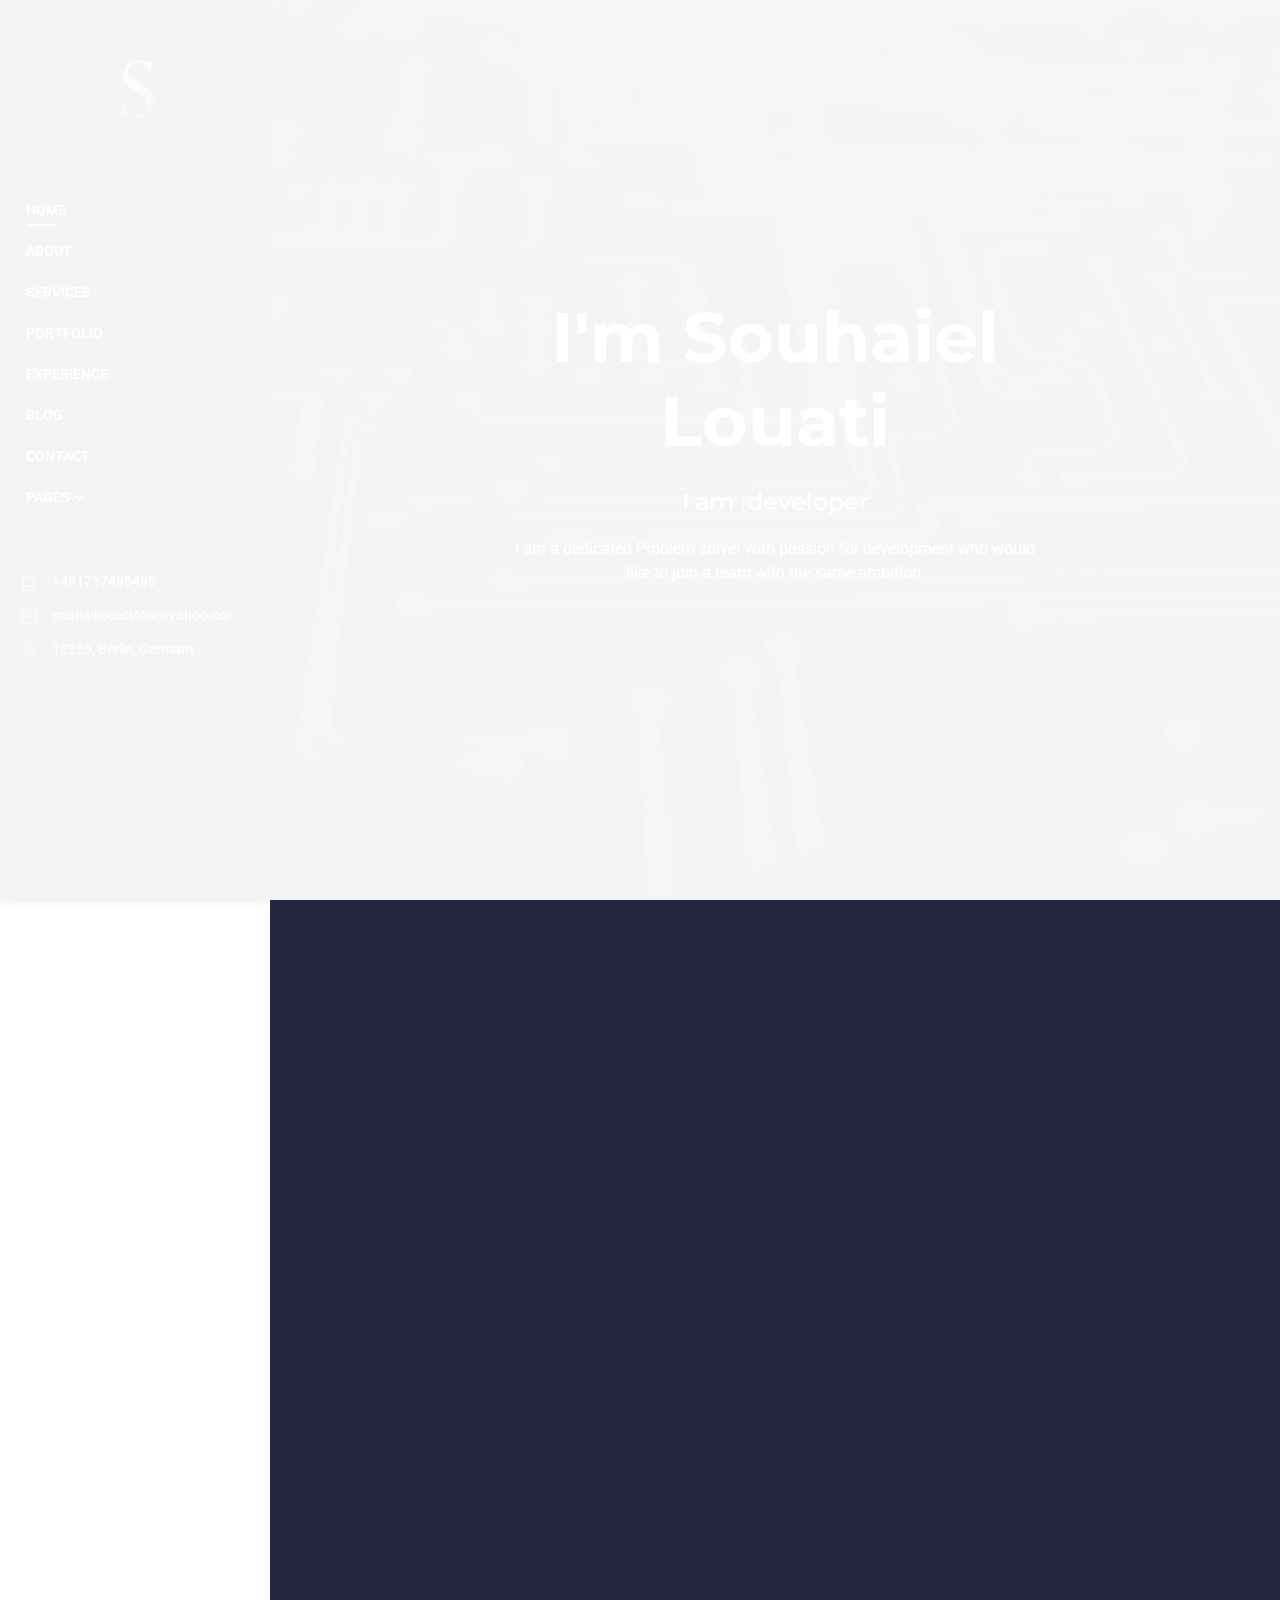
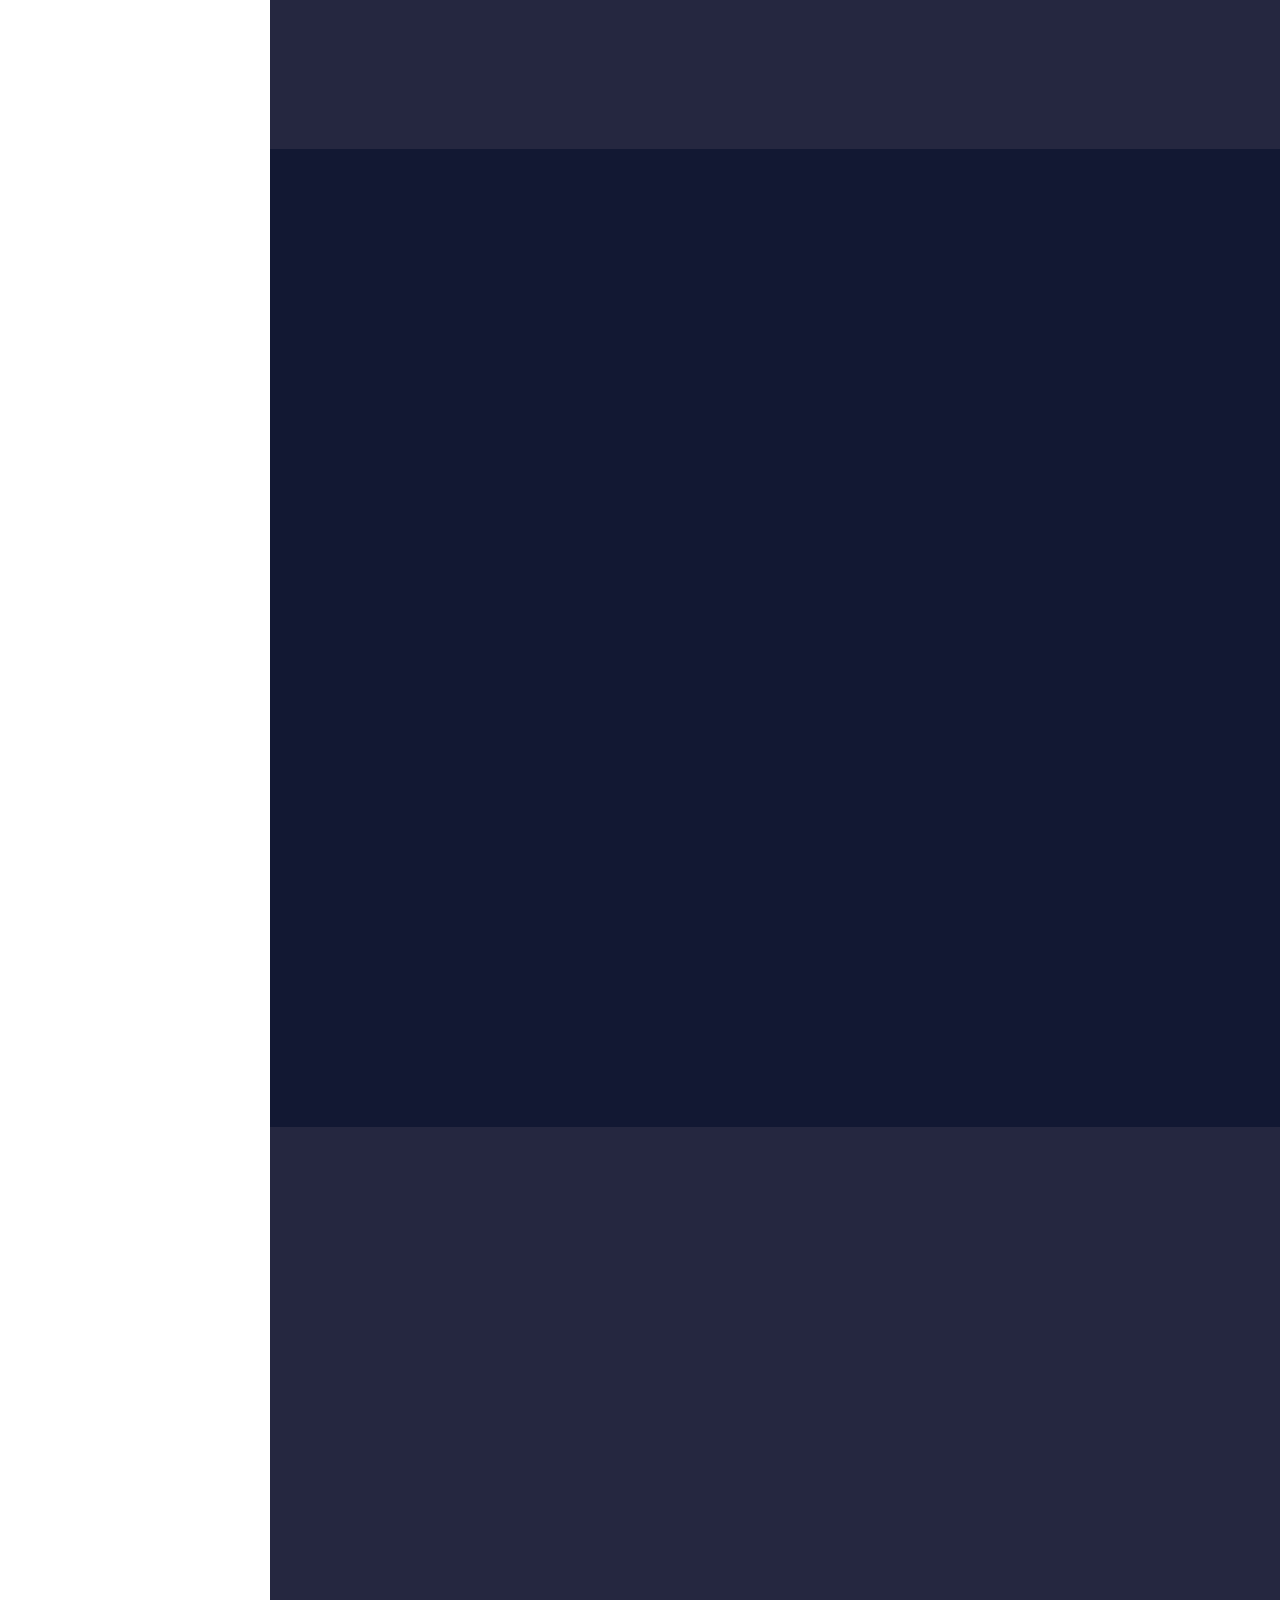
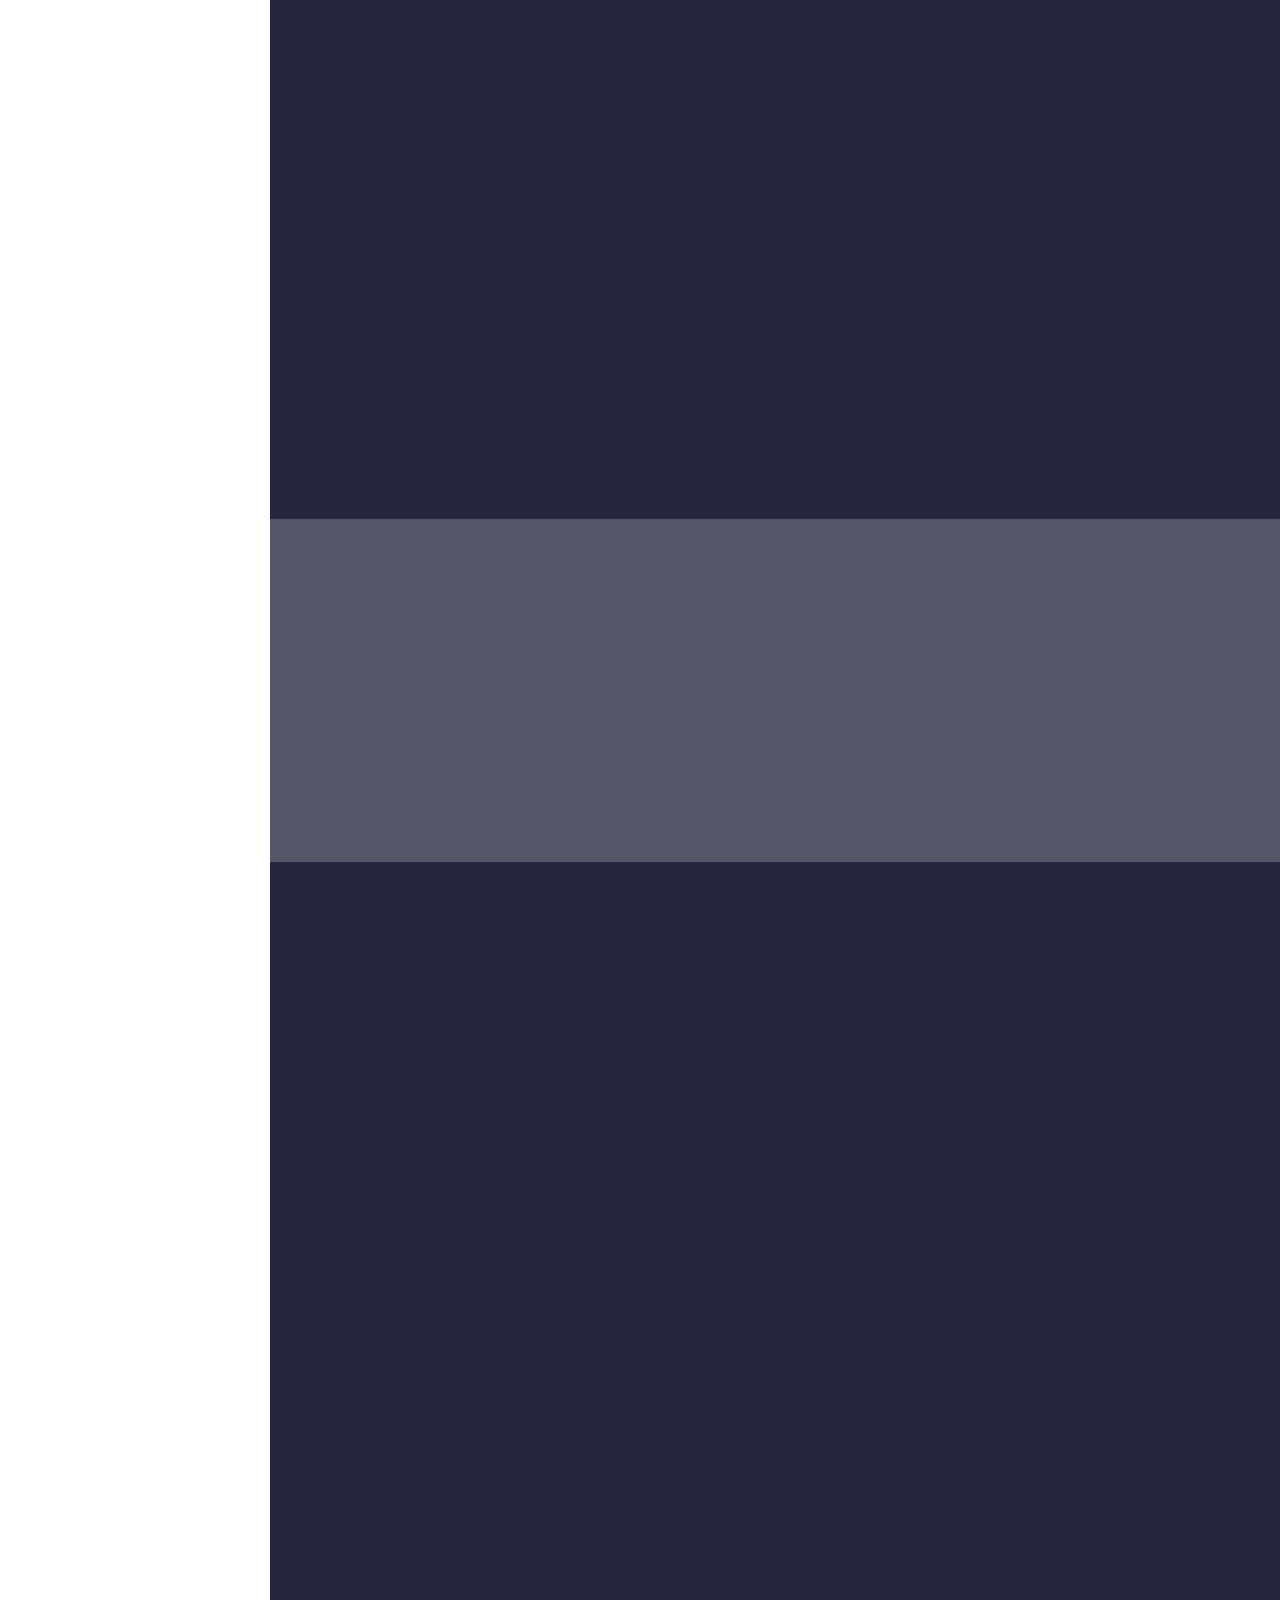
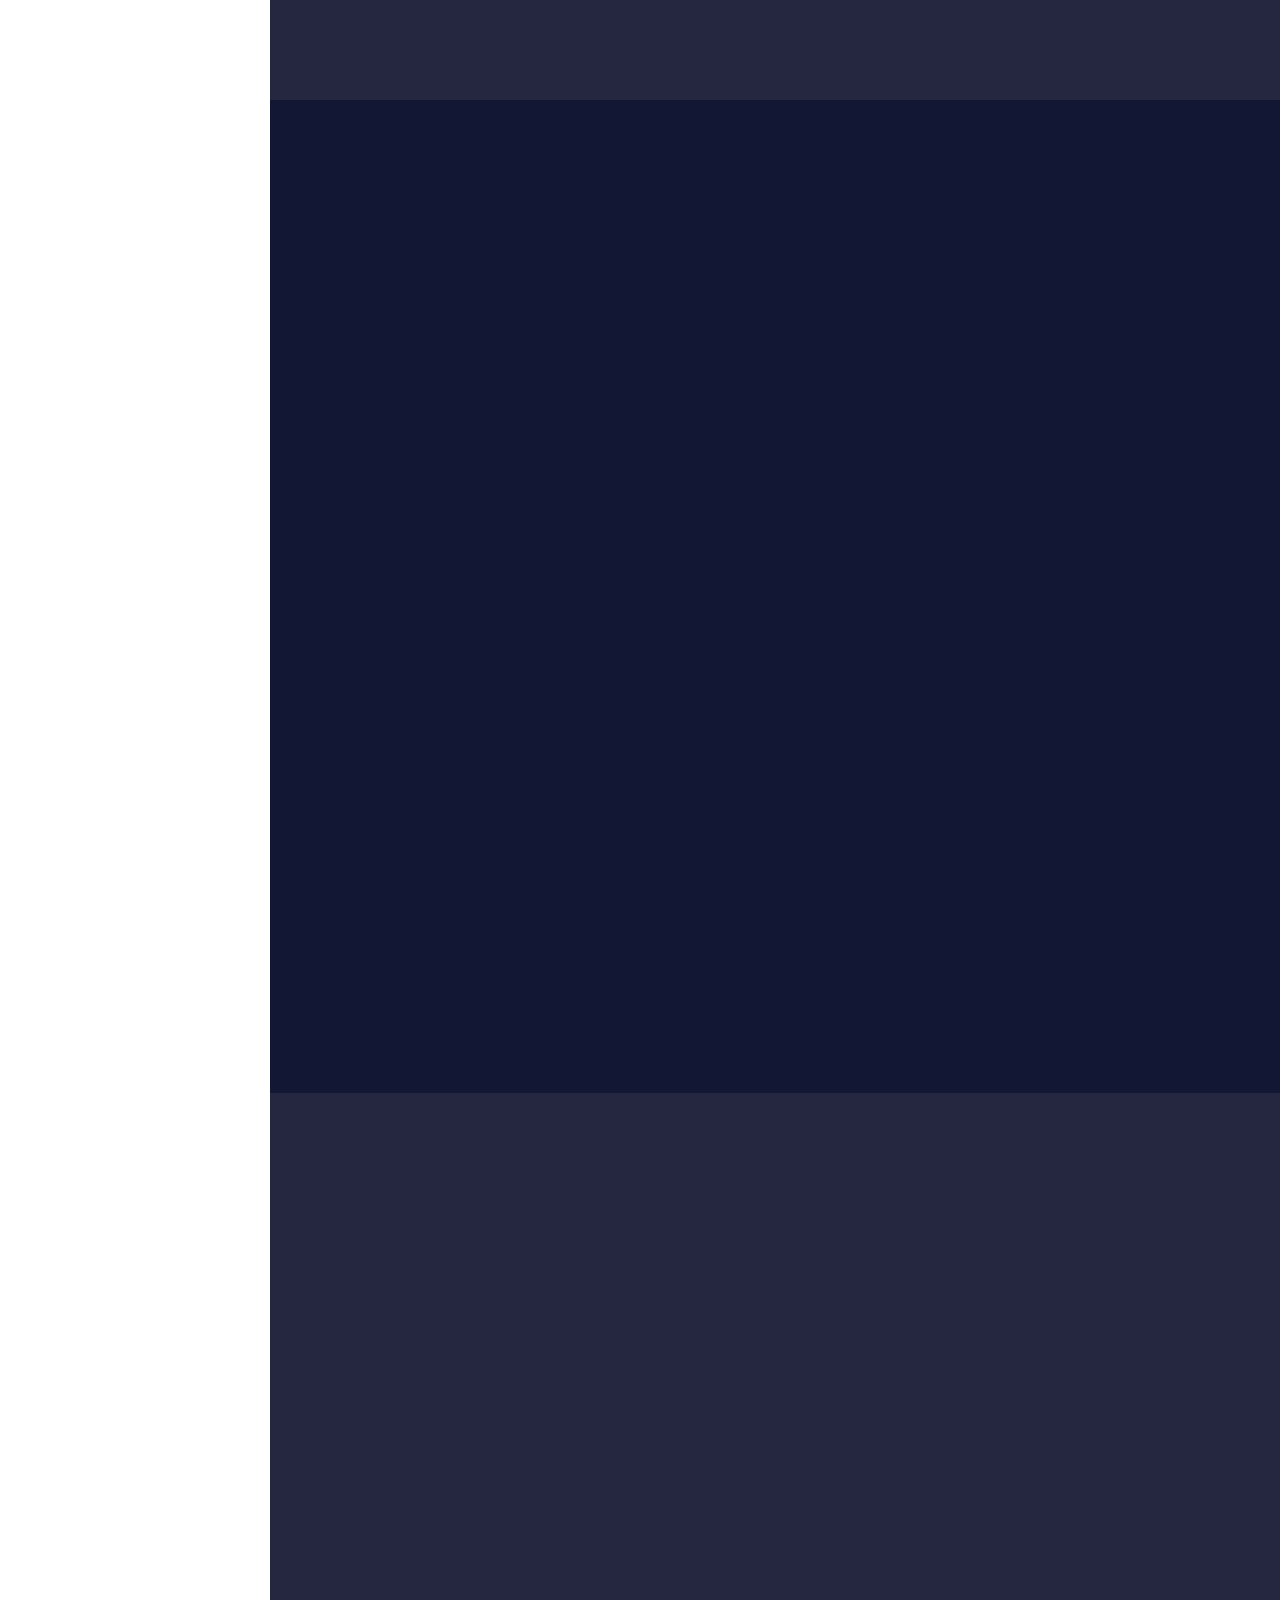
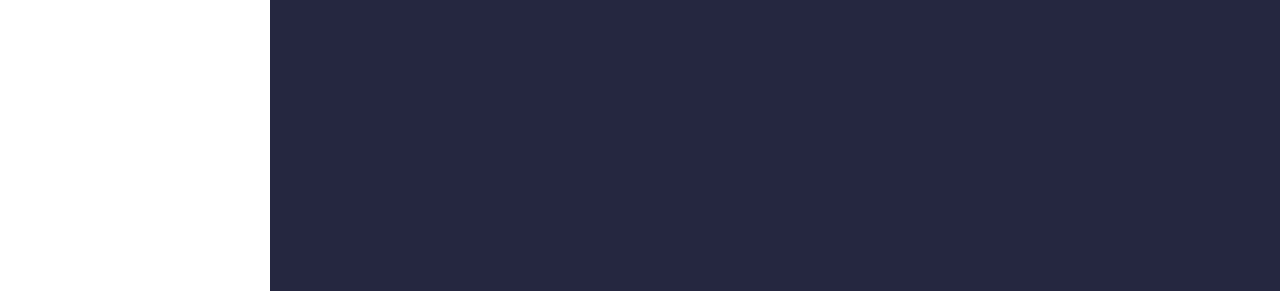
<file: index.html>
<!DOCTYPE html>
<html lang="en">
<head>
<!-- Meta -->
<meta charset="utf-8">
<meta http-equiv="X-UA-Compatible" content="IE=edge">
<meta content="Anil z" name="author">
<meta name="viewport" content="width=device-width, initial-scale=1">
<meta name="description" content="Creating a professional, modern and sophisticated online resume website is easy with Martyn CV / Resume">
<meta name="keywords" content="CV, resume, card, vcard, online cv, online resume, professional resume, portfolio, one page, bootstrap responsive, creative html template, creative design, parallax, personal">

<!-- SITE TITLE -->
<title>Souhaiel CV - Resume / CV / Portfolio</title>
<!-- Favicon Icon -->
<link rel="shortcut icon" type="image/x-icon" href="assets/images/favicon.png">
<!-- Animation CSS -->
<link rel="stylesheet" href="assets/css/animate.css">	
<!-- Latest Bootstrap min CSS -->
<link rel="stylesheet" href="assets/bootstrap/css/bootstrap.min.css">
<!-- Google Font -->
<link href="https://fonts.googleapis.com/css?family=Montserrat:100,100i,200,200i,300,300i,400,400i,500,500i,600,600i,700,700i,800,800i,900,900i" rel="stylesheet">
<link href="https://fonts.googleapis.com/css?family=Roboto:100,100i,300,300i,400,400i,500,500i,700,700i,900,900i" rel="stylesheet">
<!-- Icon Font CSS -->
<link rel="stylesheet" href="assets/css/ionicons.min.css">
<link rel="stylesheet" href="assets/css/themify-icons.css">
<!-- FontAwesome CSS -->
<link rel="stylesheet" href="assets/css/all.min.css">
<!-- Flaticon Font CSS -->
<link rel="stylesheet" href="assets/css/flaticon.css">
<!--- owl carousel CSS-->
<link rel="stylesheet" href="assets/owlcarousel/css/owl.carousel.min.css">
<link rel="stylesheet" href="assets/owlcarousel/css/owl.theme.css">
<link rel="stylesheet" href="assets/owlcarousel/css/owl.theme.default.min.css">
<!-- Magnific Popup CSS -->
<link rel="stylesheet" href="assets/css/magnific-popup.css">
<!-- Scrollbar Css -->
<link rel="stylesheet" href="assets/css/jquery.mCustomScrollbar.min.css">
<!-- Style CSS -->
<link rel="stylesheet" href="assets/css/style.css">
<link rel="stylesheet" href="assets/css/responsive.css">

</head>

<body data-spy="scroll" data-target=".navbar-nav" data-offset="110">

<!-- LOADER -->
<div class="preloader">
    <div class="loader">
		<div class="loader-inner ball-scale">
          <div></div>
          <div></div>
          <div></div>
		</div>
	</div>
</div>
<!-- END LOADER --> 

<!-- START HEADER -->
<header class="header_wrap fixed-top light_skin hover_menu_style2 sidebar_menu side_menu_mobile transparent-header">
  <div class="container">
    <nav class="navbar navbar-expand-lg"> 
    	<a class="navbar-brand page-scroll" href="#home_section">
        	<img class="logo_light" src="assets/images/logo_white.png" alt="logo" />
        </a>
        <button class="navbar-toggler" type="button" data-toggle="collapse" data-target="#navbarSupportedContent" aria-controls="navbarSupportedContent" aria-expanded="false" aria-label="Toggle navigation"> <span class="ion-android-menu"></span> </button>
      	<div class="collapse navbar-collapse justify-content-end" id="navbarSupportedContent">
        	<a class="navbar-brand page-scroll" href="#home_section">
                <img class="logo_light" src="assets/images/logo_white.png" alt="logo" />

            </a>
            <ul class="navbar-nav">
                <li>
                    <a class="nav-link active page-scroll" href="#home_section">Home</a>
                </li>
                <li>
                    <a class="nav-link page-scroll" href="#about">About</a>
                </li>
                <li>
                    <a class="nav-link page-scroll" href="#services">Services</a>
                </li>
                <li>
                    <a class="nav-link page-scroll" href="#portfolio">Portfolio</a>
                </li>
                <li>
                    <a class="nav-link page-scroll" href="#experience">Experience</a>
                </li>
                <li>
                    <a class="nav-link page-scroll" href="#blog">blog</a>
                </li>
                <li>
                    <a class="nav-link page-scroll" href="#contact">contact</a>
                </li>
                <li class="dropdown">
                    <a class="dropdown-toggle nav-link" href="#" data-toggle="dropdown">Pages</a>
                    <div class="dropdown-menu dropdown-reverse">
                        <ul> 
                            <li><a class="dropdown-item nav-link nav_item" href="portfolio-detail-dark.html">portfolio detail dark</a></li>
                            <li><a class="dropdown-item nav-link nav_item" href="portfolio-detail-sidemenu-dark.html">portfolio detail sidemenu dark</a></li>
                            <li><a class="dropdown-item nav-link nav_item" href="portfolio-detail-sidemenu-white.html">portfolio detail sidemenu white</a></li>
                            <li><a class="dropdown-item nav-link nav_item" href="portfolio-detail-white.html">portfolio detail white</a></li>
                            <li><a class="dropdown-item nav-link nav_item" href="blog-detail-dark.html">blog detail dark</a></li>
                            <li><a class="dropdown-item nav-link nav_item" href="blog-detail-sidemenu-dark.html">blog detail sidemenu dark</a></li>
                            <li><a class="dropdown-item nav-link nav_item" href="blog-detail-sidemenu-white.html">blog detail sidemenu white</a></li>
                            <li><a class="dropdown-item nav-link nav_item" href="blog-detail-white.html">blog detail white</a></li>
                        </ul>
                    </div>
                </li>
            </ul>
            <div class="bottom_content">
                <ul class="contact_info contact_info_light list_none">
                    <li>
                        <span class="ti-mobile"></span>
                        <a href="tel:+491737495495"> +491737495495</a>
                    </li>
                    <li>
                        <span class="ti-email"></span>
                        <a href="mailto:souhaillouati469@yahoo.com">souhaillouati469@yahoo.com

                        </a>
                    </li>
                    <li>
                        <span class="ti-location-pin"></span>
                        <address>13355, Berlin, Germany</address>
                    </li>
             
            </div>
        </div>
    </nav>
  </div>
</header>
<!-- START HEADER --> 

<div class="page-content">

<!-- START SECTION BANNER -->
<section id="home_section" class="banner_section full_screen background_bg fixed_bg overlay_bg_blue_80" data-img-src="assets/images/banner_img2.jpg">
    <div class="wave_shape">
        <img src="assets/images/wave_shape3.png" alt="wave_shape" />
    </div>
    <div class="banner_slide_content">
        <div class="container"><!-- STRART CONTAINER -->
            <div class="row justify-content-center">
                <div class="col-md-7">
                    <div class="banner_content text-center text_white">
                        <h2 class="animation" data-animation="fadeInUp" data-animation-delay="0.2s">I'm Souhaiel Louati</h2>
                        <div id="typed-strings" class="d-none">
                            <b>an Embedded System</b> <b>a Software</b>
                        </div>
                        <h4 class="animation" data-animation="fadeInUp" data-animation-delay="0.03s">I am <span id="typed-text" class="text_default"></span>developer</h4>
                        <p class="animation" data-animation="fadeInUp" data-animation-delay="0.04s">I am a dedicated Problem solver with passion for development who would like to join a team with the same ambition.</p>
                    </div>
                </div>
            </div>
        </div><!-- END CONTAINER-->
    </div>
</section>
<!-- END SECTION BANNER --> 

<!-- START SECTION ABOUT US -->
<section id="about" class="bg_black3">
    <div class="container">
        <div class="row">
                <div class="col-md-5">
                	<div class="about_img3 animation" data-animation="fadeInUp" data-animation-delay="0.02s">
                        <img src="assets/images/about_img3.jpg" alt="about_img3"/>
                         <div class="border_shape2 shape_white"></div>
                    </div>
                </div>
                <div class="col-md-7">
                	<div class="about_info text_white animation" data-animation="fadeInUp" data-animation-delay="0.02s">
                        <div class="heading_s1 mb-3 heading_light"> 
                          <h2>About Me</h2>
                        </div>
                        <p class="text-white">Throughout the years, I have gained a decent amount of experience as a junior developer.</p>
                        <p class="text-white">In my previous Projects, I have worked with different chips such as ARM Cortex-M chips,FPGA and Soc which made me a felxible and fast learner when it comes to working with new microcontrollers.</p>
                        <hr>
                        <div class="heading_s1 mb-4 heading_light"> 
                            <h5>Basic Info</h5>
                        </div>
                        <ul class="profile_info_style2 list_none">
                            <li>
                                <span class="title">Date of birth:</span>
                                <p>25 March 1995</p>
                            </li>
                            <li>
                                <span class="title">Phone No:</span>
                                <p>+ (49) 1737495495</p>
                            </li>
                            <li>
                                <span class="title">Email:</span>
                                <a href="mailto:info@sitename.com">souhallouati469@yahoo.com</a>
                            </li>
                            <li>
                                <span class="title">Address:</span>
                                <p> 13355, Berlin </p>
                            </li>
                            <li>
                                <span class="title">Github:</span>
                                <p> github.com/TitiLouati </p>
                            </li>
                            <li>
                                <span class="title">Full Time:</span>
                                <p>Available</p>
                            </li>
                            <li>
                                <span class="title">Part Time:</span>
                                <p>Available</p>
                            </li>
                            <li>
                                <span class="title">Freelance:</span>
                                <p>Available</p>
                            </li>
                        </ul>
                    </div>
                </div>
            </div>
    </div>
</section>
<!-- END SECTION ABOUT US -->

<!-- START SECTION COUNTER --> 
<section class="counter_wrap bg_black4">
    <div class="container">
    	<div class="row justify-content-center">
            <div class="col-xl-6 col-lg-7 col-md-9 text-center">
            	<div class="heading_s1 heading_light animation" data-animation="fadeInUp" data-animation-delay="0.02s">
                	<h2>My Skills</h2>
                </div>
                 <p class="animation text-white" data-animation="fadeInUp" data-animation-delay="0.03s">Bachelor Degree In Computer Engineering From The University of Applied Science Of Berlin.</p>
            </div>
        </div>
        <div class="row animation" data-animation="fadeInUp" data-animation-delay="0.04s">
        	<div class="col-md-12">
                <div class="skills skills_list_type">
                	<div class="skill_box box_dark text_white">
                    	<div class="skill_content pr_style1">
                            <div class="progrees_bar_text">
                                <b>OOP(c++)</b>
                            </div>
                            <div class="progress">
                              <div class="count_pr"><span class="counter">90</span>%</div>
                              <div class="progress-bar d-block" role="progressbar" aria-valuenow="90" aria-valuemin="0" aria-valuemax="100">
                              </div>
                           </div>
                        </div>
                    </div>
                    <div class="skill_box box_dark text_white">
                        <div class="skill_content pr_style1">
                            <div class="progrees_bar_text">
                                <b>C</b>
                            </div>
                            <div class="progress">
                                <div class="count_pr"><span class="counter">90</span>%</div>
                              <div class="progress-bar d-block" role="progressbar" aria-valuenow="90" aria-valuemin="0" aria-valuemax="100">
                              </div>
                           </div>
                        </div>
                    </div>
                    <div class="skill_box box_dark text_white">
                        <div class="skill_content pr_style1">
                            <div class="progrees_bar_text">
                                <b>Assembley</b>
                            </div>
                            <div class="progress pr_style1">
                            <div class="count_pr"><span class="counter">60</span>%</div>
                              <div class="progress-bar d-block" role="progressbar" aria-valuenow="60" aria-valuemin="0" aria-valuemax="100">
                              </div>
                           </div>
                        </div>
                    </div>
                    <div class="skill_box box_dark text_white">
                        <div class="skill_content pr_style1">
                            <div class="progrees_bar_text">
                                <b>QT</b>
                            </div>
                            <div class="progress pr_style1">
                            <div class="count_pr"><span class="counter">70</span>%</div>
                              <div class="progress-bar d-block" role="progressbar" aria-valuenow="60" aria-valuemin="0" aria-valuemax="100">
                              </div>
                           </div>
                        </div>
                    </div>
                    <div class="skill_box box_dark text_white">
                        <div class="skill_content pr_style1">
                            <div class="progrees_bar_text">
                                <b>YOCTO</b>
                            </div>
                            <div class="progress pr_style1">
                            <div class="count_pr"><span class="counter">60</span>%</div>
                              <div class="progress-bar d-block" role="progressbar" aria-valuenow="60" aria-valuemin="0" aria-valuemax="100">
                              </div>
                           </div>
                        </div>
                    </div>
                    <div class="skill_box box_dark text_white">
                        <div class="skill_content pr_style1">
                            <div class="progrees_bar_text">
                                <b>ARM-Cortex</b>
                            </div>
                            <div class="progress">
                            <div class="count_pr"><span class="counter">90</span>%</div>
                              <div class="progress-bar d-block" role="progressbar" aria-valuenow="90" aria-valuemin="0" aria-valuemax="100">
                              </div>
                           </div>
                        </div>
                    </div>
                    <div class="skill_box box_dark text_white">
                        <div class="skill_content pr_style1">
                            <div class="progrees_bar_text">
                                <b>SOC</b>
                            </div>
                            <div class="progress">
                            <div class="count_pr"><span class="counter">70</span>%</div>
                              <div class="progress-bar d-block" role="progressbar" aria-valuenow="70" aria-valuemin="0" aria-valuemax="100">
                              </div>
                           </div>
                        </div>
                    </div>
                    <div class="skill_box box_dark text_white">
                        <div class="skill_content pr_style1">
                            <div class="progrees_bar_text">
                                <b>FPGA</b>
                            </div>
                            <div class="progress">
                            <div class="count_pr"><span class="counter">60</span>%</div>
                              <div class="progress-bar d-block" role="progressbar" aria-valuenow="60" aria-valuemin="0" aria-valuemax="100">
                              </div>
                           </div>
                        </div>
                    </div>
                    <div class="skill_box box_dark text_white">
                        <div class="skill_content pr_style1">
                            <div class="progrees_bar_text">
                                <b>SQL</b>
                            </div>
                            <div class="progress">
                            <div class="count_pr"><span class="counter">90</span>%</div>
                              <div class="progress-bar d-block" role="progressbar" aria-valuenow="90" aria-valuemin="0" aria-valuemax="100">
                              </div>
                           </div>
                        </div>
                    </div>
                    <div class="skill_box box_dark text_white">
                        <div class="skill_content pr_style1">
                            <div class="progrees_bar_text">
                                <b>VHDL</b>
                            </div>
                            <div class="progress">
                            <div class="count_pr"><span class="counter">70</span>%</div>
                              <div class="progress-bar d-block" role="progressbar" aria-valuenow="70" aria-valuemin="0" aria-valuemax="100">
                              </div>
                           </div>
                        </div>
                    </div>
                    <div class="skill_box box_dark text_white">
                        <div class="skill_content pr_style1">
                            <div class="progrees_bar_text">
                                <b>Ardupilot</b>
                            </div>
                            <div class="progress">
                            <div class="count_pr"><span class="counter">60</span>%</div>
                              <div class="progress-bar d-block" role="progressbar" aria-valuenow="60" aria-valuemin="0" aria-valuemax="100">
                              </div>
                           </div>
                        </div>
                    </div>
                    <div class="skill_box box_dark text_white">
                        <div class="skill_content pr_style1">
                            <div class="progrees_bar_text">
                                <b>Image Processing(OpenCv)</b>
                            </div>
                            <div class="progress">
                            <div class="count_pr"><span class="counter">70</span>%</div>
                              <div class="progress-bar d-block" role="progressbar" aria-valuenow="70" aria-valuemin="0" aria-valuemax="100">
                              </div>
                           </div>
                        </div>
                    </div>
                    <div class="skill_box box_dark text_white">
                        <div class="skill_content pr_style1">
                            <div class="progrees_bar_text">
                                <b>CAN Bus</b>
                            </div>
                            <div class="progress">
                            <div class="count_pr"><span class="counter">85</span>%</div>
                              <div class="progress-bar d-block" role="progressbar" aria-valuenow="85" aria-valuemin="0" aria-valuemax="100">
                              </div>
                           </div>
                        </div>
                    </div>
                </div>
            </div>
        </div>
    </div>
</section>
<!-- END SECTION COUNTER -->

<!-- START SECTION SERVICES -->
<section id="services" class="bg_black3">
	<div class="container">
    	<div class="row justify-content-center">
        	<div class="col-xl-6 col-lg-7 col-md-9 text-center">
            	<div class="heading_s1 heading_light animation text-center" data-animation="fadeInUp" data-animation-delay="0.02s">
                	<h2>My Awesome Achievements</h2>
                </div>
                 <p class="animation text-white" data-animation="fadeInUp" data-animation-delay="0.03s">Due to my Hard Work, my high quality education and the supervision and the support of my friends and family I have accomplished what I aimed for.</p>
            </div>
        </div>
        <div class="row animation" data-animation="fadeInUp" data-animation-delay="0.04s">
        	<div class="col-lg-4 col-sm-6 text-center">
            	<div class="icon_box icon_box_style_4 box_dark">
                    <div class="box_icon mb-3">	
                        <i class="ti-image"></i>
                    </div>
                    <div class="icon_box_content text_white">
                        <h5>Polyglot</h5>
                        <p>Mother Tongue Arabic and French<br>An advanced level of English and German </p>
                    </div>
                </div>
            </div>
            <div class="col-lg-4 col-sm-6 text-center">
            	<div class="icon_box icon_box_style_4 box_dark">
                    <div class="box_icon mb-3">	
                        <i class="ti-video-camera"></i>
                    </div>
                    <div class="icon_box_content text_white">
                        <h5>Baccalaureate In Math</h5>
                        <p>Baccalaureate degree with math as its<br><br> main subject obtained with good result </p>
                    </div>
                </div>
            </div>
            <div class="col-lg-4 col-sm-6 text-center">
            	<div class="icon_box icon_box_style_4 box_dark">
                    <div class="box_icon mb-3">	
                        <i class="ti-crown"></i>
                    </div>
                    <div class="icon_box_content text_white">
                        <h5>Bacherlor Degree in Computer Engineering</h5>
                        <p>Bacherlor Degree in Computer Engineering with very good result</p>
                    </div>
                 </div>
            </div>
        	<div class="col-lg-4 col-sm-6 text-center">
            	<div class="icon_box icon_box_style_4 box_dark">
                    <div class="box_icon mb-3">	
                        <i class="ti-light-bulb"></i>
                    </div>
                    <div class="icon_box_content text_white">
                        <h5>First work Jobs</h5>
                        <p>My first work experience as intern developer in Berlin Space Consortium GmbH </p>
                    </div>
                </div>
            </div>
            <div class="col-lg-4 col-sm-6 text-center">
            	<div class="icon_box icon_box_style_4 box_dark">
                    <div class="box_icon mb-3">	
                        <i class="ti-mobile"></i>
                    </div>
                    <div class="icon_box_content text_white">
                        <h5>First Freelancer Jobs</h5>
                        <p>Finished my first Freelance Jobs with<br><br> a total client satisfaction</p>
                    </div>
                </div>
            </div>
            <div class="col-lg-4 col-sm-6 text-center">
            	<div class="icon_box icon_box_style_4 box_dark">
                    <div class="box_icon mb-3">	
						<i class="ti-camera"></i>
                    </div>
                    <div class="icon_box_content text_white">
                        <h5>Master Student</h5>
                        <p>Currently enrolled in the University of applied science of berlin as a master student in Computer Engineering</p>
                    </div>
                </div>
            </div>
        </div>
    </div>
</section>
<!-- END SECTION SERVICES -->

<!-- START SECTION COUNTER --> 
<section class="counter_wrap background_bg overlay_bg_blue_70 fixed_bg" data-img-src="assets/images/counter_bg.jpg">
    <div class="container">

        <div class="row justify-content-center align-items-center">
            <div class="col-lg-3 col-md-3 col-6">
                <div class="box_counter text-center animation" data-animation="fadeInUp" data-animation-delay="0.02s">
                    <i class="flaticon-briefing"></i>
                    <h3 class="counter_text"><span class="counter">4</span></h3>
                    <p>Projects Completed</p>
                </div>
            </div>
            <div class="col-lg-3 col-md-3 col-6">
                <div class="box_counter text-center animation" data-animation="fadeInUp" data-animation-delay="0.03s">
                    <i class="flaticon-laugh"></i>
                    <h3 class="counter_text"><span class="counter">4</span></h3>
                    <p>Happy Clients</p>
                </div>
            </div>
            
            <div class="col-lg-3 col-md-3 col-6">
                <div class="box_counter text-center animation" data-animation="fadeInUp" data-animation-delay="0.05s">
                    <i class="flaticon-trophy"></i>
                    <h3 class="counter_text"><span class="counter">30</span>+</h3>
                    <p>Courses Done</p>
                </div>
            </div>
        </div>
    </div>
</section>
<!-- END SECTION COUNTER -->

<!-- START SECTION PORTFOLIO -->
<section id="portfolio" class="pb_70 bg_black3">
    <div class="container">
    	<div class="row justify-content-center">
            <div class="col-xl-6 col-lg-7 col-md-9 text-center">
                <div class="heading_s1 heading_light animation" data-animation="fadeInUp" data-animation-delay="0.02s">
                    <h2>My Portfolio</h2>
                </div>
                <p class="animation text-white" data-animation="fadeInUp" data-animation-delay="0.03s">The following links are some works I have done, uploaded to Github.</p>
            </div>
        </div>
        <div class="row">
            <div class="col-12">
                <div class="cleafix small_divider"></div>
            </div>
        </div>
        <div class="row mb-4 mb-md-5">
            <div class="col-md-12 text-center">
                <ul class="list_none grid_filter filter_white animation" data-animation="fadeInUp" data-animation-delay="0.04s">
                   
                    
                </ul>
            </div>
        </div>
        <div class="row">
            <div class="col-md-12">
                <ul class="grid_container gutter_medium work_col3 portfolio_gallery portfolio_style1 animation" data-animation="fadeInUp" data-animation-delay="0.04s">
                	<li class="grid-sizer"></li>
                    <!-- START PORTFOLIO ITEM -->
                    <li class="grid_item web-design">
                        <div class="portfolio_item">
                            <a href="#" class="image_link">
                                <img src="assets/images/portfolio_item_small1.jpg" alt="image">
                            </a>
                                <div class="portfolio_content">
                                    <div class="link_container">
                                        <a href="assets/images/portfolio_img1.jpg" class="image_popup"><i class="ion-image"></i></a>
                                        <a href="#" data-toggle="modal" data-target="#pr_modal"><i class="ion-plus"></i></a>
                                    </div>
                                    <h5><a href="#" data-toggle="modal" data-target="#pr_modal">Humidifier/Dehumidifier</a></h5>
                                    <p>Raspberry PI</p>
                              </div>
                        </div>
                    </li>
                    <!-- END PORTFOLIO ITEM -->
                    <!-- START PORTFOLIO ITEM -->
                    <li class="grid_item brands web-design">
                        <div class="portfolio_item">
                        	<div class="carousel_slider owl-carousel owl-theme dots_white" data-autoplay="true" data-loop="false" data-animate-in="fadeIn" data-animate-out="fadeOut" data-autoplay-timeout="3000" data-items="1">
                                <a href="#" class="image_link">
                                    <img src="assets/images/portfolio_item_small3.png" alt="image">
                                </a>
                                <a href="#" class="image_link">
                                    <img src="assets/images/portfolio_item_small4.png" alt="image">
                                </a>
                         	</div>
                                <div class="portfolio_content">
                                    <div class="link_container">
                                        <a href="assets/images/portfolio_item3.png" class="image_popup"><i class="ion-images"></i></a>
                                        <a href="assets/images/portfolio_item4.png" class="image_popup d-none"></a>
                                        <a href="#" data-toggle="modal" data-target="#pr_modal"><i class="ion-plus"></i></a>
                                    </div>
                                    <h5><a href="#" data-toggle="modal" data-target="#pr_modal">Animal Shop</a></h5>
                                    <p> QT(c++), SQL</p>
                              </div>
                        </div>
                    </li>
                    <!-- END PORTFOLIO ITEM -->
                    <!-- START PORTFOLIO ITEM -->
                    <li class="grid_item brands development">
                        <div class="portfolio_item">
                            <a href="#" class="image_link">
                                <img src="assets/images/portfolio_item_small5.jpg" alt="image">
                            </a>
                                <div class="portfolio_content">
                                    <div class="link_container">
                                        <a href="assets/images/portfolio_item5.png" class="image_popup"><i class="ion-image"></i></a>
                                        <a href="#" data-toggle="modal" data-target="#pr_modal"><i class="ion-plus"></i></a>
                                    </div>
                                    <h5><a href="#" data-toggle="modal" data-target="#pr_modal">Escalator control</a></h5>
                                    <p>Embedded Systems</p>
                              </div>
                        </div>
                    </li>
                    <!-- END PORTFOLIO ITEM -->
                    <!-- START PORTFOLIO ITEM -->
                    <li class="grid_item brands web-design development">
                        <div class="portfolio_item">
                            <a href="#" class="image_link">
                                <img src="assets/images/portfolio_item_small6.jpg" alt="image">
                            </a>
                                <div class="portfolio_content">
                                    <div class="link_container">
                                        <a href="assets/images/portfolio_item6.jpeg" class="image_popup"><i class="ion-image"></i></a>
                                        <a href="#" data-toggle="modal" data-target="#pr_modal"><i class="ion-plus"></i></a>
                                    </div>
                                    <h5><a href="12" data-toggle="modal" data-target="#pr_modal">CAN Bus</a></h5>
                                    <p>Raspberry PI Pico, ARM-Cortex, Assembley, C</p>
                              </div>
                        </div>
                    </li>
                    <!-- END PORTFOLIO ITEM -->
                    
            </div>
        </div>
    </div>
    <div class="portfolio_modal modal fade" id="pr_modal">
    	<div class="modal-dialog modal-xl modal-dialog-centered">	
        	<div class="modal-content bg_black3 scroll_white">
            	<div class="modal-body">
                	<button type="button" class="close" data-dismiss="modal" aria-label="Close">
                      <span aria-hidden="true">×</span>
                    </button>
                    <div class="row">
                        <div class="col-lg-8">
                            <div class="carousel_slider owl-carousel owl-theme" data-margin="20" data-dots="false" data-loop="true" data-nav="true" data-autoplay="true" data-items="1">
                                <div class="item">
                                    <img src="assets/images/portfolio_img1.jpg" alt="portfolio_img1"/>
                                </div>
                                <div class="item">
                                    <img src="assets/images/portfolio_item_small6.jpeg" alt="portfolio_img2"/>
                                </div>
                                <div class="item">
                                    <img src="assets/images/portfolio_item6.jpeg" alt="portfolio_img3"/>
                                </div>
                            </div>
                        </div>
                        <div class="col-lg-4">
                            <ul class="list_none portfolio_info_box pr_info_text_white">
                                <li><span class="text-uppercase">Projects link</span>The following link conatains repositories for my code as well as read me files and further informations about the my projects</li>
                                <li><span class="text-uppercase"></span><a href="https://github.com/TitiLouati?tab=repositories" target="_blank">Link For my github</a></li>
                            </ul>
                        </div>
                    </div>
                    
            	</div>
            </div>
        </div>
    </div>
</section>
<!-- END SECTION PORTFOLIO -->

<!-- START WORK EXPERIENCES -->
<section id="experience" class="bg_black4 pb_70">
	<div class="container">
    	<div class="row justify-content-center">
        	<div class="col-xl-6 col-lg-7 col-md-9 text-center">
            	<div class="heading_s1 heading_light animation" data-animation="fadeInUp" data-animation-delay="0.02s">
                	<h2>My Resume</h2>
                </div>
                <p class="animation text-white" data-animation="fadeInUp" data-animation-delay="0.03s"></p>
                <div class="small_divider clearfix"></div>
            </div>
        </div>
        <div class="row animation" data-animation="fadeInUp" data-animation-delay="0.04s">
            <div class="col-md-6">
            	<div class="timeline_title text_white">
                	<i class="fas fa-graduation-cap"></i><h5>Education</h5>
                </div>
                <div class="timeline">
                    <div class="timeline_box box_dark text_white">
                        <div class="timeline_content">
                            <p><span class="text_default">2011-2014</span> Secondary School.</p>
                            <h4>High School</h4>
                            <hr>
                            <p>High School diploma in Mathematics from Sadiki School Tunis  in 2014. </p>
                        </div>
                    </div>
                    <div class="timeline_box box_dark text_white">
                        <div class="timeline_content">
                            <p><span class="text_default">2017-2021</span> National University.</p>
                            <h4>Bachelor Degree</h4>
                            <hr>
                            <p>Bachelor Degree in Computer Engineering from the University of Applied Sciences of Berlin in 2021. </p>
                     </div>
                    </div>
                    <div class="timeline_box box_dark text_white">
                        <div class="timeline_content">
                            <p><span class="text_default">2021-2023</span> National University.</p>
                            <h4>Master Degree</h4>
                            <hr>
                            <p>Currently studying for a master's degree in Computer Engineering at the University of Applied Sciences of Berlin</p>
                        </div>
                    </div>
                </div>
            </div>
            <div class="col-md-6">
            	<div class="timeline_title text_white">
            		<i class="fas fa-briefcase"></i><h5>Experience</h5>
                </div>
                <div class="timeline">
                    <div class="timeline_box box_dark text_white">
                        <div class="timeline_content">
                            <p><span class="text_default">2020-2021</span> Berlin Space Consortium GmbH.</p>
                            <h4>Embedded Software Engineer </h4>
                            <hr>
                            <p>Conducted a primary development of the essentiel drivers of a varity of sensors on Ardupilot Firmware</p>
                        </div>
                    </div>
                    <div class="timeline_box box_dark text_white">
                        <div class="timeline_content">
                            <p><span class="text_default">2021-present</span> Freelancer Self-Employed.</p>
                            <h4>Embedded Software Engineer</h4>
                            <hr>
                            <p>Sole Development of various Embedded Systems based on embedded linux</p>
                        </div>
                    </div>
                  
                </div>
            </div>
        </div>
    </div>
</section>
<!-- END WORK EXPERIENCES -->



<!-- START SECTION CONTACT -->
<section id="contact" class="bg_black3">
	<div class="container">
    	<div class="row justify-content-center">
        	<div class="col-lg-8 col-md-12 text-center animation" data-animation="fadeInUp" data-animation-delay="0.02s">
            	<div class="heading_s1 heading_light">
                	<h2>Contact Me</h2>
                </div>
                <p class="text-white">Send me an Email</p>
                <div class="small_divider clearfix"></div>
            	<div class="field_form form_style2">
                    <!--  <form method="post" name="enq">
                    <div class="row">
                        <div class="form-group col-md-4">
                            <input required="required" placeholder="Enter Name *" id="first-name" class="form-control" name="name" type="text">
                         </div>
                        <div class="form-group col-md-4">
                            <input required="required" placeholder="Enter Email *" id="email" class="form-control" name="email" type="email">
                        </div>
                        <div class="form-group col-md-4">
                            <input placeholder="Enter Subject" id="subject" class="form-control" name="subject" type="text">
                        </div>
                        <div class="form-group col-lg-12">
                            <textarea required="required" placeholder="Message *" id="description" class="form-control" name="message" rows="5"></textarea>
                        </div>
                        <div class="col-lg-12 text-center">
                            <button type="submit" title="Submit Your Message!" class="btn btn-default rounded-0 btn-block" id="submitButton" name="submit" value="Submit">Submit</button>
                        </div>
                        <div class="col-lg-12 text-center">
                            <div id="alert-msg" class="alert-msg text-center"></div>
                        </div>
                    </div>
                </form>	
               modify this form HTML and place wherever you want your form -->
                <form
                action="https://formspree.io/f/xqkndkpb"
                method="POST"
                >
                <div class="row">
                <div class="form-group col-md-4">
                    <input required="required" placeholder="Enter Name *" id="first-name" class="form-control" name="name" type="text">
                 </div>
                <div class="form-group col-md-4">
                    <input placeholder="Enter Subject" id="subject" class="form-control" name="subject" type="text">
                </div>

                <div class="form-group col-md-4">
                    <input required="required" placeholder="Enter Email *" id="email" class="form-control" name="email" type="email">
                </div>
            
                <div class="form-group col-lg-12">
                    <textarea required="required" placeholder="Message *" id="description" class="form-control" name="message" rows="5"></textarea>
                </div>
                <!-- your other form fields go here -->
                <div class="col-lg-12 text-center">
                <button class="btn btn-default rounded-0 btn-block" type="submit">Send</button>
            </div>
                </form>	
                </div>
            </div>
        </div>
        <div class="row">
        	<div class="col-12">
            	<div class="small_divider clearfix"></div>
            </div>
        </div>
        <div class="row justify-content-center animation" data-animation="fadeInUp" data-animation-delay="0.02s">
            <div class="col-lg-3 col-md-4 text-center">
                <div class="icon_box icon_box_style_5">
                    <div class="box_icon mb-3">	
                        <i class="ti-location-pin"></i>
                    </div>
                    <div class="icon_box_content text_white">
                        <h5 class="text-uppercase py-md-2">Address</h5>
                        <p>13355 Berlin, Germany</p>
                    </div>
                </div>
            </div>
            <div class="col-lg-3 col-md-4 text-center">
                <div class="icon_box icon_box_style_5">
                    <div class="box_icon mb-3">	
                        <i class="ti-mobile"></i>
                    </div>
                    <div class="icon_box_content text_white">
                        <h5 class="text-uppercase py-md-2">Phone</h5>
                        <p>+491737495495</p>
                    </div>
                </div>
            </div>
            <div class="col-lg-3 col-md-4 text-center">
                <div class="icon_box icon_box_style_5">
                    <div class="box_icon mb-3">	
                        <i class="ti-email"></i>
                    </div>
                    <div class="icon_box_content text_white">
                        <h5 class="text-uppercase py-md-2">Email</h5>
                        <p>souhaillouati469@yahoo.com</p>
                    </div>
                 </div>
            </div>
        </div>
    </div>
</section>
<!-- START SECTION CONTACT -->


</div>

<a href="#" class="scrollup" style="display: none;"><i class="ion-ios-arrow-up"></i></a> 

<!-- Latest jQuery --> 
<script src="assets/js/jquery-1.12.4.min.js"></script> 
<!-- jquery-ui --> 
<script src="assets/js/jquery-ui.js"></script>
<!-- popper min js --> 
<script src="assets/js/popper.min.js"></script>
<!-- Latest compiled and minified Bootstrap --> 
<script src="assets/bootstrap/js/bootstrap.min.js"></script> 
<!-- owl-carousel min js  --> 
<script src="assets/owlcarousel/js/owl.carousel.min.js"></script> 
<!-- magnific-popup min js  --> 
<script src="assets/js/magnific-popup.min.js"></script> 
<!-- waypoints min js  --> 
<script src="assets/js/waypoints.min.js"></script> 
<!-- parallax js  --> 
<script src="assets/js/parallax.js"></script> 
<!-- countdown js  --> 
<script src="assets/js/jquery.countdown.min.js"></script> 
<!-- jquery.counterup.min js --> 
<script src="assets/js/jquery.counterup.min.js"></script>
<!-- jquery.parallax-scroll js -->
<script src="assets/js/jquery.parallax-scroll.js"></script>
<!-- imagesloaded js -->
<script src="assets/js/imagesloaded.pkgd.min.js"></script>
<!-- isotope min js --> 
<script src="assets/js/isotope.min.js"></script>
<!-- vanilla-tilt.babel.min js -->
<script src='assets/js/vanilla-tilt.babel.min.js'></script> 
<!-- typed.min js --> 
<script src="assets/js/typed.min.js"></script>
<!-- typed text js --> 
<script src="assets/js/typed-text.js"></script>
<!-- mCustomScrollbar.concat.min js -->
<script src="assets/js/jquery.mCustomScrollbar.concat.min.js"></script>
<!-- scripts js --> 
<script src="assets/js/scripts.js"></script>

</body>
</html>
</file>
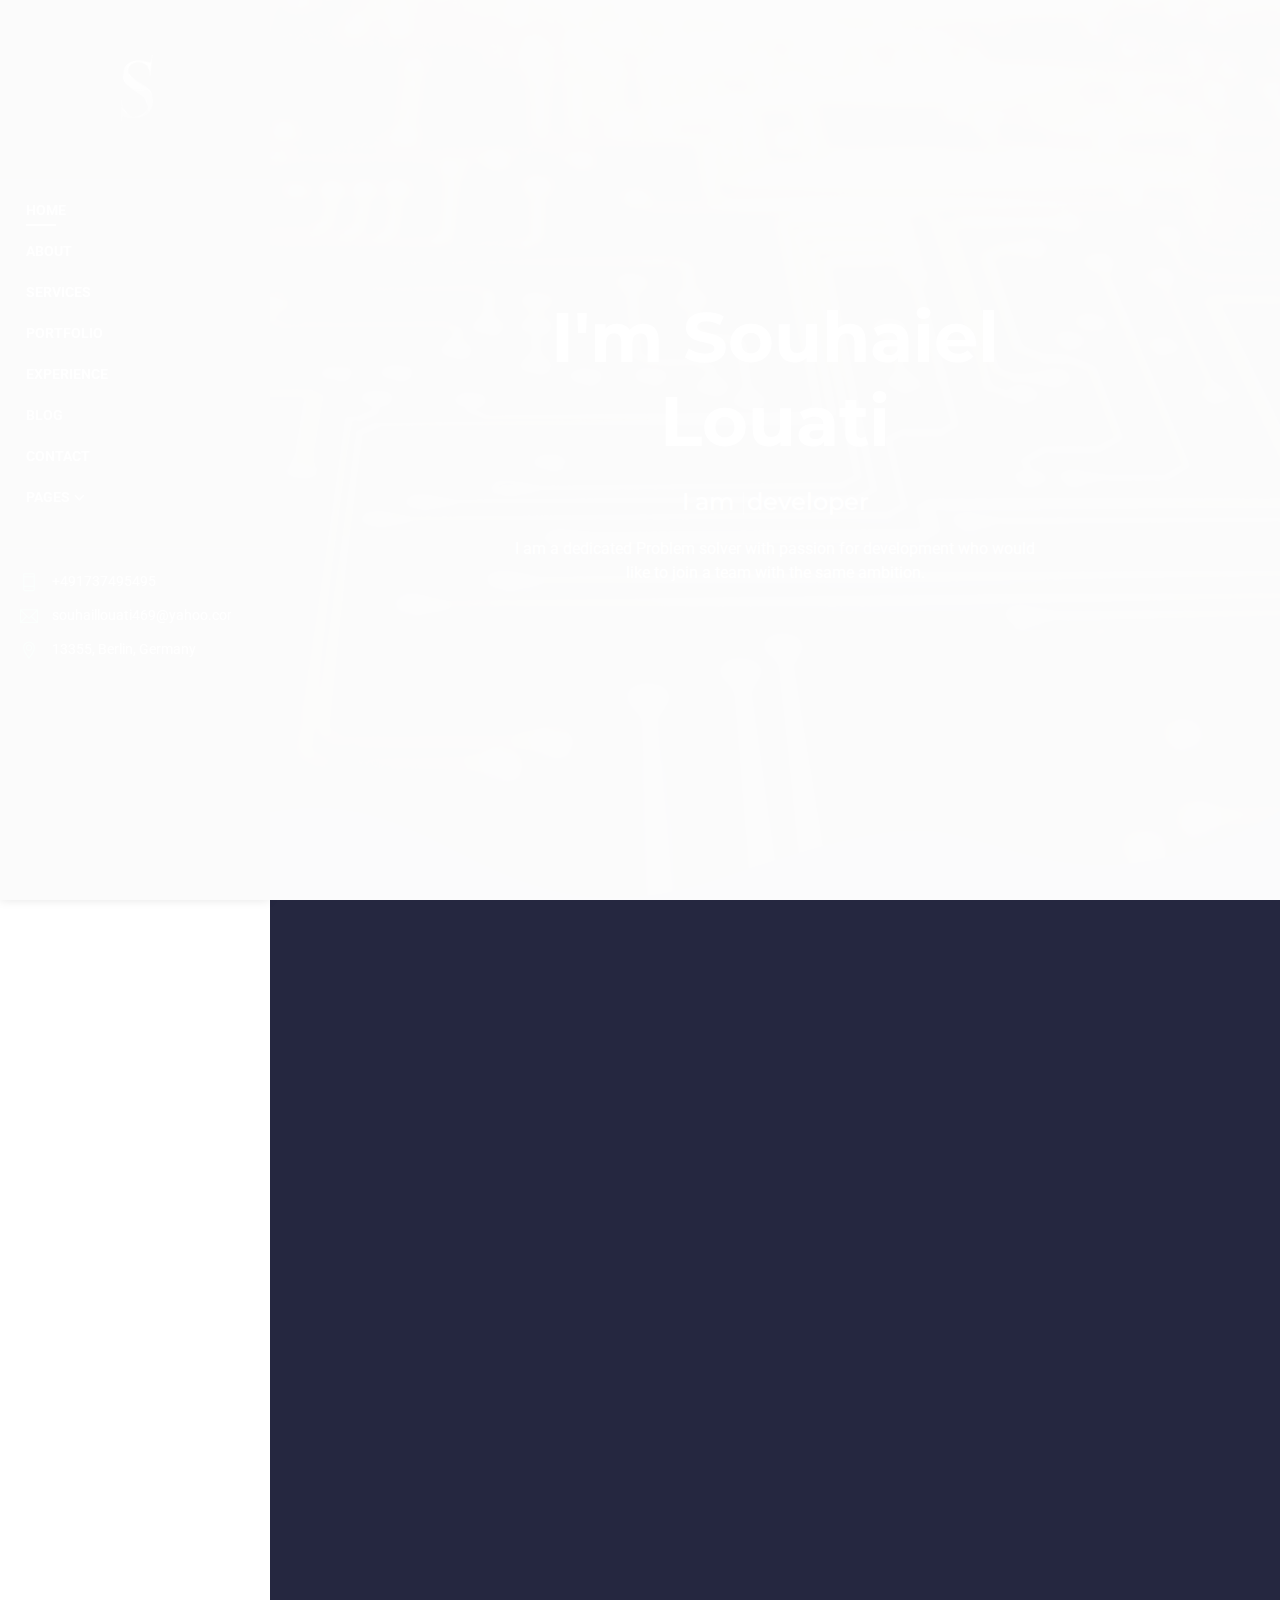
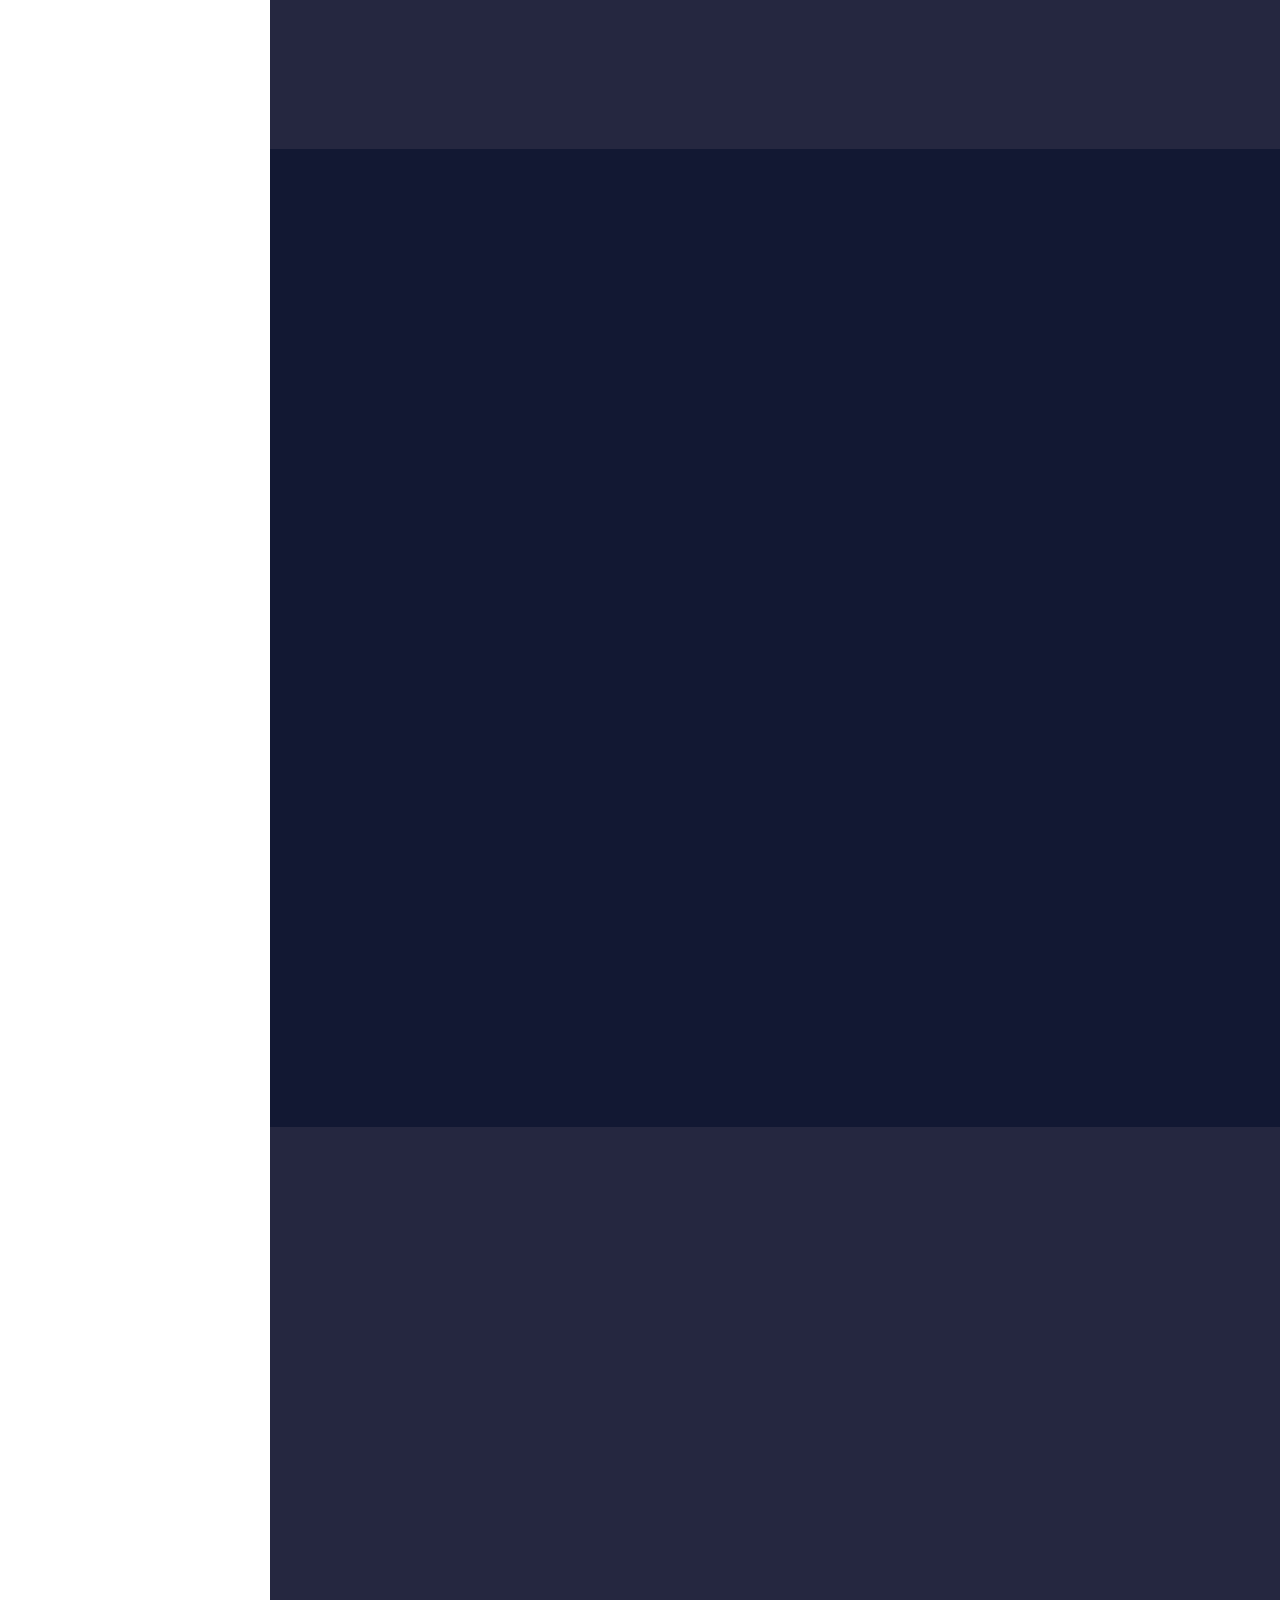
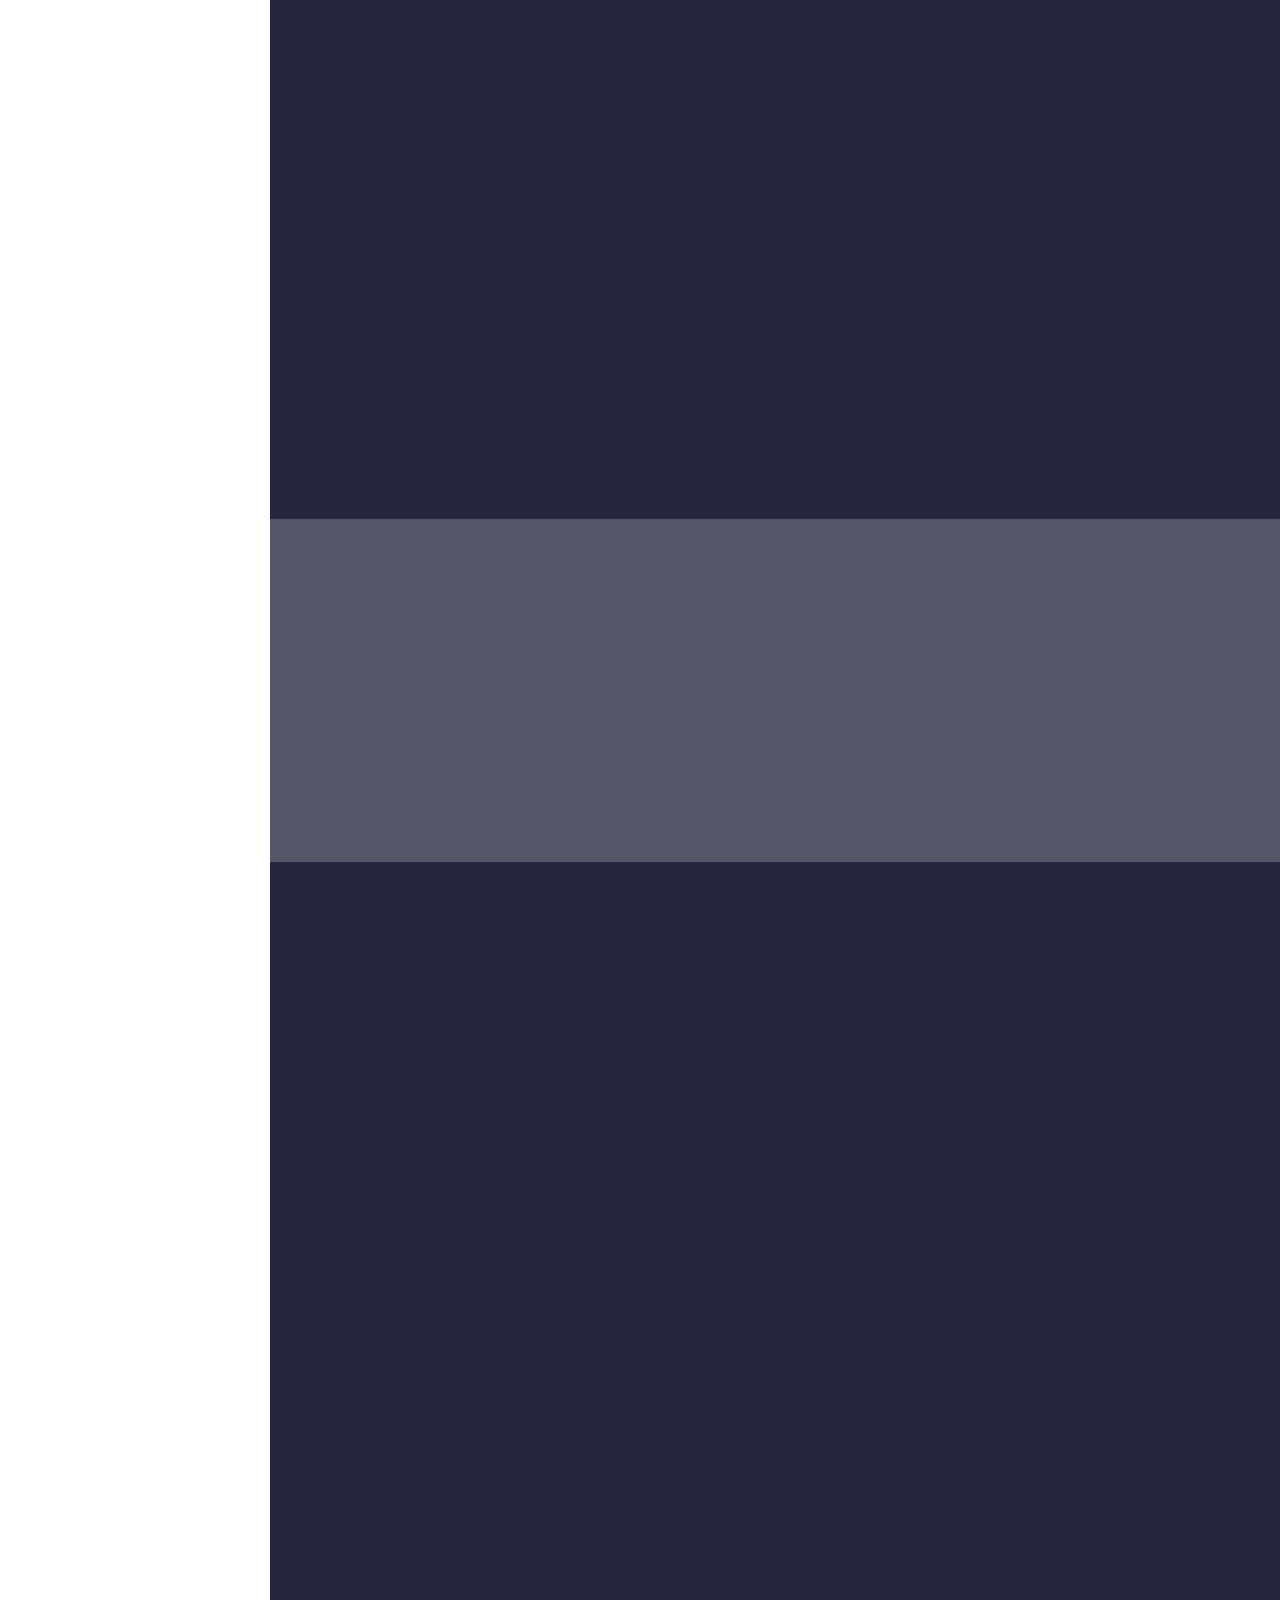
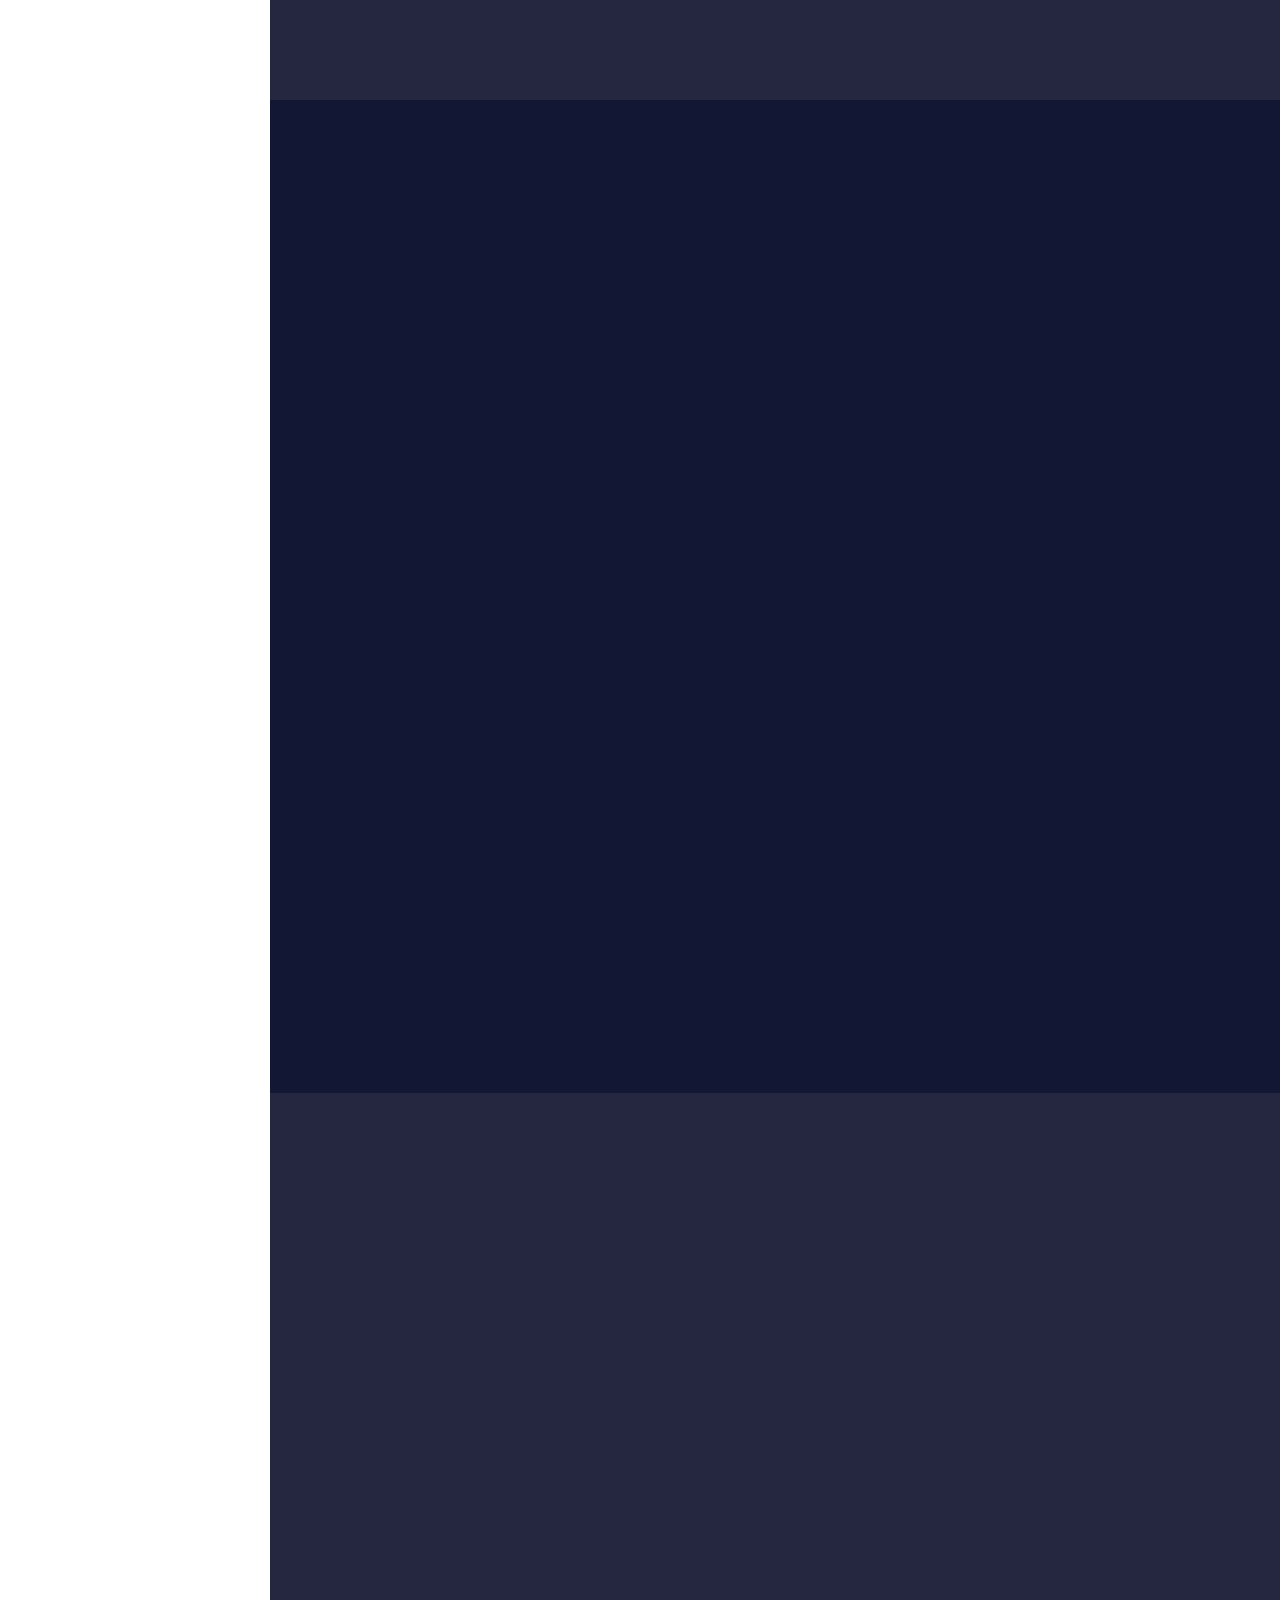
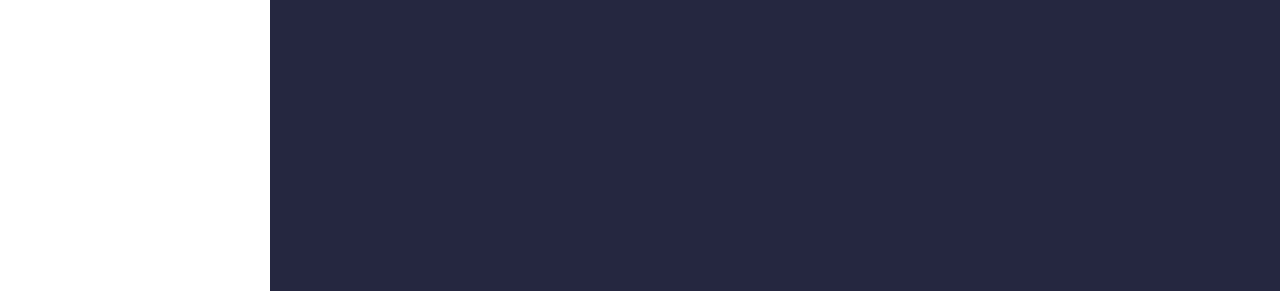
<file: index-12.html>
<!DOCTYPE html>
<html lang="en">
<head>
<!-- Meta -->
<meta charset="utf-8">
<meta http-equiv="X-UA-Compatible" content="IE=edge">
<meta content="Anil z" name="author">
<meta name="viewport" content="width=device-width, initial-scale=1">
<meta name="description" content="Creating a professional, modern and sophisticated online resume website is easy with Martyn CV / Resume">
<meta name="keywords" content="CV, resume, card, vcard, online cv, online resume, professional resume, portfolio, one page, bootstrap responsive, creative html template, creative design, parallax, personal">

<!-- SITE TITLE -->
<title>Souhaiel CV - Resume / CV / Portfolio</title>
<!-- Favicon Icon -->
<link rel="shortcut icon" type="image/x-icon" href="assets/images/favicon.png">
<!-- Animation CSS -->
<link rel="stylesheet" href="assets/css/animate.css">	
<!-- Latest Bootstrap min CSS -->
<link rel="stylesheet" href="assets/bootstrap/css/bootstrap.min.css">
<!-- Google Font -->
<link href="https://fonts.googleapis.com/css?family=Montserrat:100,100i,200,200i,300,300i,400,400i,500,500i,600,600i,700,700i,800,800i,900,900i" rel="stylesheet">
<link href="https://fonts.googleapis.com/css?family=Roboto:100,100i,300,300i,400,400i,500,500i,700,700i,900,900i" rel="stylesheet">
<!-- Icon Font CSS -->
<link rel="stylesheet" href="assets/css/ionicons.min.css">
<link rel="stylesheet" href="assets/css/themify-icons.css">
<!-- FontAwesome CSS -->
<link rel="stylesheet" href="assets/css/all.min.css">
<!-- Flaticon Font CSS -->
<link rel="stylesheet" href="assets/css/flaticon.css">
<!--- owl carousel CSS-->
<link rel="stylesheet" href="assets/owlcarousel/css/owl.carousel.min.css">
<link rel="stylesheet" href="assets/owlcarousel/css/owl.theme.css">
<link rel="stylesheet" href="assets/owlcarousel/css/owl.theme.default.min.css">
<!-- Magnific Popup CSS -->
<link rel="stylesheet" href="assets/css/magnific-popup.css">
<!-- Scrollbar Css -->
<link rel="stylesheet" href="assets/css/jquery.mCustomScrollbar.min.css">
<!-- Style CSS -->
<link rel="stylesheet" href="assets/css/style.css">
<link rel="stylesheet" href="assets/css/responsive.css">

</head>

<body data-spy="scroll" data-target=".navbar-nav" data-offset="110">

<!-- LOADER -->
<div class="preloader">
    <div class="loader">
		<div class="loader-inner ball-scale">
          <div></div>
          <div></div>
          <div></div>
		</div>
	</div>
</div>
<!-- END LOADER --> 

<!-- START HEADER -->
<header class="header_wrap fixed-top light_skin hover_menu_style2 sidebar_menu side_menu_mobile transparent-header">
  <div class="container">
    <nav class="navbar navbar-expand-lg"> 
    	<a class="navbar-brand page-scroll" href="#home_section">
        	<img class="logo_light" src="assets/images/logo_white.png" alt="logo" />
        </a>
        <button class="navbar-toggler" type="button" data-toggle="collapse" data-target="#navbarSupportedContent" aria-controls="navbarSupportedContent" aria-expanded="false" aria-label="Toggle navigation"> <span class="ion-android-menu"></span> </button>
      	<div class="collapse navbar-collapse justify-content-end" id="navbarSupportedContent">
        	<a class="navbar-brand page-scroll" href="#home_section">
                <img class="logo_light" src="assets/images/logo_white.png" alt="logo" />

            </a>
            <ul class="navbar-nav">
                <li>
                    <a class="nav-link active page-scroll" href="#home_section">Home</a>
                </li>
                <li>
                    <a class="nav-link page-scroll" href="#about">About</a>
                </li>
                <li>
                    <a class="nav-link page-scroll" href="#services">Services</a>
                </li>
                <li>
                    <a class="nav-link page-scroll" href="#portfolio">Portfolio</a>
                </li>
                <li>
                    <a class="nav-link page-scroll" href="#experience">Experience</a>
                </li>
                <li>
                    <a class="nav-link page-scroll" href="#blog">blog</a>
                </li>
                <li>
                    <a class="nav-link page-scroll" href="#contact">contact</a>
                </li>
                <li class="dropdown">
                    <a class="dropdown-toggle nav-link" href="#" data-toggle="dropdown">Pages</a>
                    <div class="dropdown-menu dropdown-reverse">
                        <ul> 
                            <li><a class="dropdown-item nav-link nav_item" href="portfolio-detail-dark.html">portfolio detail dark</a></li>
                            <li><a class="dropdown-item nav-link nav_item" href="portfolio-detail-sidemenu-dark.html">portfolio detail sidemenu dark</a></li>
                            <li><a class="dropdown-item nav-link nav_item" href="portfolio-detail-sidemenu-white.html">portfolio detail sidemenu white</a></li>
                            <li><a class="dropdown-item nav-link nav_item" href="portfolio-detail-white.html">portfolio detail white</a></li>
                            <li><a class="dropdown-item nav-link nav_item" href="blog-detail-dark.html">blog detail dark</a></li>
                            <li><a class="dropdown-item nav-link nav_item" href="blog-detail-sidemenu-dark.html">blog detail sidemenu dark</a></li>
                            <li><a class="dropdown-item nav-link nav_item" href="blog-detail-sidemenu-white.html">blog detail sidemenu white</a></li>
                            <li><a class="dropdown-item nav-link nav_item" href="blog-detail-white.html">blog detail white</a></li>
                        </ul>
                    </div>
                </li>
            </ul>
            <div class="bottom_content">
                <ul class="contact_info contact_info_light list_none">
                    <li>
                        <span class="ti-mobile"></span>
                        <a href="tel:+491737495495"> +491737495495</a>
                    </li>
                    <li>
                        <span class="ti-email"></span>
                        <a href="mailto:souhaillouati469@yahoo.com">souhaillouati469@yahoo.com

                        </a>
                    </li>
                    <li>
                        <span class="ti-location-pin"></span>
                        <address>13355, Berlin, Germany</address>
                    </li>
             
            </div>
        </div>
    </nav>
  </div>
</header>
<!-- START HEADER --> 

<div class="page-content">

<!-- START SECTION BANNER -->
<section id="home_section" class="banner_section full_screen background_bg fixed_bg overlay_bg_blue_80" data-img-src="assets/images/banner_img2.jpg">
    <div class="wave_shape">
        <img src="assets/images/wave_shape3.png" alt="wave_shape" />
    </div>
    <div class="banner_slide_content">
        <div class="container"><!-- STRART CONTAINER -->
            <div class="row justify-content-center">
                <div class="col-md-7">
                    <div class="banner_content text-center text_white">
                        <h2 class="animation" data-animation="fadeInUp" data-animation-delay="0.2s">I'm Souhaiel Louati</h2>
                        <div id="typed-strings" class="d-none">
                            <b>an Embedded System</b> <b>a Software</b>
                        </div>
                        <h4 class="animation" data-animation="fadeInUp" data-animation-delay="0.03s">I am <span id="typed-text" class="text_default"></span>developer</h4>
                        <p class="animation" data-animation="fadeInUp" data-animation-delay="0.04s">I am a dedicated Problem solver with passion for development who would like to join a team with the same ambition.</p>
                    </div>
                </div>
            </div>
        </div><!-- END CONTAINER-->
    </div>
</section>
<!-- END SECTION BANNER --> 

<!-- START SECTION ABOUT US -->
<section id="about" class="bg_black3">
    <div class="container">
        <div class="row">
                <div class="col-md-5">
                	<div class="about_img3 animation" data-animation="fadeInUp" data-animation-delay="0.02s">
                        <img src="assets/images/about_img3.jpg" alt="about_img3"/>
                         <div class="border_shape2 shape_white"></div>
                    </div>
                </div>
                <div class="col-md-7">
                	<div class="about_info text_white animation" data-animation="fadeInUp" data-animation-delay="0.02s">
                        <div class="heading_s1 mb-3 heading_light"> 
                          <h2>About Me</h2>
                        </div>
                        <p class="text-white">Throughout the years, I have gained a decent amount of experience as a junior developer.</p>
                        <p class="text-white">In my previous Projects, I have worked with different chips such as ARM Cortex-M chips,FPGA and Soc which made me a felxible and fast learner when it comes to working with new microcontrollers.</p>
                        <hr>
                        <div class="heading_s1 mb-4 heading_light"> 
                            <h5>Basic Info</h5>
                        </div>
                        <ul class="profile_info_style2 list_none">
                            <li>
                                <span class="title">Date of birth:</span>
                                <p>25 March 1995</p>
                            </li>
                            <li>
                                <span class="title">Phone No:</span>
                                <p>+ (49) 1737495495</p>
                            </li>
                            <li>
                                <span class="title">Email:</span>
                                <a href="mailto:info@sitename.com">souhallouati469@yahoo.com</a>
                            </li>
                            <li>
                                <span class="title">Address:</span>
                                <p> 13355, Berlin </p>
                            </li>
                            <li>
                                <span class="title">Github:</span>
                                <p> github.com/TitiLouati </p>
                            </li>
                            <li>
                                <span class="title">Full Time:</span>
                                <p>Available</p>
                            </li>
                            <li>
                                <span class="title">Part Time:</span>
                                <p>Available</p>
                            </li>
                            <li>
                                <span class="title">Freelance:</span>
                                <p>Available</p>
                            </li>
                        </ul>
                    </div>
                </div>
            </div>
    </div>
</section>
<!-- END SECTION ABOUT US -->

<!-- START SECTION COUNTER --> 
<section class="counter_wrap bg_black4">
    <div class="container">
    	<div class="row justify-content-center">
            <div class="col-xl-6 col-lg-7 col-md-9 text-center">
            	<div class="heading_s1 heading_light animation" data-animation="fadeInUp" data-animation-delay="0.02s">
                	<h2>My Skills</h2>
                </div>
                 <p class="animation text-white" data-animation="fadeInUp" data-animation-delay="0.03s">Bachelor Degree In Computer Engineering From The University of Applied Science Of Berlin.</p>
            </div>
        </div>
        <div class="row animation" data-animation="fadeInUp" data-animation-delay="0.04s">
        	<div class="col-md-12">
                <div class="skills skills_list_type">
                	<div class="skill_box box_dark text_white">
                    	<div class="skill_content pr_style1">
                            <div class="progrees_bar_text">
                                <b>OOP(c++)</b>
                            </div>
                            <div class="progress">
                              <div class="count_pr"><span class="counter">90</span>%</div>
                              <div class="progress-bar d-block" role="progressbar" aria-valuenow="90" aria-valuemin="0" aria-valuemax="100">
                              </div>
                           </div>
                        </div>
                    </div>
                    <div class="skill_box box_dark text_white">
                        <div class="skill_content pr_style1">
                            <div class="progrees_bar_text">
                                <b>C</b>
                            </div>
                            <div class="progress">
                                <div class="count_pr"><span class="counter">90</span>%</div>
                              <div class="progress-bar d-block" role="progressbar" aria-valuenow="90" aria-valuemin="0" aria-valuemax="100">
                              </div>
                           </div>
                        </div>
                    </div>
                    <div class="skill_box box_dark text_white">
                        <div class="skill_content pr_style1">
                            <div class="progrees_bar_text">
                                <b>Assembley</b>
                            </div>
                            <div class="progress pr_style1">
                            <div class="count_pr"><span class="counter">60</span>%</div>
                              <div class="progress-bar d-block" role="progressbar" aria-valuenow="60" aria-valuemin="0" aria-valuemax="100">
                              </div>
                           </div>
                        </div>
                    </div>
                    <div class="skill_box box_dark text_white">
                        <div class="skill_content pr_style1">
                            <div class="progrees_bar_text">
                                <b>QT</b>
                            </div>
                            <div class="progress pr_style1">
                            <div class="count_pr"><span class="counter">70</span>%</div>
                              <div class="progress-bar d-block" role="progressbar" aria-valuenow="60" aria-valuemin="0" aria-valuemax="100">
                              </div>
                           </div>
                        </div>
                    </div>
                    <div class="skill_box box_dark text_white">
                        <div class="skill_content pr_style1">
                            <div class="progrees_bar_text">
                                <b>YOCTO</b>
                            </div>
                            <div class="progress pr_style1">
                            <div class="count_pr"><span class="counter">60</span>%</div>
                              <div class="progress-bar d-block" role="progressbar" aria-valuenow="60" aria-valuemin="0" aria-valuemax="100">
                              </div>
                           </div>
                        </div>
                    </div>
                    <div class="skill_box box_dark text_white">
                        <div class="skill_content pr_style1">
                            <div class="progrees_bar_text">
                                <b>ARM-Cortex</b>
                            </div>
                            <div class="progress">
                            <div class="count_pr"><span class="counter">90</span>%</div>
                              <div class="progress-bar d-block" role="progressbar" aria-valuenow="90" aria-valuemin="0" aria-valuemax="100">
                              </div>
                           </div>
                        </div>
                    </div>
                    <div class="skill_box box_dark text_white">
                        <div class="skill_content pr_style1">
                            <div class="progrees_bar_text">
                                <b>SOC</b>
                            </div>
                            <div class="progress">
                            <div class="count_pr"><span class="counter">70</span>%</div>
                              <div class="progress-bar d-block" role="progressbar" aria-valuenow="70" aria-valuemin="0" aria-valuemax="100">
                              </div>
                           </div>
                        </div>
                    </div>
                    <div class="skill_box box_dark text_white">
                        <div class="skill_content pr_style1">
                            <div class="progrees_bar_text">
                                <b>FPGA</b>
                            </div>
                            <div class="progress">
                            <div class="count_pr"><span class="counter">60</span>%</div>
                              <div class="progress-bar d-block" role="progressbar" aria-valuenow="60" aria-valuemin="0" aria-valuemax="100">
                              </div>
                           </div>
                        </div>
                    </div>
                    <div class="skill_box box_dark text_white">
                        <div class="skill_content pr_style1">
                            <div class="progrees_bar_text">
                                <b>SQL</b>
                            </div>
                            <div class="progress">
                            <div class="count_pr"><span class="counter">90</span>%</div>
                              <div class="progress-bar d-block" role="progressbar" aria-valuenow="90" aria-valuemin="0" aria-valuemax="100">
                              </div>
                           </div>
                        </div>
                    </div>
                    <div class="skill_box box_dark text_white">
                        <div class="skill_content pr_style1">
                            <div class="progrees_bar_text">
                                <b>VHDL</b>
                            </div>
                            <div class="progress">
                            <div class="count_pr"><span class="counter">70</span>%</div>
                              <div class="progress-bar d-block" role="progressbar" aria-valuenow="70" aria-valuemin="0" aria-valuemax="100">
                              </div>
                           </div>
                        </div>
                    </div>
                    <div class="skill_box box_dark text_white">
                        <div class="skill_content pr_style1">
                            <div class="progrees_bar_text">
                                <b>Ardupilot</b>
                            </div>
                            <div class="progress">
                            <div class="count_pr"><span class="counter">60</span>%</div>
                              <div class="progress-bar d-block" role="progressbar" aria-valuenow="60" aria-valuemin="0" aria-valuemax="100">
                              </div>
                           </div>
                        </div>
                    </div>
                    <div class="skill_box box_dark text_white">
                        <div class="skill_content pr_style1">
                            <div class="progrees_bar_text">
                                <b>Image Processing(OpenCv)</b>
                            </div>
                            <div class="progress">
                            <div class="count_pr"><span class="counter">70</span>%</div>
                              <div class="progress-bar d-block" role="progressbar" aria-valuenow="70" aria-valuemin="0" aria-valuemax="100">
                              </div>
                           </div>
                        </div>
                    </div>
                    <div class="skill_box box_dark text_white">
                        <div class="skill_content pr_style1">
                            <div class="progrees_bar_text">
                                <b>CAN Bus</b>
                            </div>
                            <div class="progress">
                            <div class="count_pr"><span class="counter">85</span>%</div>
                              <div class="progress-bar d-block" role="progressbar" aria-valuenow="85" aria-valuemin="0" aria-valuemax="100">
                              </div>
                           </div>
                        </div>
                    </div>
                </div>
            </div>
        </div>
    </div>
</section>
<!-- END SECTION COUNTER -->

<!-- START SECTION SERVICES -->
<section id="services" class="bg_black3">
	<div class="container">
    	<div class="row justify-content-center">
        	<div class="col-xl-6 col-lg-7 col-md-9 text-center">
            	<div class="heading_s1 heading_light animation text-center" data-animation="fadeInUp" data-animation-delay="0.02s">
                	<h2>My Awesome Achievements</h2>
                </div>
                 <p class="animation text-white" data-animation="fadeInUp" data-animation-delay="0.03s">Due to my Hard Work, my high quality education and the supervision and the support of my friends and family I have accomplished what I aimed for.</p>
            </div>
        </div>
        <div class="row animation" data-animation="fadeInUp" data-animation-delay="0.04s">
        	<div class="col-lg-4 col-sm-6 text-center">
            	<div class="icon_box icon_box_style_4 box_dark">
                    <div class="box_icon mb-3">	
                        <i class="ti-image"></i>
                    </div>
                    <div class="icon_box_content text_white">
                        <h5>Polyglot</h5>
                        <p>Mother Tongue Arabic and French<br>An advanced level of English and German </p>
                    </div>
                </div>
            </div>
            <div class="col-lg-4 col-sm-6 text-center">
            	<div class="icon_box icon_box_style_4 box_dark">
                    <div class="box_icon mb-3">	
                        <i class="ti-video-camera"></i>
                    </div>
                    <div class="icon_box_content text_white">
                        <h5>Baccalaureate In Math</h5>
                        <p>Baccalaureate degree with math as its<br><br> main subject obtained with good result </p>
                    </div>
                </div>
            </div>
            <div class="col-lg-4 col-sm-6 text-center">
            	<div class="icon_box icon_box_style_4 box_dark">
                    <div class="box_icon mb-3">	
                        <i class="ti-crown"></i>
                    </div>
                    <div class="icon_box_content text_white">
                        <h5>Bacherlor Degree in Computer Engineering</h5>
                        <p>Bacherlor Degree in Computer Engineering with very good result</p>
                    </div>
                 </div>
            </div>
        	<div class="col-lg-4 col-sm-6 text-center">
            	<div class="icon_box icon_box_style_4 box_dark">
                    <div class="box_icon mb-3">	
                        <i class="ti-light-bulb"></i>
                    </div>
                    <div class="icon_box_content text_white">
                        <h5>First work Jobs</h5>
                        <p>My first work experience as intern developer in Berlin Space Consortium GmbH </p>
                    </div>
                </div>
            </div>
            <div class="col-lg-4 col-sm-6 text-center">
            	<div class="icon_box icon_box_style_4 box_dark">
                    <div class="box_icon mb-3">	
                        <i class="ti-mobile"></i>
                    </div>
                    <div class="icon_box_content text_white">
                        <h5>First Freelancer Jobs</h5>
                        <p>Finished my first Freelance Jobs with<br><br> a total client satisfaction</p>
                    </div>
                </div>
            </div>
            <div class="col-lg-4 col-sm-6 text-center">
            	<div class="icon_box icon_box_style_4 box_dark">
                    <div class="box_icon mb-3">	
						<i class="ti-camera"></i>
                    </div>
                    <div class="icon_box_content text_white">
                        <h5>Master Student</h5>
                        <p>Currently enrolled in the University of applied science of berlin as a master student in Computer Engineering</p>
                    </div>
                </div>
            </div>
        </div>
    </div>
</section>
<!-- END SECTION SERVICES -->

<!-- START SECTION COUNTER --> 
<section class="counter_wrap background_bg overlay_bg_blue_70 fixed_bg" data-img-src="assets/images/counter_bg.jpg">
    <div class="container">

        <div class="row justify-content-center align-items-center">
            <div class="col-lg-3 col-md-3 col-6">
                <div class="box_counter text-center animation" data-animation="fadeInUp" data-animation-delay="0.02s">
                    <i class="flaticon-briefing"></i>
                    <h3 class="counter_text"><span class="counter">4</span></h3>
                    <p>Projects Completed</p>
                </div>
            </div>
            <div class="col-lg-3 col-md-3 col-6">
                <div class="box_counter text-center animation" data-animation="fadeInUp" data-animation-delay="0.03s">
                    <i class="flaticon-laugh"></i>
                    <h3 class="counter_text"><span class="counter">4</span></h3>
                    <p>Happy Clients</p>
                </div>
            </div>
            
            <div class="col-lg-3 col-md-3 col-6">
                <div class="box_counter text-center animation" data-animation="fadeInUp" data-animation-delay="0.05s">
                    <i class="flaticon-trophy"></i>
                    <h3 class="counter_text"><span class="counter">30</span>+</h3>
                    <p>Courses Done</p>
                </div>
            </div>
        </div>
    </div>
</section>
<!-- END SECTION COUNTER -->

<!-- START SECTION PORTFOLIO -->
<section id="portfolio" class="pb_70 bg_black3">
    <div class="container">
    	<div class="row justify-content-center">
            <div class="col-xl-6 col-lg-7 col-md-9 text-center">
                <div class="heading_s1 heading_light animation" data-animation="fadeInUp" data-animation-delay="0.02s">
                    <h2>My Portfolio</h2>
                </div>
                <p class="animation text-white" data-animation="fadeInUp" data-animation-delay="0.03s">The following links are some works I have done, uploaded to Github.</p>
            </div>
        </div>
        <div class="row">
            <div class="col-12">
                <div class="cleafix small_divider"></div>
            </div>
        </div>
        <div class="row mb-4 mb-md-5">
            <div class="col-md-12 text-center">
                <ul class="list_none grid_filter filter_white animation" data-animation="fadeInUp" data-animation-delay="0.04s">
                   
                    
                </ul>
            </div>
        </div>
        <div class="row">
            <div class="col-md-12">
                <ul class="grid_container gutter_medium work_col3 portfolio_gallery portfolio_style1 animation" data-animation="fadeInUp" data-animation-delay="0.04s">
                	<li class="grid-sizer"></li>
                    <!-- START PORTFOLIO ITEM -->
                    <li class="grid_item web-design">
                        <div class="portfolio_item">
                            <a href="#" class="image_link">
                                <img src="assets/images/portfolio_item_small1.jpg" alt="image">
                            </a>
                                <div class="portfolio_content">
                                    <div class="link_container">
                                        <a href="assets/images/portfolio_img1.jpg" class="image_popup"><i class="ion-image"></i></a>
                                        <a href="#" data-toggle="modal" data-target="#pr_modal"><i class="ion-plus"></i></a>
                                    </div>
                                    <h5><a href="#" data-toggle="modal" data-target="#pr_modal">Humidifier/Dehumidifier</a></h5>
                                    <p>Raspberry PI</p>
                              </div>
                        </div>
                    </li>
                    <!-- END PORTFOLIO ITEM -->
                    <!-- START PORTFOLIO ITEM -->
                    <li class="grid_item brands web-design">
                        <div class="portfolio_item">
                        	<div class="carousel_slider owl-carousel owl-theme dots_white" data-autoplay="true" data-loop="false" data-animate-in="fadeIn" data-animate-out="fadeOut" data-autoplay-timeout="3000" data-items="1">
                                <a href="#" class="image_link">
                                    <img src="assets/images/portfolio_item_small3.png" alt="image">
                                </a>
                                <a href="#" class="image_link">
                                    <img src="assets/images/portfolio_item_small4.png" alt="image">
                                </a>
                         	</div>
                                <div class="portfolio_content">
                                    <div class="link_container">
                                        <a href="assets/images/portfolio_item3.png" class="image_popup"><i class="ion-images"></i></a>
                                        <a href="assets/images/portfolio_item4.png" class="image_popup d-none"></a>
                                        <a href="#" data-toggle="modal" data-target="#pr_modal"><i class="ion-plus"></i></a>
                                    </div>
                                    <h5><a href="#" data-toggle="modal" data-target="#pr_modal">Animal Shop</a></h5>
                                    <p> QT(c++), SQL</p>
                              </div>
                        </div>
                    </li>
                    <!-- END PORTFOLIO ITEM -->
                    <!-- START PORTFOLIO ITEM -->
                    <li class="grid_item brands development">
                        <div class="portfolio_item">
                            <a href="#" class="image_link">
                                <img src="assets/images/portfolio_item_small5.jpg" alt="image">
                            </a>
                                <div class="portfolio_content">
                                    <div class="link_container">
                                        <a href="assets/images/portfolio_item5.png" class="image_popup"><i class="ion-image"></i></a>
                                        <a href="#" data-toggle="modal" data-target="#pr_modal"><i class="ion-plus"></i></a>
                                    </div>
                                    <h5><a href="#" data-toggle="modal" data-target="#pr_modal">Escalator control</a></h5>
                                    <p>Embedded Systems</p>
                              </div>
                        </div>
                    </li>
                    <!-- END PORTFOLIO ITEM -->
                    <!-- START PORTFOLIO ITEM -->
                    <li class="grid_item brands web-design development">
                        <div class="portfolio_item">
                            <a href="#" class="image_link">
                                <img src="assets/images/portfolio_item_small6.jpg" alt="image">
                            </a>
                                <div class="portfolio_content">
                                    <div class="link_container">
                                        <a href="assets/images/portfolio_item6.jpeg" class="image_popup"><i class="ion-image"></i></a>
                                        <a href="#" data-toggle="modal" data-target="#pr_modal"><i class="ion-plus"></i></a>
                                    </div>
                                    <h5><a href="12" data-toggle="modal" data-target="#pr_modal">CAN Bus</a></h5>
                                    <p>Raspberry PI Pico, ARM-Cortex, Assembley, C</p>
                              </div>
                        </div>
                    </li>
                    <!-- END PORTFOLIO ITEM -->
                    
            </div>
        </div>
    </div>
    <div class="portfolio_modal modal fade" id="pr_modal">
    	<div class="modal-dialog modal-xl modal-dialog-centered">	
        	<div class="modal-content bg_black3 scroll_white">
            	<div class="modal-body">
                	<button type="button" class="close" data-dismiss="modal" aria-label="Close">
                      <span aria-hidden="true">×</span>
                    </button>
                    <div class="row">
                        <div class="col-lg-8">
                            <div class="carousel_slider owl-carousel owl-theme" data-margin="20" data-dots="false" data-loop="true" data-nav="true" data-autoplay="true" data-items="1">
                                <div class="item">
                                    <img src="assets/images/portfolio_img1.jpg" alt="portfolio_img1"/>
                                </div>
                                <div class="item">
                                    <img src="assets/images/portfolio_item_small6.jpeg" alt="portfolio_img2"/>
                                </div>
                                <div class="item">
                                    <img src="assets/images/portfolio_item6.jpeg" alt="portfolio_img3"/>
                                </div>
                            </div>
                        </div>
                        <div class="col-lg-4">
                            <ul class="list_none portfolio_info_box pr_info_text_white">
                                <li><span class="text-uppercase">Projects link</span>The following link conatains repositories for my code as well as read me files and further informations about the my projects</li>
                                <li><span class="text-uppercase"></span><a href="https://github.com/TitiLouati?tab=repositories" target="_blank">Link For my github</a></li>
                            </ul>
                        </div>
                    </div>
                    
            	</div>
            </div>
        </div>
    </div>
</section>
<!-- END SECTION PORTFOLIO -->

<!-- START WORK EXPERIENCES -->
<section id="experience" class="bg_black4 pb_70">
	<div class="container">
    	<div class="row justify-content-center">
        	<div class="col-xl-6 col-lg-7 col-md-9 text-center">
            	<div class="heading_s1 heading_light animation" data-animation="fadeInUp" data-animation-delay="0.02s">
                	<h2>My Resume</h2>
                </div>
                <p class="animation text-white" data-animation="fadeInUp" data-animation-delay="0.03s"></p>
                <div class="small_divider clearfix"></div>
            </div>
        </div>
        <div class="row animation" data-animation="fadeInUp" data-animation-delay="0.04s">
            <div class="col-md-6">
            	<div class="timeline_title text_white">
                	<i class="fas fa-graduation-cap"></i><h5>Education</h5>
                </div>
                <div class="timeline">
                    <div class="timeline_box box_dark text_white">
                        <div class="timeline_content">
                            <p><span class="text_default">2011-2014</span> Secondary School.</p>
                            <h4>High School</h4>
                            <hr>
                            <p>High School diploma in Mathematics from Sadiki School Tunis  in 2014. </p>
                        </div>
                    </div>
                    <div class="timeline_box box_dark text_white">
                        <div class="timeline_content">
                            <p><span class="text_default">2017-2021</span> National University.</p>
                            <h4>Bachelor Degree</h4>
                            <hr>
                            <p>Bachelor Degree in Computer Engineering from the University of Applied Sciences of Berlin in 2021. </p>
                     </div>
                    </div>
                    <div class="timeline_box box_dark text_white">
                        <div class="timeline_content">
                            <p><span class="text_default">2021-2023</span> National University.</p>
                            <h4>Master Degree</h4>
                            <hr>
                            <p>Currently studying for a master's degree in Computer Engineering at the University of Applied Sciences of Berlin</p>
                        </div>
                    </div>
                </div>
            </div>
            <div class="col-md-6">
            	<div class="timeline_title text_white">
            		<i class="fas fa-briefcase"></i><h5>Experience</h5>
                </div>
                <div class="timeline">
                    <div class="timeline_box box_dark text_white">
                        <div class="timeline_content">
                            <p><span class="text_default">2020-2021</span> Berlin Space Consortium GmbH.</p>
                            <h4>Embedded Software Engineer </h4>
                            <hr>
                            <p>Conducted a primary development of the essentiel drivers of a varity of sensors on Ardupilot Firmware</p>
                        </div>
                    </div>
                    <div class="timeline_box box_dark text_white">
                        <div class="timeline_content">
                            <p><span class="text_default">2021-present</span> Freelancer Self-Employed.</p>
                            <h4>Embedded Software Engineer</h4>
                            <hr>
                            <p>Sole Development of various Embedded Systems based on embedded linux</p>
                        </div>
                    </div>
                  
                </div>
            </div>
        </div>
    </div>
</section>
<!-- END WORK EXPERIENCES -->



<!-- START SECTION CONTACT -->
<section id="contact" class="bg_black3">
	<div class="container">
    	<div class="row justify-content-center">
        	<div class="col-lg-8 col-md-12 text-center animation" data-animation="fadeInUp" data-animation-delay="0.02s">
            	<div class="heading_s1 heading_light">
                	<h2>Contact Me</h2>
                </div>
                <p class="text-white">Send me an Email</p>
                <div class="small_divider clearfix"></div>
            	<div class="field_form form_style2">
                    <!--  <form method="post" name="enq">
                    <div class="row">
                        <div class="form-group col-md-4">
                            <input required="required" placeholder="Enter Name *" id="first-name" class="form-control" name="name" type="text">
                         </div>
                        <div class="form-group col-md-4">
                            <input required="required" placeholder="Enter Email *" id="email" class="form-control" name="email" type="email">
                        </div>
                        <div class="form-group col-md-4">
                            <input placeholder="Enter Subject" id="subject" class="form-control" name="subject" type="text">
                        </div>
                        <div class="form-group col-lg-12">
                            <textarea required="required" placeholder="Message *" id="description" class="form-control" name="message" rows="5"></textarea>
                        </div>
                        <div class="col-lg-12 text-center">
                            <button type="submit" title="Submit Your Message!" class="btn btn-default rounded-0 btn-block" id="submitButton" name="submit" value="Submit">Submit</button>
                        </div>
                        <div class="col-lg-12 text-center">
                            <div id="alert-msg" class="alert-msg text-center"></div>
                        </div>
                    </div>
                </form>	
               modify this form HTML and place wherever you want your form -->
                <form
                action="https://formspree.io/f/xqkndkpb"
                method="POST"
                >
                <div class="row">
                <div class="form-group col-md-4">
                    <input required="required" placeholder="Enter Name *" id="first-name" class="form-control" name="name" type="text">
                 </div>
                <div class="form-group col-md-4">
                    <input placeholder="Enter Subject" id="subject" class="form-control" name="subject" type="text">
                </div>

                <div class="form-group col-md-4">
                    <input required="required" placeholder="Enter Email *" id="email" class="form-control" name="email" type="email">
                </div>
            
                <div class="form-group col-lg-12">
                    <textarea required="required" placeholder="Message *" id="description" class="form-control" name="message" rows="5"></textarea>
                </div>
                <!-- your other form fields go here -->
                <div class="col-lg-12 text-center">
                <button class="btn btn-default rounded-0 btn-block" type="submit">Send</button>
            </div>
                </form>	
                </div>
            </div>
        </div>
        <div class="row">
        	<div class="col-12">
            	<div class="small_divider clearfix"></div>
            </div>
        </div>
        <div class="row justify-content-center animation" data-animation="fadeInUp" data-animation-delay="0.02s">
            <div class="col-lg-3 col-md-4 text-center">
                <div class="icon_box icon_box_style_5">
                    <div class="box_icon mb-3">	
                        <i class="ti-location-pin"></i>
                    </div>
                    <div class="icon_box_content text_white">
                        <h5 class="text-uppercase py-md-2">Address</h5>
                        <p>13355 Berlin, Germany</p>
                    </div>
                </div>
            </div>
            <div class="col-lg-3 col-md-4 text-center">
                <div class="icon_box icon_box_style_5">
                    <div class="box_icon mb-3">	
                        <i class="ti-mobile"></i>
                    </div>
                    <div class="icon_box_content text_white">
                        <h5 class="text-uppercase py-md-2">Phone</h5>
                        <p>+491737495495</p>
                    </div>
                </div>
            </div>
            <div class="col-lg-3 col-md-4 text-center">
                <div class="icon_box icon_box_style_5">
                    <div class="box_icon mb-3">	
                        <i class="ti-email"></i>
                    </div>
                    <div class="icon_box_content text_white">
                        <h5 class="text-uppercase py-md-2">Email</h5>
                        <p>souhaillouati469@yahoo.com</p>
                    </div>
                 </div>
            </div>
        </div>
    </div>
</section>
<!-- START SECTION CONTACT -->


</div>

<a href="#" class="scrollup" style="display: none;"><i class="ion-ios-arrow-up"></i></a> 

<!-- Latest jQuery --> 
<script src="assets/js/jquery-1.12.4.min.js"></script> 
<!-- jquery-ui --> 
<script src="assets/js/jquery-ui.js"></script>
<!-- popper min js --> 
<script src="assets/js/popper.min.js"></script>
<!-- Latest compiled and minified Bootstrap --> 
<script src="assets/bootstrap/js/bootstrap.min.js"></script> 
<!-- owl-carousel min js  --> 
<script src="assets/owlcarousel/js/owl.carousel.min.js"></script> 
<!-- magnific-popup min js  --> 
<script src="assets/js/magnific-popup.min.js"></script> 
<!-- waypoints min js  --> 
<script src="assets/js/waypoints.min.js"></script> 
<!-- parallax js  --> 
<script src="assets/js/parallax.js"></script> 
<!-- countdown js  --> 
<script src="assets/js/jquery.countdown.min.js"></script> 
<!-- jquery.counterup.min js --> 
<script src="assets/js/jquery.counterup.min.js"></script>
<!-- jquery.parallax-scroll js -->
<script src="assets/js/jquery.parallax-scroll.js"></script>
<!-- imagesloaded js -->
<script src="assets/js/imagesloaded.pkgd.min.js"></script>
<!-- isotope min js --> 
<script src="assets/js/isotope.min.js"></script>
<!-- vanilla-tilt.babel.min js -->
<script src='assets/js/vanilla-tilt.babel.min.js'></script> 
<!-- typed.min js --> 
<script src="assets/js/typed.min.js"></script>
<!-- typed text js --> 
<script src="assets/js/typed-text.js"></script>
<!-- mCustomScrollbar.concat.min js -->
<script src="assets/js/jquery.mCustomScrollbar.concat.min.js"></script>
<!-- scripts js --> 
<script src="assets/js/scripts.js"></script>

</body>
</html>
</file>
<file: assets/css/themify-icons.css>
@font-face {
	font-family: 'themify';
	src:url('../fonts/themify.eot?-fvbane');
	src:url('../fonts/themify.eot?#iefix-fvbane') format('embedded-opentype'),
		url('../fonts/themify.woff?-fvbane') format('woff'),
		url('../fonts/themify.ttf?-fvbane') format('truetype'),
		url('../fonts/themify.svg?-fvbane#themify') format('svg');
	font-weight: normal;
	font-style: normal;
}

[class^="ti-"], [class*=" ti-"] {
	font-family: 'themify';
	speak: none;
	font-style: normal;
	font-weight: normal;
	font-variant: normal;
	text-transform: none;
	line-height: 1;

	/* Better Font Rendering =========== */
	-webkit-font-smoothing: antialiased;
	-moz-osx-font-smoothing: grayscale;
}

.ti-wand:before {
	content: "\e600";
}
.ti-volume:before {
	content: "\e601";
}
.ti-user:before {
	content: "\e602";
}
.ti-unlock:before {
	content: "\e603";
}
.ti-unlink:before {
	content: "\e604";
}
.ti-trash:before {
	content: "\e605";
}
.ti-thought:before {
	content: "\e606";
}
.ti-target:before {
	content: "\e607";
}
.ti-tag:before {
	content: "\e608";
}
.ti-tablet:before {
	content: "\e609";
}
.ti-star:before {
	content: "\e60a";
}
.ti-spray:before {
	content: "\e60b";
}
.ti-signal:before {
	content: "\e60c";
}
.ti-shopping-cart:before {
	content: "\e60d";
}
.ti-shopping-cart-full:before {
	content: "\e60e";
}
.ti-settings:before {
	content: "\e60f";
}
.ti-search:before {
	content: "\e610";
}
.ti-zoom-in:before {
	content: "\e611";
}
.ti-zoom-out:before {
	content: "\e612";
}
.ti-cut:before {
	content: "\e613";
}
.ti-ruler:before {
	content: "\e614";
}
.ti-ruler-pencil:before {
	content: "\e615";
}
.ti-ruler-alt:before {
	content: "\e616";
}
.ti-bookmark:before {
	content: "\e617";
}
.ti-bookmark-alt:before {
	content: "\e618";
}
.ti-reload:before {
	content: "\e619";
}
.ti-plus:before {
	content: "\e61a";
}
.ti-pin:before {
	content: "\e61b";
}
.ti-pencil:before {
	content: "\e61c";
}
.ti-pencil-alt:before {
	content: "\e61d";
}
.ti-paint-roller:before {
	content: "\e61e";
}
.ti-paint-bucket:before {
	content: "\e61f";
}
.ti-na:before {
	content: "\e620";
}
.ti-mobile:before {
	content: "\e621";
}
.ti-minus:before {
	content: "\e622";
}
.ti-medall:before {
	content: "\e623";
}
.ti-medall-alt:before {
	content: "\e624";
}
.ti-marker:before {
	content: "\e625";
}
.ti-marker-alt:before {
	content: "\e626";
}
.ti-arrow-up:before {
	content: "\e627";
}
.ti-arrow-right:before {
	content: "\e628";
}
.ti-arrow-left:before {
	content: "\e629";
}
.ti-arrow-down:before {
	content: "\e62a";
}
.ti-lock:before {
	content: "\e62b";
}
.ti-location-arrow:before {
	content: "\e62c";
}
.ti-link:before {
	content: "\e62d";
}
.ti-layout:before {
	content: "\e62e";
}
.ti-layers:before {
	content: "\e62f";
}
.ti-layers-alt:before {
	content: "\e630";
}
.ti-key:before {
	content: "\e631";
}
.ti-import:before {
	content: "\e632";
}
.ti-image:before {
	content: "\e633";
}
.ti-heart:before {
	content: "\e634";
}
.ti-heart-broken:before {
	content: "\e635";
}
.ti-hand-stop:before {
	content: "\e636";
}
.ti-hand-open:before {
	content: "\e637";
}
.ti-hand-drag:before {
	content: "\e638";
}
.ti-folder:before {
	content: "\e639";
}
.ti-flag:before {
	content: "\e63a";
}
.ti-flag-alt:before {
	content: "\e63b";
}
.ti-flag-alt-2:before {
	content: "\e63c";
}
.ti-eye:before {
	content: "\e63d";
}
.ti-export:before {
	content: "\e63e";
}
.ti-exchange-vertical:before {
	content: "\e63f";
}
.ti-desktop:before {
	content: "\e640";
}
.ti-cup:before {
	content: "\e641";
}
.ti-crown:before {
	content: "\e642";
}
.ti-comments:before {
	content: "\e643";
}
.ti-comment:before {
	content: "\e644";
}
.ti-comment-alt:before {
	content: "\e645";
}
.ti-close:before {
	content: "\e646";
}
.ti-clip:before {
	content: "\e647";
}
.ti-angle-up:before {
	content: "\e648";
}
.ti-angle-right:before {
	content: "\e649";
}
.ti-angle-left:before {
	content: "\e64a";
}
.ti-angle-down:before {
	content: "\e64b";
}
.ti-check:before {
	content: "\e64c";
}
.ti-check-box:before {
	content: "\e64d";
}
.ti-camera:before {
	content: "\e64e";
}
.ti-announcement:before {
	content: "\e64f";
}
.ti-brush:before {
	content: "\e650";
}
.ti-briefcase:before {
	content: "\e651";
}
.ti-bolt:before {
	content: "\e652";
}
.ti-bolt-alt:before {
	content: "\e653";
}
.ti-blackboard:before {
	content: "\e654";
}
.ti-bag:before {
	content: "\e655";
}
.ti-move:before {
	content: "\e656";
}
.ti-arrows-vertical:before {
	content: "\e657";
}
.ti-arrows-horizontal:before {
	content: "\e658";
}
.ti-fullscreen:before {
	content: "\e659";
}
.ti-arrow-top-right:before {
	content: "\e65a";
}
.ti-arrow-top-left:before {
	content: "\e65b";
}
.ti-arrow-circle-up:before {
	content: "\e65c";
}
.ti-arrow-circle-right:before {
	content: "\e65d";
}
.ti-arrow-circle-left:before {
	content: "\e65e";
}
.ti-arrow-circle-down:before {
	content: "\e65f";
}
.ti-angle-double-up:before {
	content: "\e660";
}
.ti-angle-double-right:before {
	content: "\e661";
}
.ti-angle-double-left:before {
	content: "\e662";
}
.ti-angle-double-down:before {
	content: "\e663";
}
.ti-zip:before {
	content: "\e664";
}
.ti-world:before {
	content: "\e665";
}
.ti-wheelchair:before {
	content: "\e666";
}
.ti-view-list:before {
	content: "\e667";
}
.ti-view-list-alt:before {
	content: "\e668";
}
.ti-view-grid:before {
	content: "\e669";
}
.ti-uppercase:before {
	content: "\e66a";
}
.ti-upload:before {
	content: "\e66b";
}
.ti-underline:before {
	content: "\e66c";
}
.ti-truck:before {
	content: "\e66d";
}
.ti-timer:before {
	content: "\e66e";
}
.ti-ticket:before {
	content: "\e66f";
}
.ti-thumb-up:before {
	content: "\e670";
}
.ti-thumb-down:before {
	content: "\e671";
}
.ti-text:before {
	content: "\e672";
}
.ti-stats-up:before {
	content: "\e673";
}
.ti-stats-down:before {
	content: "\e674";
}
.ti-split-v:before {
	content: "\e675";
}
.ti-split-h:before {
	content: "\e676";
}
.ti-smallcap:before {
	content: "\e677";
}
.ti-shine:before {
	content: "\e678";
}
.ti-shift-right:before {
	content: "\e679";
}
.ti-shift-left:before {
	content: "\e67a";
}
.ti-shield:before {
	content: "\e67b";
}
.ti-notepad:before {
	content: "\e67c";
}
.ti-server:before {
	content: "\e67d";
}
.ti-quote-right:before {
	content: "\e67e";
}
.ti-quote-left:before {
	content: "\e67f";
}
.ti-pulse:before {
	content: "\e680";
}
.ti-printer:before {
	content: "\e681";
}
.ti-power-off:before {
	content: "\e682";
}
.ti-plug:before {
	content: "\e683";
}
.ti-pie-chart:before {
	content: "\e684";
}
.ti-paragraph:before {
	content: "\e685";
}
.ti-panel:before {
	content: "\e686";
}
.ti-package:before {
	content: "\e687";
}
.ti-music:before {
	content: "\e688";
}
.ti-music-alt:before {
	content: "\e689";
}
.ti-mouse:before {
	content: "\e68a";
}
.ti-mouse-alt:before {
	content: "\e68b";
}
.ti-money:before {
	content: "\e68c";
}
.ti-microphone:before {
	content: "\e68d";
}
.ti-menu:before {
	content: "\e68e";
}
.ti-menu-alt:before {
	content: "\e68f";
}
.ti-map:before {
	content: "\e690";
}
.ti-map-alt:before {
	content: "\e691";
}
.ti-loop:before {
	content: "\e692";
}
.ti-location-pin:before {
	content: "\e693";
}
.ti-list:before {
	content: "\e694";
}
.ti-light-bulb:before {
	content: "\e695";
}
.ti-Italic:before {
	content: "\e696";
}
.ti-info:before {
	content: "\e697";
}
.ti-infinite:before {
	content: "\e698";
}
.ti-id-badge:before {
	content: "\e699";
}
.ti-hummer:before {
	content: "\e69a";
}
.ti-home:before {
	content: "\e69b";
}
.ti-help:before {
	content: "\e69c";
}
.ti-headphone:before {
	content: "\e69d";
}
.ti-harddrives:before {
	content: "\e69e";
}
.ti-harddrive:before {
	content: "\e69f";
}
.ti-gift:before {
	content: "\e6a0";
}
.ti-game:before {
	content: "\e6a1";
}
.ti-filter:before {
	content: "\e6a2";
}
.ti-files:before {
	content: "\e6a3";
}
.ti-file:before {
	content: "\e6a4";
}
.ti-eraser:before {
	content: "\e6a5";
}
.ti-envelope:before {
	content: "\e6a6";
}
.ti-download:before {
	content: "\e6a7";
}
.ti-direction:before {
	content: "\e6a8";
}
.ti-direction-alt:before {
	content: "\e6a9";
}
.ti-dashboard:before {
	content: "\e6aa";
}
.ti-control-stop:before {
	content: "\e6ab";
}
.ti-control-shuffle:before {
	content: "\e6ac";
}
.ti-control-play:before {
	content: "\e6ad";
}
.ti-control-pause:before {
	content: "\e6ae";
}
.ti-control-forward:before {
	content: "\e6af";
}
.ti-control-backward:before {
	content: "\e6b0";
}
.ti-cloud:before {
	content: "\e6b1";
}
.ti-cloud-up:before {
	content: "\e6b2";
}
.ti-cloud-down:before {
	content: "\e6b3";
}
.ti-clipboard:before {
	content: "\e6b4";
}
.ti-car:before {
	content: "\e6b5";
}
.ti-calendar:before {
	content: "\e6b6";
}
.ti-book:before {
	content: "\e6b7";
}
.ti-bell:before {
	content: "\e6b8";
}
.ti-basketball:before {
	content: "\e6b9";
}
.ti-bar-chart:before {
	content: "\e6ba";
}
.ti-bar-chart-alt:before {
	content: "\e6bb";
}
.ti-back-right:before {
	content: "\e6bc";
}
.ti-back-left:before {
	content: "\e6bd";
}
.ti-arrows-corner:before {
	content: "\e6be";
}
.ti-archive:before {
	content: "\e6bf";
}
.ti-anchor:before {
	content: "\e6c0";
}
.ti-align-right:before {
	content: "\e6c1";
}
.ti-align-left:before {
	content: "\e6c2";
}
.ti-align-justify:before {
	content: "\e6c3";
}
.ti-align-center:before {
	content: "\e6c4";
}
.ti-alert:before {
	content: "\e6c5";
}
.ti-alarm-clock:before {
	content: "\e6c6";
}
.ti-agenda:before {
	content: "\e6c7";
}
.ti-write:before {
	content: "\e6c8";
}
.ti-window:before {
	content: "\e6c9";
}
.ti-widgetized:before {
	content: "\e6ca";
}
.ti-widget:before {
	content: "\e6cb";
}
.ti-widget-alt:before {
	content: "\e6cc";
}
.ti-wallet:before {
	content: "\e6cd";
}
.ti-video-clapper:before {
	content: "\e6ce";
}
.ti-video-camera:before {
	content: "\e6cf";
}
.ti-vector:before {
	content: "\e6d0";
}
.ti-themify-logo:before {
	content: "\e6d1";
}
.ti-themify-favicon:before {
	content: "\e6d2";
}
.ti-themify-favicon-alt:before {
	content: "\e6d3";
}
.ti-support:before {
	content: "\e6d4";
}
.ti-stamp:before {
	content: "\e6d5";
}
.ti-split-v-alt:before {
	content: "\e6d6";
}
.ti-slice:before {
	content: "\e6d7";
}
.ti-shortcode:before {
	content: "\e6d8";
}
.ti-shift-right-alt:before {
	content: "\e6d9";
}
.ti-shift-left-alt:before {
	content: "\e6da";
}
.ti-ruler-alt-2:before {
	content: "\e6db";
}
.ti-receipt:before {
	content: "\e6dc";
}
.ti-pin2:before {
	content: "\e6dd";
}
.ti-pin-alt:before {
	content: "\e6de";
}
.ti-pencil-alt2:before {
	content: "\e6df";
}
.ti-palette:before {
	content: "\e6e0";
}
.ti-more:before {
	content: "\e6e1";
}
.ti-more-alt:before {
	content: "\e6e2";
}
.ti-microphone-alt:before {
	content: "\e6e3";
}
.ti-magnet:before {
	content: "\e6e4";
}
.ti-line-double:before {
	content: "\e6e5";
}
.ti-line-dotted:before {
	content: "\e6e6";
}
.ti-line-dashed:before {
	content: "\e6e7";
}
.ti-layout-width-full:before {
	content: "\e6e8";
}
.ti-layout-width-default:before {
	content: "\e6e9";
}
.ti-layout-width-default-alt:before {
	content: "\e6ea";
}
.ti-layout-tab:before {
	content: "\e6eb";
}
.ti-layout-tab-window:before {
	content: "\e6ec";
}
.ti-layout-tab-v:before {
	content: "\e6ed";
}
.ti-layout-tab-min:before {
	content: "\e6ee";
}
.ti-layout-slider:before {
	content: "\e6ef";
}
.ti-layout-slider-alt:before {
	content: "\e6f0";
}
.ti-layout-sidebar-right:before {
	content: "\e6f1";
}
.ti-layout-sidebar-none:before {
	content: "\e6f2";
}
.ti-layout-sidebar-left:before {
	content: "\e6f3";
}
.ti-layout-placeholder:before {
	content: "\e6f4";
}
.ti-layout-menu:before {
	content: "\e6f5";
}
.ti-layout-menu-v:before {
	content: "\e6f6";
}
.ti-layout-menu-separated:before {
	content: "\e6f7";
}
.ti-layout-menu-full:before {
	content: "\e6f8";
}
.ti-layout-media-right-alt:before {
	content: "\e6f9";
}
.ti-layout-media-right:before {
	content: "\e6fa";
}
.ti-layout-media-overlay:before {
	content: "\e6fb";
}
.ti-layout-media-overlay-alt:before {
	content: "\e6fc";
}
.ti-layout-media-overlay-alt-2:before {
	content: "\e6fd";
}
.ti-layout-media-left-alt:before {
	content: "\e6fe";
}
.ti-layout-media-left:before {
	content: "\e6ff";
}
.ti-layout-media-center-alt:before {
	content: "\e700";
}
.ti-layout-media-center:before {
	content: "\e701";
}
.ti-layout-list-thumb:before {
	content: "\e702";
}
.ti-layout-list-thumb-alt:before {
	content: "\e703";
}
.ti-layout-list-post:before {
	content: "\e704";
}
.ti-layout-list-large-image:before {
	content: "\e705";
}
.ti-layout-line-solid:before {
	content: "\e706";
}
.ti-layout-grid4:before {
	content: "\e707";
}
.ti-layout-grid3:before {
	content: "\e708";
}
.ti-layout-grid2:before {
	content: "\e709";
}
.ti-layout-grid2-thumb:before {
	content: "\e70a";
}
.ti-layout-cta-right:before {
	content: "\e70b";
}
.ti-layout-cta-left:before {
	content: "\e70c";
}
.ti-layout-cta-center:before {
	content: "\e70d";
}
.ti-layout-cta-btn-right:before {
	content: "\e70e";
}
.ti-layout-cta-btn-left:before {
	content: "\e70f";
}
.ti-layout-column4:before {
	content: "\e710";
}
.ti-layout-column3:before {
	content: "\e711";
}
.ti-layout-column2:before {
	content: "\e712";
}
.ti-layout-accordion-separated:before {
	content: "\e713";
}
.ti-layout-accordion-merged:before {
	content: "\e714";
}
.ti-layout-accordion-list:before {
	content: "\e715";
}
.ti-ink-pen:before {
	content: "\e716";
}
.ti-info-alt:before {
	content: "\e717";
}
.ti-help-alt:before {
	content: "\e718";
}
.ti-headphone-alt:before {
	content: "\e719";
}
.ti-hand-point-up:before {
	content: "\e71a";
}
.ti-hand-point-right:before {
	content: "\e71b";
}
.ti-hand-point-left:before {
	content: "\e71c";
}
.ti-hand-point-down:before {
	content: "\e71d";
}
.ti-gallery:before {
	content: "\e71e";
}
.ti-face-smile:before {
	content: "\e71f";
}
.ti-face-sad:before {
	content: "\e720";
}
.ti-credit-card:before {
	content: "\e721";
}
.ti-control-skip-forward:before {
	content: "\e722";
}
.ti-control-skip-backward:before {
	content: "\e723";
}
.ti-control-record:before {
	content: "\e724";
}
.ti-control-eject:before {
	content: "\e725";
}
.ti-comments-smiley:before {
	content: "\e726";
}
.ti-brush-alt:before {
	content: "\e727";
}
.ti-youtube:before {
	content: "\e728";
}
.ti-vimeo:before {
	content: "\e729";
}
.ti-twitter:before {
	content: "\e72a";
}
.ti-time:before {
	content: "\e72b";
}
.ti-tumblr:before {
	content: "\e72c";
}
.ti-skype:before {
	content: "\e72d";
}
.ti-share:before {
	content: "\e72e";
}
.ti-share-alt:before {
	content: "\e72f";
}
.ti-rocket:before {
	content: "\e730";
}
.ti-pinterest:before {
	content: "\e731";
}
.ti-new-window:before {
	content: "\e732";
}
.ti-microsoft:before {
	content: "\e733";
}
.ti-list-ol:before {
	content: "\e734";
}
.ti-linkedin:before {
	content: "\e735";
}
.ti-layout-sidebar-2:before {
	content: "\e736";
}
.ti-layout-grid4-alt:before {
	content: "\e737";
}
.ti-layout-grid3-alt:before {
	content: "\e738";
}
.ti-layout-grid2-alt:before {
	content: "\e739";
}
.ti-layout-column4-alt:before {
	content: "\e73a";
}
.ti-layout-column3-alt:before {
	content: "\e73b";
}
.ti-layout-column2-alt:before {
	content: "\e73c";
}
.ti-instagram:before {
	content: "\e73d";
}
.ti-google:before {
	content: "\e73e";
}
.ti-github:before {
	content: "\e73f";
}
.ti-flickr:before {
	content: "\e740";
}
.ti-facebook:before {
	content: "\e741";
}
.ti-dropbox:before {
	content: "\e742";
}
.ti-dribbble:before {
	content: "\e743";
}
.ti-apple:before {
	content: "\e744";
}
.ti-android:before {
	content: "\e745";
}
.ti-save:before {
	content: "\e746";
}
.ti-save-alt:before {
	content: "\e747";
}
.ti-yahoo:before {
	content: "\e748";
}
.ti-wordpress:before {
	content: "\e749";
}
.ti-vimeo-alt:before {
	content: "\e74a";
}
.ti-twitter-alt:before {
	content: "\e74b";
}
.ti-tumblr-alt:before {
	content: "\e74c";
}
.ti-trello:before {
	content: "\e74d";
}
.ti-stack-overflow:before {
	content: "\e74e";
}
.ti-soundcloud:before {
	content: "\e74f";
}
.ti-sharethis:before {
	content: "\e750";
}
.ti-sharethis-alt:before {
	content: "\e751";
}
.ti-reddit:before {
	content: "\e752";
}
.ti-pinterest-alt:before {
	content: "\e753";
}
.ti-microsoft-alt:before {
	content: "\e754";
}
.ti-linux:before {
	content: "\e755";
}
.ti-jsfiddle:before {
	content: "\e756";
}
.ti-joomla:before {
	content: "\e757";
}
.ti-html5:before {
	content: "\e758";
}
.ti-flickr-alt:before {
	content: "\e759";
}
.ti-email:before {
	content: "\e75a";
}
.ti-drupal:before {
	content: "\e75b";
}
.ti-dropbox-alt:before {
	content: "\e75c";
}
.ti-css3:before {
	content: "\e75d";
}
.ti-rss:before {
	content: "\e75e";
}
.ti-rss-alt:before {
	content: "\e75f";
}
</file>
<file: assets/css/flaticon.css>
@font-face {
  font-family: "Flaticon";
  src: url("../fonts/Flaticon.eot");
  src: url("../fonts/Flaticon.eot?#iefix") format("embedded-opentype"),
       url("../fonts/Flaticon.woff2") format("woff2"),
       url("../fonts/Flaticon.woff") format("woff"),
       url("../fonts/Flaticon.ttf") format("truetype"),
       url("../fonts/Flaticon.svg#Flaticon") format("svg");
  font-weight: normal;
  font-style: normal;
}

@media screen and (-webkit-min-device-pixel-ratio:0) {
  @font-face {
    font-family: "Flaticon";
    src: url("./Flaticon.svg#Flaticon") format("svg");
  }
}

[class^="flaticon-"]:before, [class*=" flaticon-"]:before,
[class^="flaticon-"]:after, [class*=" flaticon-"]:after {   
	font-family: Flaticon;
	font-style: normal;
}

.flaticon-briefing:before { content: "\f100"; }
.flaticon-laugh:before { content: "\f103"; }
.flaticon-coffee-cup:before { content: "\f101"; }
.flaticon-trophy:before { content: "\f102"; }
</file>
<file: assets/css/style.css>
/*=========================================================
Author       : Bestwebcreator.
Template Name: Martyn CV - Resume / CV / Portfolio & vCard HTML5 Template
Version      : 1.0
==============================================================*/

/*=============================================================
    CSS INDEX
    =============================
    01. GENERAL STYLE (body, link color, section-title, overlay, section-padding etc)
	02. HEADER DESIGN
	03. BANNER SECTION
	04. ABOUT SECTION
	05. ICON BOX CSS
	06. COUNTER SECTION
	07. PORTFOLIO SECTION
	08. TESTIMONIAL SECTION
	09. BLOG SECTION
	10. FOOTER SECTION
	11. VIDEO SECTION
	12. PROGRESS BAR SECTION
	13. CONTACT SECTION
	14. BREADCRUMB SECTION
	15. PRICING TABLE SECTION
	16. SIDEBAR DESIGN
	17. PORTFOLIO DETAIL PAGE
	18. ELEMENT DESIGN
*=============================================================*/

/*===================================*
  01. GENERAL STYLE
*===================================*/

body {
	background: #ffffff none repeat scroll 0 0;
    color: #888888;
    font-family: 'Roboto', sans-serif;
    font-size: 16px;
	-webkit-text-size-adjust: 100%;
    -webkit-font-smoothing: antialiased;
	-moz-osx-font-smoothing:grayscale;
}
h1,h2,h3,h4,h5,h6 {
	color: #292b2c;
	font-family: "Montserrat", sans-serif;
}
p {
	color:#666666;
}
a {
	color: #ffffff;
	text-decoration: none;
	-webkit-transition: all 0.5s ease;
	transition: all .5s ease;
}
a:hover {
	color: #27E278;
	text-decoration: none;
	transition: all .5s ease;
}
a:focus {
	outline: none;
	text-decoration: none;
}
img {
	max-width: 100%;
}
ul,li,ol {
	margin: 0;
	padding: 0;
}
fieldset {
	border: 0 none;
	margin: 0 auto;
	padding: 0;
}
input:focus,
textarea:focus {
	outline: none;
	box-shadow:  none !important;
}
section {
	padding: 100px 0;
	position:relative;
}
.no-padding { 
	padding: 0
}
section.small_pt,
.top_footer.small_pt {
	padding-top: 50px;
}
section.small_pb,
.top_footer.small_pb {
	padding-bottom: 50px;
}
.small_padding {
    padding: 30px;
}
.medium_padding {
    padding: 50px;
}
.large_padding {
    padding: 100px;
}
.small_divider {
	height: 30px;
}
.medium_divider {
	height: 50px;
}
.large_divider {
	height: 100px;
}
section.pb_20,.pb_20 {
	padding-bottom: 20px;
}
section.pb_70, .pb_70 {
    padding-bottom: 70px;
}
.padding_eight_all {
	padding: 8%;
}
.padding_eight_lr {
	padding: 0 8%;
}
.list_none li {
	list-style:none;
}
.order_list,
.disc_list {
	padding-left: 15px;
}
.btn:focus,.btn:hover,.btn.active {
	box-shadow: none;
	outline: medium none;
}
button:focus {
	outline:none;
}
.btn {
	border-width: 2px;
	cursor: pointer;
	text-transform: capitalize;
	transition: all 0.5s ease-in-out;
}
.btn.active:focus, .btn:active:focus {
	box-shadow: none !important;
}
.btn-default {
	background-color: #27E278;
	border: 2px solid #27E278;
	color: #ffffff !important;
	padding: 10px 30px;
}
.btn-default:hover {
	background-color: #27CE78;
	border-color: #27CE78;
	color: #fff;
}
.btn-white {
    background-color: #ffffff;
    border-color: #fff;
    color: #27CE78 !important;
    padding: 10px 30px;
}
.btn-white:hover {
    background-color: transparent;
    border-color: #fff;
    color: #fff !important;
}
.btn-black {
	border: 2px solid #333;
	background-color: #333;
	color: #ffffff;
	padding: 10px 30px;
}
.btn-black:hover {
	background-color: #ffffff;
	color: #333;
}
.btn-outline-white {
	background-color: transparent;
	border: 2px solid #ffffff;
	color: #ffffff;
	padding: 10px 30px;
}
.btn-outline-white:hover {
	background-color: #fff;
	color: #27CE78;
}
.btn-outline-black {
	background-color: transparent;
	border: 2px solid #333;
	color: #333;
	padding: 10px 30px;
}
.btn-outline-black:hover {
	background-color: #333;
	color: #fff;
}
.btn-outline-default {
	background-color: transparent;
	border: 2px solid #27E278;
	color: #27E278;
	padding: 10px 30px;
}
.btn-outline-default:hover {
	background-color: #27E278;
	color: #fff;
}
.btn-radius {
	border-radius: 40px;
}
.btn + .btn {
	margin-left: 10px;
}
.btn i {
	margin-left: 5px;
	font-size: 22px;
	vertical-align: middle;
	line-height: 1;
}
.btn span {
    font-size: 14px;
}
.btn-group-sm > .btn, .btn-sm {
    padding: 7px 15px;
}
.btn-group-lg > .btn, .btn-lg {
    padding: 14px 35px;
}
.btn-xs {
    padding: 4px 15px;
    font-size: 12px;
}
.btn-md {
    padding: 10px 30px;
    font-size: 16px;
}
.btn.btn-xs i {
    font-size: 12px;
}
.btn.btn-sm i {
    font-size: 16px;
}
.btn.btn-lg i {
    font-size: 28px;
}
.btn-aylen,
.btn-aylen2 {
	position: relative;
	overflow: hidden;
	transition: all 0.3s ease-in-out;
	z-index: 1;
}
.btn-aylen::before {
    content: "";
    position: absolute;
    left: 0;
    top: 0;
    bottom: 0;
    right: 0;
    background-color: #fff;
    -moz-transform: scale(0);
	-webkit-transform: scale(0);
	transform: scale(0);
	transition: all 0.3s ease-in-out;
}
.btn-aylen:hover:before {
    -moz-transform: scale(1);
	-webkit-transform: scale(1);
	transform: scale(1);
	z-index: -1;
}
.btn-default.btn-aylen:hover {
	color: #27E278 !important;
	z-index: 0;
}
.btn-aylen2::before {
    content: "";
    position: absolute;
    left: 0;
    top: 0;
    bottom: 0;
    right: 0;
    background-color: #fff;
    -moz-transform: scale(1);
	-webkit-transform: scale(1);
	transform: scale(1);
	transition: all 0.3s ease-in-out;
	z-index: -1;
}
.btn-aylen2:hover:before {
    -moz-transform: scale(0);
	-webkit-transform: scale(10);
	transform: scale(0);
}
.btn-horiz,.btn-horiz2 {
    position: relative;
    transition: all 0.5s ease-in-out;
    z-index: 1;
}
.btn-horiz::before {
	border-radius: 4px;
    content: "";
    position: absolute;
    left: 50%;
    top: -2px;
    bottom: -2px;
    background-color: rgba(0,0,0,0.1);
    right: 50%;
	visibility: hidden;
    transition: all 0.3s ease-in-out;
    z-index: -1;
}
.btn-horiz:hover::before {
    left: -2px;
    right: -2px;
	visibility: visible;
}
.btn-horiz2::before {
	border-radius: 3px;
    content: "";
    position: absolute;
    left: 0px;
    top: 0px;
    bottom: 0px;
    background-color: #fff;
    right: 0px;
    transition: all 0.3s ease-in-out;
    z-index: -1;
}
.btn-horiz2:hover::before {
    left: 50%;
    right: 50%;
}
.btn-radius.btn-horiz::before, .btn-radius.btn-horiz2::before {
    border-radius: 40px;
}
.ripple {
	background-color: #27E278;
	border-radius: 100%;
	color: #fff;
	position: relative;
	display: inline-block;
	margin-right: 25px;
	line-height: 30px;
	font-size: 18px !important;
	vertical-align: middle;
	margin-left: 0;
	height: 30px;
    width: 30px;
	text-align: center;
}
.ripple::before,.ripple::after {
	 -webkit-animation: ripple 1.8s infinite ;
    -moz-animation: ripple 1.8s infinite ;
    -o-animation: ripple 1.8s infinite ;
    -ms-transition:ripple 1.8s infinite ;
	animation: ripple 1.8s infinite ;
	background-color: #27E278;
	border-radius: 100%;
	margin: -20px;
	bottom: 0px;
	content: "";
	display: block;
	left: 0px;
	opacity: 0;
	position: absolute;
	right: 0px;
	top: 0px;
	z-index:-1;
}
.ripple::before {
	animation-delay: 0.4s;
	-webkit-animation-delay: 0.4s;
}
.ripple::after {
	animation-delay: 1s;
	-webkit-animation-delay: 1s;
}
@-webkit-keyframes ripple{
    0%{
        opacity:0;
        -webkit-transform:scale(0);
        transform:scale(0)
    }
    50%{
        opacity:0.5;
    }
	100%{
        opacity:0;
        -webkit-transform:scale(1);
        transform:scale(1)
    }
}
@keyframes ripple{
    0%{
        opacity:0;
        -webkit-transform:scale(0);
        transform:scale(0)
    }
    50%{
        opacity:0.5;
    }
	100%{
        opacity:0;
        -webkit-transform:scale(1);
        transform:scale(1)
    }
}

.heading_s1 h1,.heading_s1 h2,.heading_s1 h3,.heading_s1 h4,.heading_s1 h5,.heading_s1 h6 {
	font-weight: 700;
	margin: 0;
	text-transform: capitalize;
}
.heading_s1 {
	margin-bottom: 30px;
}
.sub_title {
    color: #27E278;
    text-transform: capitalize;
    margin-bottom: 5px;
    display: block;
}
.heading_light > * {
	color: #fff;
}
.heading_uppercase h1,
.heading_uppercase h2,
.heading_uppercase h3,
.heading_uppercase h4,
.heading_uppercase h5,
.heading_uppercase h6,
.text_uppercase * {
	text-transform: uppercase;
}

.form-control,
.form-control:focus,
.custom-file-input:focus ~ .custom-file-label {
	color: #000;
	box-shadow: none;
}
.bg_default {
	background-color: #27E278;
}
.bg_gray {
	background-color: #F6F7FD;
}
.bg_light_gray {
	background-color: #f2f8fb;
}
.bg_light_gray2 {
	background-color: #DDE9FB;
}
.bg_blue {
	background-color: #27E278;
}
.bg_dark_blue {
	background-color: #0C468F;
}
.bg_dark_gray {
	background-color: #5C5C5C;
}
.bg_black {
	background-color: #000;
}
.bg_black2 {
	background-color: #0c0e27;
}
.bg_black3 {
	background-color: #252740;
}
.bg_black4 {
	background-color: #121833;
}
.border_dark {
	border-color: #333 !important;
}
.overlay_bg_90::before,
.overlay_bg_80::before,
.overlay_bg_70::before,
.overlay_bg_60::before,
.overlay_bg_50::before,
.overlay_bg_40::before,
.overlay_bg_30::before,
.overlay_bg_30::before,
.overlay_bg_20::before,
.overlay_bg_10::before,
.overlay_bg_dark_90:before,
.overlay_bg_dark_80:before,
.overlay_bg_dark_70:before,
.overlay_bg_dark_60:before,
.overlay_bg_dark_50:before,
.overlay_bg_dark_40:before,
.overlay_bg_dark_30:before,
.overlay_bg_dark_20:before,
.overlay_bg_dark_10:before,
.overlay_bg_default_90:before,
.overlay_bg_default_80:before,
.overlay_bg_default_70:before,
.overlay_bg_default_60:before,
.overlay_bg_default_50:before,
.overlay_bg_default_40:before,
.overlay_bg_default_30:before,
.overlay_bg_default_20:before,
.overlay_bg_default_10:before,
.overlay_bg_blue_90:before,
.overlay_bg_blue_80:before,
.overlay_bg_blue_70:before,
.overlay_bg_blue_60:before,
.overlay_bg_blue_50:before,
.overlay_bg_blue_40:before,
.overlay_bg_blue_30:before,
.overlay_bg_blue_20:before,
.overlay_bg_blue_10:before {
	bottom: 0;
	content: "";
	left: 0;
	position: absolute;
	right: 0;
	top: 0;
	z-index: 0;
}
.overlay_bg_90::before {
	background-color: rgba(0, 0, 0, 0.90);
}
.overlay_bg_80::before {
	background-color: rgba(0, 0, 0, 0.80);
}
.overlay_bg_70::before {
	background-color: rgba(0, 0, 0, 0.70);
}
.overlay_bg_60::before {
	background-color: rgba(0, 0, 0, 0.60);
}
.overlay_bg_50::before {
	background-color: rgba(0, 0, 0, 0.50);
}
.overlay_bg_40::before {
	background-color: rgba(0, 0, 0, 0.40);
}
.overlay_bg_30::before {
	background-color: rgba(0, 0, 0, 0.30);
}
.overlay_bg_20::before {
	background-color: rgba(0, 0, 0, 0.20);
}
.overlay_bg_10::before {
	background-color: rgba(0, 0, 0, 0.10);
}
.overlay_bg_default_90:before {
	background-color: rgba(7, 215, 101, 0.90);
}
.overlay_bg_default_80:before {
	background-color: rgba(7, 215, 101, 0.80);
}
.overlay_bg_default_70:before {
	background-color: rgba(7, 215, 101, 0.70);
}
.overlay_bg_default_60:before {
	background-color: rgba(7, 215, 101, 0.60);
}
.overlay_bg_default_50:before {
	background-color: rgba(7, 215, 101, 0.50);
}
.overlay_bg_default_40:before {
	background-color: rgba(7, 215, 101, 0.40);
}
.overlay_bg_default_30:before {
	background-color: rgba(7, 215, 101, 0.30);
}
.overlay_bg_default_20:before {
	background-color: rgba(7, 215, 101, 0.20);
}
.overlay_bg_default_10:before {
	background-color: rgba(7, 215, 101, 0.10);
}
.overlay_bg_dark_90::before {
	background-color: rgba(47, 48, 60, 0.90);
}
.overlay_bg_dark_80::before {
	background-color: rgba(47, 48, 60, 0.80);
}
.overlay_bg_dark_70::before {
	background-color: rgba(47, 48, 60, 0.70);
}
.overlay_bg_dark_60::before {
	background-color: rgba(47, 48, 60, 0.60);
}
.overlay_bg_dark_50::before {
	background-color: rgba(47, 48, 60, 0.50);
}
.overlay_bg_dark_40::before {
	background-color: rgba(47, 48, 60, 0.40);
}
.overlay_bg_dark_30::before {
	background-color: rgba(47, 48, 60, 0.30);
}
.overlay_bg_dark_20::before {
	background-color: rgba(47, 48, 60, 0.20);
}
.overlay_bg_dark_10::before {
	background-color: rgba(47, 48, 60, 0.10);
}
.overlay_bg_blue_90::before {
	background-color: rgba(12, 14, 39, 0.90);
}
.overlay_bg_blue_80::before {
	background-color: rgba(12, 14, 39, 0.80);
}
.overlay_bg_blue_70::before {
	background-color: rgba(12, 14, 39, 0.70);
}
.overlay_bg_blue_60::before {
	background-color: rgba(12, 14, 39, 0.60);
}
.overlay_bg_blue_50::before {
	background-color: rgba(12, 14, 39, 0.50);
}
.overlay_bg_blue_40::before {
	background-color: rgba(12, 14, 39, 0.40);
}
.overlay_bg_blue_30::before {
	background-color: rgba(12, 14, 39, 0.30);
}
.overlay_bg_blue_20::before {
	background-color: rgba(12, 14, 39, 0.20);
}
.overlay_bg_blue_10::before {
	background-color: rgba(12, 14, 39, 0.10);
}
.text_white * {
	color: #fff;
}
.text_dark * {
	color: #333 !important;
}
.text_default {
	color: #27E278 !important;
}
.text_success {
	color: #42b574 !important;
}
.text_danger {
	color: #f54b0f !important;
}
.text_warning {
	color: #f5bf2f !important;
}
.highlight_txt {
	color: #333;
	font-style: italic;
	font-size: 18px;
	margin-bottom: 15px;
	display: block;
	font-weight: 500;
}
.overflow_hide {
	overflow: hidden;
}
.radius_box_10,
.radius_box_10:before {
	border-radius: 10px;
}
.radius_lb_10 {
	border-radius: 10px 0 0 10px;
}
.radius_rb_10 {
	border-radius: 0 10px 10px 0;
}
.radius_lbrb_10 {
	border-radius: 0 0 10px 10px;
}
.radius_ltrt_10 {
	border-radius: 10px 10px 0 0;
}
.box_shadow {
	box-shadow: 0 0 3px rgba(0,0,0,0.5);
}
.box_shadow2 {
	box-shadow: 0 0 10px rgba(0,0,0,0.05);
}
.box_shadow3 {
	box-shadow: 0 0 10px rgba(0,0,0,0.10);
}
.box_shadow4 {
	box-shadow: 0 0 10px rgba(0,0,0,0.15);
}
.border_top_tran {
	border-top: 1px solid rgba(255,255,255,0.2);
}
.border_top_dash {
	border-top: 1px dashed rgba(255,255,255,0.2);
}
.border_bottom_tran {
	border-bottom: 1px solid rgba(255,255,255,0.3);
}

.scrollup {
    background-color: #4f4f4f;
    bottom: 20px;
    color: #ffffff;
    font-size: 22px;
    height: 40px;
    line-height: 40px;
    position: fixed;
    right: 20px;
    text-align: center;
    width: 40px;
    z-index: 99;
}
.scrollup:hover {
	background-color: #27E278;
	color:#fff;
}
.scrollup:focus {
	color:#fff;
}

.preloader {
	background-color: #ffffff;
	bottom: 0;
	height: 100%;
	left: 0;
	position: fixed;
	right: 0;
	top: 0;
	width: 100%;
	z-index: 99999;
}
.loader {
    position: absolute;
    left: 50%;
    top: 50%;
}
@-webkit-keyframes ball-scale {
  0% {
    -webkit-transform: scale(0);
	transform: scale(0);
    opacity: 0; 
}
  5% {
    opacity: 1; 
}
  100% {
    -webkit-transform: scale(1);
	transform: scale(1);
    opacity: 0; 
} 
}

@keyframes ball-scale {
  0% {
    -webkit-transform: scale(0);
	transform: scale(0);
    opacity: 0; 
}
  5% {
    opacity: 1; 
}
  100% {
    -webkit-transform: scale(1);
	transform: scale(1);
    opacity: 0; 
} 
}

.ball-scale {
	position: relative;
	-webkit-transform: translateY(-30px);
	transform: translateY(-30px); 
}
  .ball-scale > div:nth-child(2) {
    -webkit-animation-delay: -0.4s;
	animation-delay: -0.4s; 
}
  .ball-scale > div:nth-child(3) {
    -webkit-animation-delay: -0.2s;
	animation-delay: -0.2s; 
}
.ball-scale > div {
    background-color: #27E278;
    width: 15px;
    height: 15px;
    border-radius: 100%;
    margin: 2px;
    -webkit-animation-fill-mode: both;
	animation-fill-mode: both;
    position: absolute;
    left: -30px;
    top: 0px;
    opacity: 0;
    margin: 0;
    width: 60px;
    height: 60px;
    -webkit-animation: ball-scale 1s 0s linear infinite;
	animation: ball-scale 1s 0s linear infinite; 
}
			
.bg_size_auto {
    background-size: auto !important;
}
.bg_size_contain {
	background-size: contain !important;
}
.bg_norepeat {
    background-repeat: no-repeat !important;
}
.position_top_center {
    background-position: top center !important;
}
.position_center_bottom {
    background-position: center bottom !important;
}
.position_right_center {
    background-position: right center !important;
}
.position_right_bottom {
    background-position: right bottom !important;
}
.fixed_bg {
    background-attachment: fixed !important;
}
.font_style2 {
	font-family: 'Courgette', cursive;
}
.font_style3 {
	font-family: 'Great Vibes', cursive;
}

/*===================================*
  01.END GENERAL STYLE
*===================================*/

/*===================================*
  02. HEADER DESIGN
*===================================*/

.dark_skin .logo_light, .dark_skin .logo_default,
.light_skin .logo_default, .light_skin .logo_dark,
.logo_light,.logo_dark {
	display: none;
}
.dark_skin .logo_dark,
.light_skin .logo_light {
	display: block;
}
.light_skin .navbar-nav a,
.light_skin .navbar-toggler {
	color: #ffffff;
}
.dark_skin .navbar-nav a,
.navbar-toggler {
	color: #000000;
}
.navbar {
	padding: 0;
}
.header_wrap {
	transition: all 0.5s ease 0s;
}
.header_wrap  {
	padding-right: 0 !important;
}
.navbar .navbar-nav li {
	position: relative;
	list-style: none;
}
.navbar-nav .dropdown-menu {
	background-color: #121527;
	border: 0 none;
	border-radius: 0;
	margin: 0;
	min-width: 12rem;
	padding: 0;
}
.dark_skin .navbar-nav .dropdown-menu {
	background-color: #fff;
	box-shadow: 0 13px 42px 11px rgba(0,0,0,.05);
	border: 1px solid #eee;
	margin-top: -1px;
}
.dark_skin .navbar .navbar-nav .dropdown-menu li a.active, 
.dark_skin .navbar .navbar-nav .dropdown-menu li a:hover, 
.dark_skin .navbar .navbar-nav .dropdown-menu > ul > li:hover > a {
	background-color: #eeeeee;
	color: #333;
}
.dark_skin .navbar .navbar-nav .dropdown-item, 
.dark_skin .navbar .navbar-nav .dropdown-header,
.dark_skin .cart_quantity,
.dark_skin .cart_total {
	color: #333;
}
.dark_skin .cart_list a {
	color: #333 !important;
}
.dark_skin .cart_list a:hover, .dark_skin .item_remove:hover {
	color: #000 !important;
}

.dropdown-toggle::after, .dropdown-toggler::after {
	border: 0 none;
	content: "\f3d0";
	font-family: ionicons;
	height: auto;
	line-height: normal;
	margin-left: 5px;
	vertical-align: middle;
	width: auto;
}
.dd_main_arrow_none .navbar .navbar-nav > li > .nav-link.dropdown-toggle::after {
	content: normal;
}
.dropdown-toggler::after {
	-moz-transform: rotate(-90deg);
	-webkit-transform: rotate(-90deg);
    transform: rotate(-90deg);
}
.dropdown-menu .dropdown-toggler::after {
	position: absolute;
	right: 10px;
	top: 10px;
}
.navbar .navbar-nav > li > .nav-link {
	font-size: 14px;
	font-weight: 600;
	padding: 25px 10px;
	text-transform: uppercase;
}
.main_menu_capitalize .navbar .navbar-nav > li > .nav-link {
	text-transform: capitalize;
}
.main_menu_weight_100 .navbar .navbar-nav > li > .nav-link {
	font-weight: 100;
}
.main_menu_weight_200 .navbar .navbar-nav > li > .nav-link {
	font-weight: 200;
}
.main_menu_weight_300 .navbar .navbar-nav > li > .nav-link {
	font-weight: 300;
}
.main_menu_weight_400 .navbar .navbar-nav > li > .nav-link {
	font-weight: 400;
}
.main_menu_weight_500 .navbar .navbar-nav > li > .nav-link {
	font-weight: 500;
}
.main_menu_weight_600 .navbar .navbar-nav > li > .nav-link {
	font-weight: 600;
}
.main_menu_weight_700 .navbar .navbar-nav > li > .nav-link {
	font-weight: 700;
}
.main_menu_weight_800 .navbar .navbar-nav > li > .nav-link {
	font-weight: 800;
}
.main_menu_weight_900 .navbar .navbar-nav > li > .nav-link {
	font-weight: 900;
}
.main_menu_size_16 .navbar .navbar-nav > li > .nav-link {
	font-size: 16px;
}
.bottom-header .navbar .navbar-nav > li > .nav-link {
	padding: 20px 10px;
}
.navbar .navbar-nav .dropdown-item {
	padding: 8px 25px 8px 10px;
	color: #bdbdbd;
	font-size: 14px;
	text-transform: capitalize;
}
.navbar .navbar-nav .dropdown-header {
    color: #fff;
    padding: 10px 10px;
    text-transform: uppercase;
    font-weight: bold;
}
.navbar .attr-nav li .nav-link {
	padding: 20px 10px;
	position: relative;
}
.navbar .attr-nav li .nav-link i {
	font-size: 20px;
}
.hover_menu_style2 .navbar .navbar-nav.attr-nav > li > .nav-link {
	margin: 0;
	padding: 20px 10px;
}
.dropdown-item:focus, .dropdown-item:hover,
.dropdown-item.active, .dropdown-item:active {
	background-color: transparent;
}
.navbar .navbar-nav.attr-nav .dropdown-menu li a.active, 
.navbar .navbar-nav.attr-nav .dropdown-menu li a:hover, 
.navbar .navbar-nav.attr-nav .dropdown-menu > ul > li:hover > a {
	background-color: rgba(0,0,0,0);
}
.navbar .navbar-nav > li {
	margin-left: 1px;
}
.hover_menu_style2 .navbar .navbar-nav > li > .nav-link {
	margin: 0 10px;
	padding-left: 0;
	padding-right: 0;
	position: relative;
}
.hover_menu_style2 .navbar .navbar-nav.attr-nav > li > .nav-link:before {
	content: normal;
}
.hover_menu_style2 .navbar .navbar-nav.attr-nav li a.active, 
.hover_menu_style2 .navbar .navbar-nav.attr-nav > li:hover > a {
	color: #0073b8;
}
.nav-fixed.hover_menu_style2 .navbar .navbar-nav > li > .nav-link {
	margin: 0;
}
.hover_menu_style2 .navbar .navbar-nav > li > .nav-link::before {
	background-color: #000;
	bottom: 15px;
	content: "";
	height: 2px;
	left: 0;
	position: absolute;
	width: 0;
	transition: all 0.5s ease 0s;
}
.hover_menu_style2.light_skin .navbar .navbar-nav > li > .nav-link::before {
	background-color: #fff;
}
.hover_menu_style2 .navbar .navbar-nav li a.active:before, 
.hover_menu_style2 .navbar .navbar-nav > li:hover > a:before {
	width: 30px
}
.navbar .navbar-nav .dropdown-menu li a.active,
.navbar .navbar-nav .dropdown-menu li a:hover,
.navbar .navbar-nav .dropdown-menu > ul > li:hover > a {
	background-color: rgba(0,0,0,0.5);
	color: #fff;
}
.nav-fixed.hover_menu_style2 .navbar .navbar-nav > li > .nav-link {
	padding-left: 0;
	padding-right: 0;
	margin: 0 10px;
}
.hover_menu_style3 .navbar .navbar-nav > li > a.active, 
.hover_menu_style3 .navbar .navbar-nav > li:hover > a {
	color: #27E278;
}
.search-overlay {
	background-color: rgba(0, 0, 0, 0.8);
	height: 100%;
	left: 0;
	opacity: 0;
	position: fixed;
	text-align: center;
	top: 0;
	transition: all 0.25s ease-in-out 0s;
	visibility: hidden;
	width: 100%;
	z-index: 999;
}
.search-overlay.open {
    visibility: visible;
    opacity: 1;
}
.close-search {
	color: #ffffff;
	cursor: pointer;
	font-size: 50px;
	position: absolute;
	right: 70px;
	top: 30px;
	z-index: 99;
}
.search_wrap {
	left: 0;
	margin: 0 auto;
	max-width: 900px;
	position: absolute;
	right: 0;
	top: 50%;
	-moz-transform: translateY(-50%);
	-webkit-transform: translateY(-50%);
	transform: translateY(-50%);
}
.search_icon {
	font-size: 30px;
	position: absolute;
	right: 15px;
	top: 10px;
	border: 0;
	background-color: transparent;
	cursor: pointer;
	padding: 0;
}
.search_wrap .form-control {
	border-radius: 0;
	padding: 20px;
	border: 0;
	box-shadow: none;
	height: auto;
}
.search_wrap .form-control:focus {
	border: 0;
	box-shadow: none;
}
.nav-fixed .navbar .attr-nav li .nav-link,
.hover_menu_style2.nav-fixed  .navbar .navbar-nav.attr-nav > li > .nav-link {
	padding: 15px 10px;
	margin: 0; 
}
.header_wrap.nav-fixed {
	box-shadow: 0 0 1px rgba(0,0,0,0.5);
	position: fixed;
	right: 0;
	left: 0;
	top: 0;
	z-index: 999;
}
.header_wrap:not([class*="bg_"]):not([class*="bg-"]) {
    background-color: #fff;
}
.header_wrap:not([class*="bg_"]):not([class*="bg-"]).transparent-header {
    background-color: transparent;
}
.header_wrap:not([class*="bg_"]):not([class*="bg-"]).transparent-header.nav-fixed {
    background-color: #fff;
}
.header_wrap:not([class*="bg_"]):not([class*="bg-"]).transparent-header.light_skin.nav-fixed {
    background-color: #080a20;
}
.nav-fixed.border_bottom_tran {
	border: 0;
}
.header_wrap.fixed-top.no-sticky, .header_wrap.fixed-top.nav-fixed.no-sticky {
    position: absolute;
}
.header_wrap.nav-fixed.no-sticky {
	position: relative;
	box-shadow: none;
}
.bg-dark.light_skin.nav-fixed .logo_dark {
    display: none;
}
.bg-dark.light_skin.nav-fixed .logo_light {
    display: block;
}
.header_wrap.nav-fixed.bg-dark {
    border-bottom: 0;
}
.bg-dark.light_skin.nav-fixed .navbar-nav > li > a, .bg-dark.light_skin.nav-fixed .navbar-toggler {
    color: #fff;
}
.bg-dark.hover_menu_style2.nav-fixed .navbar .navbar-nav > li > .nav-link::before {
    background-color: #fff;
}
.dropdown-menu li a i {
    font-size: 14px;
    width: 20px;
    display: inline-block;
}
.top-header,
.middle-header {
    padding: 10px 0;
}
.light_skin  .top-header,
.light_skin  .middle-header {
	border-bottom: 1px solid rgba(255,255,255,0.2);
}
.dark_skin .top-header,
.dark_skin .middle-header {
	border-bottom: 1px solid rgba(0,0,0,0.2);
}
.social_icons, .contact_detail {
	font-size: 0;
}
.social_icons li,
.contact_detail li {
    display: inline-block;
	padding: 2px 3px;
}
.social_icons li a {
	font-size: 18px;
    height: 35px;
    width: 35px;
	line-height: 36px;
    display: inline-block;
    text-align: center;
	vertical-align: middle;
}
.contact_detail i {
    margin-right: 5px;
	vertical-align: middle;
}
.contact_detail li {
	color: #000;
	font-size: 14px;
	margin-left: 5px;
	vertical-align: middle;
}
.contact_detail li:first-child {
	margin-left: 0px;
}
.top-header.light_skin .contact_detail li {
	color: #fff;
}
.top-header.dark_skin .contact_detail li {
	color: #000;
}
header .social_icons li a {
	font-size: 16px;
	height: 30px;
	width: 30px;
	line-height: 30px;
}
.nav-fixed .top-header,
.nav-fixed .middle-header {
	display: none !important;
}
.navbar-toggler {
	float: right;
    margin: 17px 0;
    font-size: 28px;
	transition: all 0.5s ease 0s;
}
.navbar-toggler[aria-expanded="true"] span::before {
    content: "\f129";
    font-size: 20px;
    width: 21px;
    line-height: 28px;
	vertical-align: top;
}
.widget_social_counter {
	text-align: center;
}
.widget_social_counter li {
	width: 33.33%;
	margin-top: 15px;
}
.widget_social_counter li:nth-child(-n+3) {
	margin-top: 0px;
}
.widget_social_counter .data {
	margin-top: 10px;
	font-size: 14px;
	color: #292b2c;
	font-weight: bold;
}
.widget_social_counter .text {
	font-size: 12px;
	color: #6c757d;
	font-weight: normal;
}
/*overlay menu Css*/
.overlay_menu .navbar-brand {
    padding: 12px 0 0;
}
.overlay_menu .navbar-toggler[aria-expanded="true"],
.overlay_menu .navbar-collapse > .navbar-nav > li > a, 
.overlay_menu.active .navbar-toggler {
	color: #333;
}
.overlay_menu .navbar-collapse > .navbar-nav > li > a:hover {
	color: #27E278;
}
.overlay_menu .navbar .navbar-nav > li > .nav-link::before {
	content: normal;
}
.overlay_menu .navbar .navbar-nav > li:hover > a, 
.overlay_menu .navbar .navbar-nav > li > a.active {
	background-color: transparent !important;
}
.overlay_menu .navbar .navbar-nav .dropdown-menu {
    position: relative;
}
.overlay_menu .navbar .navbar-collapse > .navbar-nav > li > .nav-link {
	padding: 5px 0;
	margin: 0;
	font-size: 30px;
}
.overlay_menu .navbar .navbar-nav li:hover > .dropdown-menu {
    display: none;
}
.overlay_menu .navbar .navbar-nav li.show:hover > .dropdown-menu,
.overlay_menu .navbar .navbar-nav .dropdown-menu .dropdown-menu.show,
.overlay_menu.header_wrap .navbar {
    display: block;
}
.overlay_menu .navbar .navbar-nav .dropdown-menu .dropdown-menu.show {
	left:0;
}
.overlay_menu .dropdown-toggler::after {
    -moz-transform: rotate(0deg);
    -webkit-transform: rotate(0deg);
    transform: rotate(0deg);
}
.overlay_menu .navbar-collapse .navbar-nav {
    display: block;
    margin: 0 auto;
    max-width: 300px;
    width: 100%;
	margin-top: -50px;
	transition: all 0.2s ease-in-out;
}
.overlay_menu .navbar-collapse.show .navbar-nav {
	margin-top: 0;
}
.overlay_menu .dropdown-toggle::after {
    content: "\f217";
    float: right;
	font-size: 24px;
	font-weight: normal;
	margin-top: 7px;
}
.overlay_menu .dropdown.show .dropdown-toggle::after {
    content: "\f208";
}
.overlay_menu .navbar .navbar-toggler {
    display: block;
	position: relative;
	z-index: 999;
	margin: 16px 0;
}
.overlay_menu.nav-fixed .navbar .navbar-toggler {
    margin: 10px 0;
}
.overlay_menu .navbar .navbar-collapse {
	display: none !important;
}
.overlay_menu .navbar .navbar-collapse {
    display: block !important;
    position: fixed;
    top: 60px;
    left: 0;
    right: -18px;
    bottom: 0;
	height: 80vh;
    z-index: 99;
	overflow-y: scroll;
	opacity: 0;
	visibility: hidden;
	transition: all 0.2s ease-in-out;
}
.overlay_menu .navbar .navbar-collapse.show { 
	opacity: 1;
	visibility: visible;
}
.overlay_menu.active .navbar-collapse::before {
    content: "";
    position: fixed;
    left: 0;
    right: 0;
    top: 0;
    bottom: 0;
    background-color: rgba(255,255,255,0.95);
	z-index: -1;
}
.overlay_menu.header_wrap .navbar .navbar-nav.attr-nav {
    float: right;
}
header .attr-nav + .social_icons {
	border-left: 1px solid #333;
	margin-left: 5px;
	padding-left: 5px;
}
header .attr-nav + .social_icons li {
	padding: 0;
}
header.light_skin .attr-nav + .social_icons {
	border-color: #fff;
}
header.light_skin.nav-fixed .attr-nav + .social_icons {
	border-color: #333;
}
header.light_skin.nav-fixed .social_icons li a {
	color: #000;
}
header.light_skin.nav-fixed .social_icons li a:hover {
    color: #0E93D8;
}
.navbar .btn {
	padding: 10px 25px;
}
.header_info {
	display: -ms-flexbox;
	display: flex;
	-ms-flex-align: center;
	align-items: center;
}
.header_info li {
	display: -ms-flexbox;
	display: flex;
	padding-left: 30px;
}
.header_info li:first-child {
	padding-left: 0px;
}
.header_info li i {
    width: 30px;
	font-size: 28px;
	height: 30px;
	color: #27E278;
}
.header_info li p{
	margin: 0;
	color: #292b2c;
}
.header_info li .hd_info {
    padding-left: 10px;
    font-weight: 700;
    font-size: 14px;
    line-height: 1.43;
}
.search_box {
	position: relative;
}
.search_box input {
	padding-right: 30px;
}
.search_box button {
	border: 0;
	padding: 0 10px;
	background-color: transparent;
	font-size: 22px;
	position: absolute;
	right: 0;
	top: 0;
	bottom: 0;
	cursor: pointer;
}
.header_list {
	display: -ms-flexbox;
	display: flex;
}
.header_list > li {
	position: relative;
	padding-right: 10px;
}
.header_list > li:last-child {
	padding-right: 0px;
}
.header_list > li::before {
	content: "";
	position: absolute;
	width: 1px;
	height: 17px;
	background-color: #888888;
	top: 50%;
	-moz-transform: translateY(-50%);
	-webkit-transform: translateY(-50%);
	transform: translateY(-50%);
	right: 0;
}
.header_list > li:last-child:before {
	content: normal;
}
.list_menu li {
	padding-left: 10px;
}
.list_menu li a,
.list_menu li span {
	font-size: 14px;
	color: #888888;
}
.list_menu li a:hover {
	color: #27E278;
}
.header_wrap.light_skin.nav-fixed .btn-outline-white {
	border: 2px solid #333;
	color: #333;
}
.header_wrap.light_skin.nav-fixed .btn-outline-white:hover {
	background-color: #333;
	border: 2px solid #333;
	color: #fff;
}
.top-header.light_skin .list_menu li a,
.top-header.light_skin .list_menu li span {
	color: #fff;
}
.top-header.light_skin .header_list > li::before {
	background-color: #fff;
}
.top-header.light_skin .list_menu li a:hover {
	color: #27E278;
}
header.side_menu_mobile .navbar-collapse {
	padding: 0;
}
header.sidebar_menu .navbar-collapse .navbar-nav {
	border-top: 1px solid #ddd;
	padding: 20px 15px;
}
header.sidebar_menu:not(.side_menu_mobile) .bottom_content {
    display: none;
}
header.sidebar_menu .bottom_content {
	border-top: 1px solid #ddd;
	padding: 20px;
	display: block;
}
.bottom_content ul + ul {
    margin-top: 30px;
}
.sidebar_menu .navbar-collapse .navbar-brand, .navbar-collapse .navbar-brand {
    display: none;
}
.header_wrap.light_skin.sidebar_menu .navbar-collapse .navbar-nav,
.header_wrap.light_skin.sidebar_menu .bottom_content {
	border-color: rgba(255,255,255,0.1);
}
.sidebar_menu .navbar-nav .dropdown-menu {
    position: relative;
    border: 0;
    box-shadow: none;
}
.sidebar_menu .navbar .navbar-nav li:hover > .dropdown-menu {
    display: none;
}
.sidebar_menu .navbar .navbar-nav li > .dropdown-menu.show {
    display: block;
}
.sidebar_menu .navbar-nav .dropdown-menu,
.side_menu_mobile .navbar-nav .dropdown-menu {
	background-color: transparent !important;	
}
.header_wrap.light_skin .mCS-dark.mCSB_scrollTools .mCSB_dragger .mCSB_dragger_bar,
.header_wrap.light_skin .mCS-dark.mCSB_scrollTools .mCSB_dragger:hover .mCSB_dragger_bar,
.header_wrap.light_skin .mCS-dark.mCSB_scrollTools .mCSB_dragger.mCSB_dragger_onDrag .mCSB_dragger_bar, 
.header_wrap.light_skin .mCS-dark.mCSB_scrollTools .mCSB_dragger:active .mCSB_dragger_bar {
    background-color: #fff;
}
.header_wrap.light_skin .mCS-dark.mCSB_scrollTools .mCSB_draggerRail {
    background-color: rgba(255,255,255,.15);
}
/*===================================*
  02. END HEADER DESIGN
*===================================*/

/*===================================*
  03. BANNER SECTION
*===================================*/
.full_screen,.full_screen .carousel-item {
	min-height: 100vh;
}
.banner_content_wrap .carousel-item {
	padding: 100px 0;
}
.banner_slide_content {
    width: 100%;
	padding: 100px 0; 
}
.banner_section {
	display: -ms-flexbox;
    display: flex;
	-ms-flex-align: center;
    align-items: center;
	-ms-flex-wrap: wrap;
    flex-wrap: wrap;
	padding: 0;
}
.video_wrap {
	bottom: 0;
	left: 0;
	position: absolute;
	right: 0;
	top: 0;
	width: 100%;
	z-index: -1;
}
.video_wrap video {
	width: 100%;
	height: 100%;
	object-fit: cover;
}
.banner_content h2 {
	font-size: 70px;
	font-weight: 700;
	margin-bottom: 25px;
}
.banner_content h4 {
	margin-bottom: 20px;
}
.banner_content p {
    margin-bottom: 25px;
}
.banner_content.text_white p {
	color: #fff;
}
.carousel-control-next, .carousel-control-prev {
	background-color: #000000;
	font-size: 20px;
	height: 50px;
	opacity: 0;
	top: 50%;
	-moz-transform: translateY(-50%);
	-webkit-transform: translateY(-50%);
	transform: translateY(-50%);
	width: 50px;
}
.light_arrow .carousel-control-next, .light_arrow .carousel-control-prev {
	background-color: rgba(255,255,255,0.5);
}
.light_arrow2 .carousel-control-next, .light_arrow2 .carousel-control-prev {
	background-color:#fff;
	color: #000;
}
.carousel-control-next:focus, .carousel-control-next:hover, .carousel-control-prev:focus, .carousel-control-prev:hover {
	 opacity: 0;
}
.carousel:hover .carousel-control-next, .carousel:hover .carousel-control-prev {
	opacity: 1;
}
.carousel-control-next {
	right: 20px;
}
.carousel-control-prev {
	left: 20px;
}
.carousel-indicators {
	bottom: 20px;
}
.carousel-indicators li {
	border-radius: 100%;
	cursor: pointer;
	width: 12px;
	height: 12px;
}
.content_overlay_bg {
	padding: 50px;
	position:relative;
}
.content_overlay_bg::before {
    background-color: rgba(0, 0, 0, 0.5);
    bottom: 0;
    content: "";
    left: 0;
    position: absolute;
    right: 0;
    top: 0;
}
.banner_head2 {
	 font-size: 40px;
}
.down {
    bottom: 20px;
	font-size: 48px;
    left: 0;
    margin: auto;
    position: absolute;
    right: 0;
    text-align: center;
}
.down .mouse {
    position: relative;
    display: inline-block;
    width: 30px;
    height: 50px;
    margin: 0 auto;
    border: 2px solid #333;
    border-radius: 24px;
    opacity: .6;
    cursor: pointer;
	vertical-align: middle;
}
.down .mouse span {
    position: absolute;
    display: block;
    top: 0;
    left: 50%;
    width: 8px;
    height: 12px;
    margin: 0px 0 0 -4px;
    background: #333;
    border-radius: 20px;
    -webkit-animation: scroll 2s linear infinite;
    -moz-animation: scroll 2s linear infinite;
    animation: scroll 2s linear infinite;
}
@-webkit-keyframes scroll { 1% {opacity: 1; top: 30%;} 20% {opacity: 1; top: 50%;} 60% {opacity: 0; top: 50%;} 100% {opacity: 0; top: 30%;} }
@-moz-keyframes scroll { 1% {opacity: 1; top: 30%;} 20% {opacity: 1; top: 50%;} 60% {opacity: 0; top: 50%;} 100% {opacity: 0; top: 30%;} }
@keyframes scroll { 1% {opacity: 1; top: 30%;} 20% {opacity: 1; top: 50%;} 60% {opacity: 0; top: 50%;} 100% {opacity: 0; top: 30%;} }

.down_white.down .mouse {
	border-color: #fff;
}
.down_white.down .mouse span {
	background: #fff;
}
.carousel-fade .carousel-item {
    opacity: 0;
    transition-property: opacity;
}
.carousel-fade .carousel-item-next.carousel-item-left, .carousel-fade .carousel-item-prev.carousel-item-right, .carousel-fade .carousel-item.active {
	opacity: 1;
}
.carousel-fade .active.carousel-item-left, .carousel-fade .active.carousel-item-prev, .carousel-fade .carousel-item-next, .carousel-fade .carousel-item-prev, .carousel-fade .carousel-item.active {
    -webkit-transform: translate3d(0,0,0);
    transform: translate3d(0,0,0);
}
.carousel-fade .active.carousel-item-left, .carousel-fade .active.carousel-item-prev, .carousel-fade .carousel-item-next, .carousel-fade .carousel-item-prev, .carousel-fade .carousel-item.active {
    -webkit-transform: translateX(0);
    transform: translateX(0);
}
.typed-cursor {
	font-weight: 100;
}
.border_shape {
	border: 14px solid rgba(255,255,255,0.5);
	padding: 20px;
}
.scroll_link {
	font-size: 14px;
	position: absolute;
	bottom: 60px;
	left: 0px;
	text-transform: uppercase;
	-moz-transform: rotate(-90deg);
	-webkit-transform: rotate(-90deg);
	transform: rotate(-90deg);
}
.scroll_link.scroll_link_right {
	left: auto;
	right: 0;
	-moz-transform: rotate(90deg);
	-webkit-transform: rotate(90deg);
	transform: rotate(90deg);
}
.scroll_link:hover {
	color: #292b2c;
}
.scroll_link span {
	position: relative;
}
.scroll_link span::before {
	content: "";
	position: absolute;
	left: 100%;
	height: 1px;
	width: 70px;
	background-color: #292b2c;
	top: 8px;
	margin-left: 5px;
}
.scroll_link.scroll_link_right span::before {
	left: auto;
	top: 11px;
	margin-right: 5px;
	right: 100%;
}
.social_banner {
	position: absolute;
	right: 20px;
	top: 50%;
	-moz-transform: translateY(-50%);
	-webkit-transform: translateY(-50%);
	transform: translateY(-50%);
}
.signature {
	max-width: 300px;
	width: 100%;
}
.indicators_style1 {
	counter-reset: step;
}
.carousel-indicators.justify-content-end {
	left: auto;
}
.carousel-indicators.justify-content-start {
	right: auto;
}
.indicators_style1.carousel-indicators li {
	width: auto;
	height: auto;
	background-color: transparent;
	text-indent: 0;
	transition: all 0.5s ease-in-out;
}
.indicators_style1.carousel-indicators li::before {
	content: "0"counter(step);
	color: #fff;
	counter-increment: step;
	position: static;
	height: auto;
	width: auto;
	margin: 0 10px;
}
.indicators_style1.carousel-indicators li::after {
	content: "/";
	margin: 0 8px;
	width: auto;
	height: auto;
	font-size: 30px;
	color: #fff;
	bottom: -5px;
	line-height: normal;
	vertical-align: middle;
	left: 28px;
	font-weight: 300;
}
.indicators_style1.carousel-indicators li:last-child::after {
	opacity: 0;
	margin: 0;
}
.indicators_style1.carousel-indicators li.active::before {
	color: #27E278;
}
.slide_height_700 .carousel-item {
	height: 700px;
}
.indicators_style2 li {
	border-radius: 0;
	margin: 7px;
}
.indicators_style2 li::before {
	height: auto;
	width: auto;
	border: 1px solid #fff;
	right: 0;
	left: 0;
	bottom: 0;
	top: 0;
	margin: -4px;
}
.carousel-indicators.indicators_style3 li {
	border-radius: 0;
	height: auto;
	width: 80px;
	background-color: transparent;
	text-indent: 0;
	border: 2px solid rgba(255,255,255,0.5);
	opacity: 0.7;
}
.carousel-indicators.indicators_style3 li.active {
	border-color: #fff;
	opacity: 1;
}
.indicators_style4 li {
	position: relative;
	width: 8px;
	height: 8px;
	padding: 0;
	border: 0;
	margin: 0 10px;
}
.indicators_style4 li::before {
	content: "";
	position: absolute;
	left: -5px;
	top: -5px;
	bottom: -5px;
	right: -5px;
	border: 1px solid #fff;
	border-radius: 100%;
}
.indicators_style4 li
.carousel-item img {
	position: relative;
	z-index: -1;
}
.carousel-item img {
	position: relative;
	z-index: -1;
}
.zoom-in {
  animation: zoom-in 10s infinite;
}
.zoom-out {
  animation: zoom-out 10s infinite;
}
@keyframes zoom-in {
  0% {
    -moz-transform: scale(1.2);
	-webkit-transform: scale(1.2);
	transform: scale(1.2);
  }
  100% {
   -moz-transform: scale(1);
	-webkit-transform: scale(1);
    transform: scale(1);
  }
}
@keyframes zoom-out {
  0% {
   -moz-transform: scale(1);
	-webkit-transform: scale(1);
    transform: scale(1);
  }
  100% {
   -moz-transform: scale(1.2);
	-webkit-transform: scale(1.2);
    transform: scale(1.2);
  }
}
.banner_ripple .ripple {
	height:50px;
	width: 50px;
	line-height: 50px;
}
.ripple_white {
	color: #fff;
}
.ripple_white:hover {
	color: #27E278;
}
.banner_shape {
    overflow: hidden;
}
.banner_shape:before {
    content: "";
    position: absolute;
    right: -10%;
    top: 0;
    bottom: 0;
    background-color: #e1ffee;
    width: 60%;
    z-index: 0;
    -moz-transform: skewX(-10deg);
	-webkit-transform: skewX(-10deg);
	transform: skewX(-10deg);
	border-radius: 0 0 0px 100px;
}
.banner_section[class*="bg_"].banner_shape:before,.banner_section[class*="bg-"].banner_shape:before {
	background-color: rgba(255,255,255,0.1);
}
.banner_img {
    height: 100%;
	display: -ms-flexbox;
    display: flex;
	-ms-flex-align:end;
    align-items: flex-end;
}
.image_banner {
	text-align: center;
}
.image_banner img {
	border: 10px solid #fff;
	border-radius: 100%;
	max-width: 350px;
	width: 100%;
}
.circle_bg1 {
	border-radius: 100%;
	height: 650px;
	width: 650px;
	position: absolute;
	left: 50%;
	right: 0;
	top: 50%;
	-moz-transform: translateX(-50%) translateY(-50%);
	-webkit-transform: translateX(-50%) translateY(-50%);
	transform: translateX(-50%) translateY(-50%);
	z-index: -1;
}
.circle_bg1 span {
	display: block;
	position: absolute;
	top: 0;
	right: 0;
	bottom: 0;
	left: 0;
	border-radius: 50%;
	height: 100%;
	width: 100%;
	-moz-transform: scale(0);
	-webkit-transform: scale(0);
	transform: scale(0);
	-webkit-animation-name: ripple1;
	-moz-animation-name: ripple1;
	-o-animation-name: ripple1;
	animation-name: ripple1;
	-webkit-animation-duration: 4s;
	-moz-animation-duration: 4s;
	-o-animation-duration: 4s;
	animation-duration: 4s;
	-webkit-animation-delay: 5s;
	-moz-animation-delay: 5s;
	-o-animation-delay: 5s;
	animation-delay: 5s;
	-webkit-animation-iteration-count: infinite;
	-moz-animation-iteration-count: infinite;
	-o-animation-iteration-count: infinite;
	animation-iteration-count: infinite;
	-webkit-animation-timing-function: linear;
	-moz-animation-timing-function: linear;
	-o-animation-timing-function: linear;
	animation-timing-function: linear;
	background-color: #fff;
}
.circle_bg1 span:nth-child(2) {
	-webkit-animation-delay:4.5s;
	-moz-animation-delay:4.5s;
	-o-animation-delay:4.5s;
	animation-delay:4.5s;
}
.circle_bg1 span:nth-child(3) {
	-webkit-animation-delay:4s;
	-moz-animation-delay:4s;
	-o-animation-delay:4s;
	animation-delay:4s;
}
.circle_bg1 span:nth-child(4) {
	-webkit-animation-delay:3.5s;
	-moz-animation-delay:3.5s;
	-o-animation-delay:3.5s;
	animation-delay:3.5s;
}
.circle_bg1 span:nth-child(5) {
	-webkit-animation-delay:3s;
	-moz-animation-delay:3s;
	-o-animation-delay:3s;
	animation-delay:3s;
}
.circle_bg1 span:nth-child(6) {
	-webkit-animation-delay:2.5s;
	-moz-animation-delay:2.5s;
	-o-animation-delay:2.5s;
	animation-delay:2.5s;
}
.circle_bg1 span:nth-child(7) {
	-webkit-animation-delay:2s;
	-moz-animation-delay:2s;
	-o-animation-delay:2s;
	animation-delay:2s;
}
.circle_bg1 span:nth-child(8) {
	-webkit-animation-delay:1.5s;
	-moz-animation-delay:1.5s;
	-o-animation-delay:1.5s;
	animation-delay:1.5s;
}

@-webkit-keyframes ripple1{
  0% {-webkit-transform:scale(0.1);transform:scale(.01); opacity:1;}
  50% {-webkit-transform:scale(.5);transform:scale(.5); opacity:0.5;}
  100% {-webkit-transform:scale(1);transform:scale(1); opacity:0;}
}
@-moz-keyframes ripple1 {
  0% {-moz-transform:scale(0.1);transform:scale(.01); opacity:1;}
  50% {-moz-transform:scale(.5);transform:scale(.5); opacity:0.5;}
  100% {-moz-transform:scale(1);transform:scale(1); opacity:0;}
}
@-o-keyframes ripple1 {
  0% {-o-transform:scale(0.1);transform:scale(.01); opacity:1;}
  50% {-o-transform:scale(.5);transform:scale(.5); opacity:0.5;}
  100% {-o-transform:scale(1);transform:scale(1); opacity:0;}
}
@keyframes ripple1{
  0% {transform:scale(0.1);transform:scale(0.1); opacity:1;}
  50% {transform:scale(.5);transform:scale(.5); opacity:0.5;}
  100% {transform:scale(1);transform:scale(1); opacity:0;}
}
.wave_shape {
    position: absolute;
    bottom: 0;
    left: 0;
    right: 0;
}
.banner_center_content {
	margin-top: -60px;
}
.page-content .banner_center_content {
	margin-top: -110px;
}
.header_wrap.fixed-top + .banner_section.full_screen .banner_content,
.header_wrap.fixed-top + .page-content .banner_section.full_screen .banner_content {
    margin-top: 50px;
}
/*===================================*
  03.END BANNER SECTION
*===================================*/

/*===================================*
  04. ABOUT SECTION
*===================================*/

.sc_icon_left {
    float: left;
    margin-right: 15px;
}
.sc_content_box {
	overflow: hidden;
}
.sc_icon i {
	width: 30px;
	height:30px;
	font-size: 30px;
	text-align: center;
}
.descriptions_wrap {
	position:relative;
}
.slider_images .image {
    display: none;
    position: absolute;
    left: 0;
    right: 0;
    top: 0;
    bottom: 0;
}
.content_box .descriptions_wrap .description {
    display: none;
	position: absolute;
	top: 0;
	left: 0;
}
.slider_tab {
	display: inline-block;
}
.slider_tab li {
	color: #b9bcc8;
	float: left;
    padding-right: 10px;
    cursor: pointer;
}
.slider_tab li:last-child {
	padding-right: 0;
}
.slider_tab li.active i,
.slider_tab li:hover i {
	color: #27E278;
}
.slider_tab li.active,
.slider_tab li:hover {
	color: #9498ab;
}
.slider_tab li span,.slider_tab li i {
	display: block;
}
.slider_tab li i {
    font-size: 36px;
    margin-bottom: 15px;
    -webkit-transition: all 0.15s linear;
    -moz-transition: all 0.15s linear;
    transition: all 0.15s linear;
}
.about_video_img {
	position: relative;
}
.rounded_icon {
    font-size: 40px;
    vertical-align: middle;
    margin-right: 5px;
}
.video_box {
	position: relative;
	margin-top:20px;
}
.video_play span {
	display: block;
	font-size: 24px;
	font-weight: bold;
	padding-top: 10px;
	color: #fff;
}
.overlap_video {
	margin-bottom: -50px;
	z-index: 9;
}
.slider_100 .owl-stage-outer, .slider_100 .owl-stage, .slider_100 .owl-item {
	height: 100%;
}
.about_overlap {
	margin-top: -100px;
	position:relative;
	z-index: 9;
}
.zindex_minus1 img {
	z-index: -1;
}
.about_radius {
	border-radius: 10px 0 0 10px;
}
.skill_radius {
	border-radius: 0 10px 10px 0;
}
.about_img {
    background-color: #ffffff;
    border: 10px solid #eee;
}
.about_img2 img {
	width: 100%;
}
.profile_info li:nth-child(-n+2) {
	padding-top: 0;
}
.profile_info  {
    margin: 0 -10px;
    display: table;
}
.profile_info li {
	padding: 15px 10px 0;
	width: 50%;
	float: left;
}
.profile_info_style2 li {
    padding-top: 15px;
}
.profile_info_style2 li:first-child {
    padding-top: 0;
}
.profile_info span.title,
.profile_info_style2 span.title {
    float: left;
    max-width: 110px;
    width: 100%;
    font-weight: 500;
    color: #333;
	text-transform:capitalize;
}
.profile_info span.title + *,
.profile_info_style2 span.title + * {
    overflow: hidden;
	margin: 0;
}
.text_white hr {
	border-color: rgba(255,255,255,0.2);
}
.text_white .profile_info span.title,
.text_white .profile_info_style2 span.title {
	color: #fff;
}
.about_img3 {
    margin-right: 30px;
    position: relative;
	margin-bottom: 30px;
}
.border_shape2 {
    position: absolute;
    left: 30px;
    right: -30px;
    top: 30px;
    bottom: -30px;
    border: 10px solid #333;
    z-index: -1;
}
.border_shape2.shape_white {
	border-color: #fff;
}
/*===================================*
  04. END ABOUT SECTION
*===================================*/

/*===================================*
  05. ICON BOX CSS
*===================================*/

.icon_box,
.icon_box_content {
	position: relative;
}
.box_icon {
	position: relative;
	z-index: 1;
}
.box_icon i {
	font-size: 32px;
	position: relative;
	transition: all 0.5s ease-in-out;
}
.icon_box_content h1,
.icon_box_content h2,
.icon_box_content h3,
.icon_box_content h4,
.icon_box_content h5,
.icon_box_content h6 {
    font-weight: 600;
	margin-bottom: 15px;
}
.icon_box_content p:last-child {
	margin: 0;
}
.icon_box_style_5 {
	margin-top: 30px;
}
.icon_box_style_5 .box_icon i {
	color: #27E278;
	transition: none;
	font-size: 40px;
}
.icon_box_style_4 {
	padding: 30px;
	margin-top: 30px;
	border: 1px solid #ddd;
	transition: all 0.3s ease-in-out;
}
.icon_box_style_4:hover {
	border: 1px solid transparent;
	box-shadow: 0 0 15px rgba(0,0,0,0.10);
}
.icon_box_style_4 .box_icon i {
	color: #27E278;
	transition: none;
	font-size: 40px;
}
.icon_box_style_2 {
	background-color: #fff;
    padding: 30px;
    margin-top: 30px;
    box-shadow: 0 0 15px rgba(0,0,0,0.10);
}
.icon_box_style_2:hover i {
    -webkit-animation-duration: 1s;
    animation-duration: 1s;
    -webkit-animation-name: bounce;
    animation-name: bounce;
}
.icon_box_style_2 i,.icon_box_style_3 i {
	background-color: #27E278;
	border-radius: 100%;
	color: #ffffff;
	display: inline-block;
	height: 70px;
	line-height: 70px;
	width: 70px;
	text-align: center;
}
.icon_box_style_3 i::after {
	content: "";
	position: absolute;
	left: -5px;
	top: -5px;
	bottom: -5px;
	right: -5px;
	background-color: #27E278;
	border-radius: 100%;
	z-index: -1;
	opacity: 0.4;
	-moz-transform: scale(1);
	-webkit-transform: scale(1);
	transform: scale(1);
	transition: all 0.5s ease-in-out;
}
.icon_box_style_3:hover i::after {
	-moz-transform: scale(0);
	-webkit-transform: scale(0);
	transform: scale(0);
}
.icon_box_style_3 {
	box-shadow: 0 0 10px rgba(0,0,0,0.05);
	background-color: #fff;
	padding: 30px;
	margin-top: 30px;
}
.icon_box_style_3 i {
    background-color: #27E278;
    border-radius: 100%;
    color: #ffffff;
    display: inline-block;
    height: 70px;
    line-height: 70px;
    width: 70px;
    text-align: center;
}
.icon_box_style_1 {
	box-shadow: 0 0 10px rgba(0,0,0,0.05);
	background-color: #fff;
	padding: 30px;
	margin-top: 30px;
}
.icon_box_style_1:hover {
	background-color: #27E278;
}
.icon_box_style_1:hover .box_icon i,
.icon_box_style_1:hover * {
	color: #fff;
}
.icon_box_style_1 .box_icon i {
	color: #27E278;
	transition: none;
	font-size: 40px;
}
.box_dark.icon_box_style_1,
.box_dark.icon_box_style_3,
.box_dark.icon_box_style_2 {
    background-color: rgba(255,255,255,0.1);
}
.box_dark.icon_box_style_1:hover {
    background-color: #27E278;
}
.icon_box_style_4.box_dark:hover {
    background-color: rgba(255,255,255,0.1);
}

/*===================================*
  05. END ICON BOX CSS
*===================================*/

/*===================================*
  06. COUNTER SECTION
*===================================*/
.box_counter i {
    font-size: 50px;
    color: #fff;
}
.box_counter img {
	margin-bottom: 10px;
}
.box_counter .counter_text,
.box_counter p {
    color: #fff;
}
.counter_dark.box_counter i,
.counter_dark.box_counter .counter_text,
.counter_dark.box_counter p {
    color: #333;
}
.counter_text {
    font-weight: bold;
}
.box_counter p {
    margin: 0;
}
.counter_style1 .counter_text {
	padding-bottom: 10px;
	position: relative;
	display: inline-block;
	width: 100%;
}
.counter_style1 .counter_text:before {
	content: "";
	background-color: #fff;
	height:2px;
	margin: 0 auto;
	width: 40px;
	position: absolute;
	left: 0;
	right: 0;
	bottom: 0;
}
.counter_style1.counter_dark .counter_text:before {
	background-color: #333;
}
.counter_style2.box_counter {
	background-color: rgba(255,255,255,0.1);
	padding: 20px;
	border: 3px solid rgba(255,255,255,0.2);
	height: 100%;
}
.couter_border {
    padding: 30px;
}
.couter_border::before {
    background-color: #ffffff;
    bottom: 0;
    content: "";
    height: 1px;
    left: 0;
    margin-bottom: -1px;
    position: absolute;
    width: 100%;
}
.couter_border::after {
    background-color: #ffffff;
    content: "";
    height: 100%;
    margin-right: -1px;
    position: absolute;
    right: 0;
    top: 0;
    width: 1px;
}
.counter_border_black.couter_border::before,
.counter_border_black.couter_border::after {
	background-color: #333;
}
.pattern_bg::before {
    top: 0;
    left: 0;
    right: 0;
    bottom: 0;
    content: "";
    position: absolute;
    background-repeat: repeat;
    background-image: url(../images/pattren_bg.png);
}
.counter_style3 i {
	float: left;
	margin-right: 20px;
	line-height: 50px;
}
.counter_style3 img {
	max-width: 50px;
	float: left;
	margin-right: 20px;
}
.counter_style3 * {
	overflow: hidden;
	margin: 0;
}
.counter_style4 {
	text-align: center;
}
.counter_style4 .counter_text {
	font-size: 40px;
}
.counter_style4 img {
	max-width: 50px;
}
/*===================================*
  06. END COUNTER SECTION
*===================================*/

/*===================================*
  07. PORTFOLIO SECTION
*===================================*/
.isotope-hidden.isotope-item {
	pointer-events: none;
	z-index: 1;
}
.isotope, .isotope .isotope-item {
	/* change duration value to whatever you like */
	-webkit-transition-duration: 0.8s;
	-moz-transition-duration: 0.8s;
	transition-duration: 0.8s;
}
.isotope {
	-webkit-transition-property: height, width;
	-moz-transition-property: height, width;
	transition-property: height, width;
}
.isotope .isotope-item {
	-webkit-transition-property: -webkit-transform, opacity;
	-moz-transition-property: -moz-transform, opacity;
	transition-property: transform, opacity;
}
.grid_filter li {
    display: inline-block;
}
.grid_filter li a {
	border-bottom: 1px solid transparent;
	padding: 5px 20px;
    display: block;
	font-size: 16px;
    text-transform: capitalize;
}
.grid_filter li a.current,
.grid_filter li a:hover {
	border-color: #27E278;
	color: #27E278;
}
.filter_tab1 li a {
    border: 1px solid #888888;
    color: #888888;
    border-radius: 40px;
}
.filter_tab1 li a.current,
.filter_tab1 li a:hover {
	background-color: #27E278;
	border-color: #27E278;
	color: #fff;
}
.filter_tab2 li {
    margin-bottom: 5px;
}
.filter_tab2 li a {
    border: 1px solid #888888;
    color: #888888;
}
.filter_tab3,
.filter_tab4 {
	font-size: 0;
}
.filter_tab3 li a,
.filter_tab4 li a {
    border: 1px solid #888888;
    color: #888888;
	margin-left: -1px;
}
.filter_tab3 li:first-child a {
    border-radius: 40px 0 0 40px;
}
.filter_tab3 li:last-child a {
    border-radius: 0px 40px 40px 0px;
}
.filter_tab3 li a.current,
.filter_tab3 li a:hover,
.filter_tab4 li a.current,
.filter_tab4 li a:hover {
	background-color: #27E278;
	border-color: #27E278;
	color: #fff;
}
.filter_tab2 li a.current,
.filter_tab2 li a:hover {
	background-color: #27E278;
	border-color: #27E278;
	color: #fff;
}
.filter_tab5 li a {
	border: 0;
	background-color: #F4F4F4;
	color: #7F8096;
	border-radius: 4px;
}
.filter_tab5 li a.current, .filter_tab5 li a:hover {
	background-color: #27E278;
	color: #fff;
}
.filter_white li a {
    color: #fff;
}
.grid_container {
	list-style: none;
}
.gutter_small {
    margin: 0 -7.5px 0px -7.5px;
}
.gutter_small > li {
    padding: 0 7.5px 15px 7.5px;
}
.gutter_medium {
    margin: 0 -15px 0px -15px;
}
.gutter_medium > li {
	padding: 0px 15px 30px 15px;
}
.work_col2 > li {
	width: 50%;
	float: left;
}
.work_col3 > li {
	width: 33.33%;
	float: left;
}
.work_col4 > li {
    width: 25%;
	float: left;
}
.work_col5 > li {
    width: 20%;
	float: left;
}
.grid_item img {
    width: 100%;
	transition: all 0.5s ease-in-out;
}
.portfolio_hide {
	opacity: 0;
    visibility: hidden;
    height: 0;
	padding-top:0 !important;
	padding-bottom:0 !important
}
.portfolio_content {
    padding: 15px;
}
.portfolio_item {
    overflow: hidden;
    position: relative;
}
.portfolio_item a {
	display: block;
}
.portfolio_style1 .portfolio_content {
    bottom: 0;
    display: -webkit-flex;
    display: -ms-flexbox;
    display: -ms-flex;
    display: flex;
    -webkit-justify-content: center;
    -ms-flex-pack: center;
    -ms-justify-content: center;
    justify-content: center;
    -webkit-flex-flow: column nowrap;
    -ms-flex-flow: column nowrap;
    flex-flow: column nowrap;
    position: absolute;
    top: 60px;
	opacity: 0;
	visibility: hidden;
    right: 0;
    left: 0;
    text-align: center;
	transition: all 0.5s ease-in-out;
	z-index: 3;
}
.portfolio_style1 .portfolio_item::before {
    background-color: rgba(39,226,120,0.80);
    content: "";
    position: absolute;
    left: 0;
    right: 0;
	opacity: 0;
	visibility: hidden;
    top: 0;
    bottom: 0;
	transition: all 0.5s ease-in-out;
	z-index: 2;
}
.portfolio_style1 .portfolio_item:hover .portfolio_content {
	top: 0;
	opacity: 1;
	visibility: visible;
}
.portfolio_style2 .portfolio_content {
	background-color: rgba(39,226,120,0.80);
    bottom: 0;
    display: -webkit-flex;
    display: -ms-flexbox;
    display: -ms-flex;
    display: flex;
    -webkit-justify-content: center;
    -ms-flex-pack: center;
    -ms-justify-content: center;
    justify-content: center;
    -webkit-flex-flow: column nowrap;
    -ms-flex-flow: column nowrap;
    flex-flow: column nowrap;
    position: absolute;
    top: 0px;
	opacity: 0;
	visibility: hidden;
    right: 0;
    left: 0;
    text-align: center;
	transition: all 0.5s ease-in-out;
}
.portfolio_style1 .portfolio_item:hover:before,
.portfolio_style2 .portfolio_item:hover .portfolio_content,
.portfolio_style3 .portfolio_item:hover .portfolio_content {
	opacity: 1;
	visibility: visible;
}
.portfolio_style2 .portfolio_item:hover img,
.portfolio_style4 .portfolio_item:hover img {
	-moz-transform: scale(1.3);
	-webkit-transform: scale(1.3);
    transform: scale(1.3);
}
.portfolio_style3 .portfolio_content {
	background-color: rgba(39,226,120,0.80);
    bottom: 10px;
	display: -webkit-flex;
    display: -ms-flexbox;
    display: -ms-flex;
    display: flex;
    -webkit-justify-content: center;
    -ms-flex-pack: center;
    -ms-justify-content: center;
    justify-content: center;
    -webkit-flex-flow: column nowrap;
    -ms-flex-flow: column nowrap;
    flex-flow: column nowrap;
    position: absolute;
    top: 10px;
	opacity: 0;
	visibility: hidden;
    right: 10px;
    left: 10px;
    text-align: center;
	transition: all 0.5s ease-in-out;
}
.portfolio_style4 .portfolio_item .image_link {
    display: block;
    overflow: hidden;
}
.portfolio_style4 .portfolio_content {
	background-color: #27E278;
	transition: all 0.5s ease-in-out;
}
.portfolio_style5 .portfolio_content {
	background-color: rgba(39,226,120,0.80);
    bottom: 10px;
	display: -webkit-flex;
    display: -ms-flexbox;
    display: -ms-flex;
    display: flex;
    -webkit-justify-content: center;
    -ms-flex-pack: center;
    -ms-justify-content: center;
    justify-content: center;
    -webkit-flex-flow: column nowrap;
    -ms-flex-flow: column nowrap;
    flex-flow: column nowrap;
    position: absolute;
    top: 10px;
	opacity: 0;
	visibility: hidden;
    right: 10px;
    left: 10px;
	-moz-transform: scale(1.3);
	-webkit-transform: scale(1.3);
	transform: scale(1.3);
	transition: all 0.5s ease-in-out;
}
.portfolio_style5 .portfolio_item:hover .portfolio_content {
	opacity: 1;
	visibility: visible;
	-moz-transform: scale(1);
	-webkit-transform: scale(1);
	transform: scale(1);
}
.link_container a {
	background-color: #fff;
	border: 2px solid #fff;
    color: #27E278;
    font-size: 22px;
    width: 45px;
    height: 45px;
    display: inline-block;
    border-radius: 100%;
    line-height: 45px;
	margin: 0 2px;
	text-align: center;
}
.link_container a .ion-ios-play {
    position: relative;
    left: 2px;
}
.link_container a:hover {
	background-color: transparent;
	color: #fff;
}
.link_container {
    margin-bottom: 10px;
}
.portfolio_content h5 a {
    font-weight: bold;
}
.portfolio_content h5 a,
.portfolio_content p {
	color: #fff;
}
.portfolio_content p {
    margin: 0;
    min-height: 50px;
    overflow: hidden;
    max-height: 50px;
}
.work_col5.portfolio_style3 .portfolio_content,
.work_col5.portfolio_style5 .portfolio_content {
    padding: 5px;
	bottom: 5px;
	top: 5px;
	right: 5px;
	left: 5px;
}
.work_col5.portfolio_style3 .link_container a,
.work_col5.portfolio_style5 .link_container a {
    font-size: 18px;
    width: 35px;
    height: 35px;
    line-height: 35px;
}
.work_col5.portfolio_style3 .portfolio_content p,
.work_col5.portfolio_style5 .portfolio_content p {
    min-height: 40px;
    max-height: 40px;
    font-size: 14px;
}

.grid_container .carousel_slider.owl-carousel.owl-theme .owl-dots {
    margin: 0 !important;
    position: absolute;
    top: 10px;
	right: 10px;
	z-index: 9;
}
.grid_container .carousel_slider.owl-carousel.owl-theme .owl-dots span {
	margin: 5px 2px;
}
.grid_container .carousel_slider.owl-carousel {
    z-index: inherit;
}
.grid_container .carousel_slider.owl-carousel.owl-drag .owl-item {
	overflow: hidden;
}
.single_post .owl-carousel.owl-theme .owl-dots {
	margin: 0 !important;
	position: absolute;
	bottom: 20px;
	left: 0;
	right: 0;
}
.grid_item .owl-carousel {
	display: block;
}
.grid_item .owl-carousel a:nth-child(1n+2) {
	display: none;
}
.mfp-preloader {
	color: #ccc;
	position: absolute;
	top: 50%;
	left: 50%;
	width: 24px;
	height: 24px;
	background: url(../images/loading.gif) center center no-repeat;
	text-align: center;
	margin-top: -12px;
	margin-left: -12px;
	z-index: 1044;
	text-indent: -9999px;
	background-color: #000;
	padding: 25px;
	border-radius: 5px;
}
.portfolio_modal .modal-content {
    border: 0;
    border-radius: 0;
    height: 535px;
    overflow: auto;
}
.modal-body {
	padding: 30px;
}
.close {
	position: absolute;
    right: 10px;
    top: 10px;
}
.portfolio_modal {
	display: block;
	visibility: hidden;
}
.portfolio_modal.show {
	visibility: visible;
}
.portfolio_modal .carousel_slider .item:nth-child(1n+2) {
	display: none;
}
.portfolio_modal .carousel_slider {
	display: block;
}

.pf_content {
    margin-top: 30px;
}
/*===================================*
  07. END PORTFOLIO SECTION
*===================================*/

/*===================================*
  08. TESTIMONIAL SECTION
*===================================*/
.testimonial_img {
	margin-bottom: 15px;
}
.testimonial_img img {
    max-width: 60px;
}
.client_info h6 {
    font-weight: 600;
}
.testi_meta p {
    margin-bottom: 0;
	margin-top: 15px;
}
.testimonial_box {
	padding: 20px;
}
.testi_meta {
	text-align: center;
}
.owl-theme .owl-nav [class*="owl-"] {
	box-shadow: 0 0 8px rgba(0,0,0,0.15);
	color: #000;
    font-size: 18px;
	margin: 0; 
    padding: 6px 16px;
    background: #fff;
    border-radius: 0;
	position: absolute;
	top: 50%;
	-moz-transform: translateY(-50%);
	-webkittransform: translateY(-50%);
	transform: translateY(-50%);
}
.owl-theme.nav_style1 .owl-nav [class*="owl-"],
.owl-theme.nav_style1 .owl-nav [class*="owl-"]:hover {
	box-shadow: none;
	background-color: transparent;
	font-size: 26px;
	padding: 0;
}
.owl-theme .owl-nav .disabled {
    opacity: 1;
}
.owl-theme .owl-nav .disabled[class*="owl-"]:hover {
	color: #000;
	cursor: not-allowed;
}
.owl-theme .owl-nav [class*="owl-"]:hover {
    background: #fff;
	color: #27E278;
}
.owl-theme .owl-nav {
    margin-top: 0;
}
.owl-theme .owl-nav .owl-prev {
	left: 0;
}
.owl-theme .owl-nav .owl-next {
	right: 0;
}
.owl-theme.nav_top .owl-nav .owl-prev {
	right: 50px;
	left: auto;
}
.owl-theme.nav_top .owl-nav [class*="owl-"] {
	top: -64px;
	-moz-transform: none;
	-webkittransform: none;
	transform: none;
}
.owl-theme.nav_bottom_center .owl-nav [class*="owl-"] {
	position: relative;
	-moz-transform: none;
	-webkittransform: none;
	transform: none;
	margin: 25px 7px;
}
.dot_none .owl-dots {
	display: none;
}
.nav_none .owl-nav {
    display: none;
}
.owl-carousel.owl-theme .owl-dots {
    margin-top: 20px !important;
}
.owl-theme[data-dots="true"] .owl-nav [class*="owl-"] {
	margin-top: -20px;
}
.owl-theme .owl-dots .owl-dot span {
    background-color: transparent;
    border: 1px solid #9a9a9a;
	margin: 5px;
}
.dots_white.owl-theme .owl-dots .owl-dot span {
    border-color: #fff;
}
.dots_white.owl-theme .owl-dots .owl-dot.active span, .dots_white.owl-theme .owl-dots .owl-dot:hover span {
	background-color: #fff;
	border-color: #fff;
}
.owl-theme .owl-dots .owl-dot.active span, .owl-theme .owl-dots .owl-dot:hover span {
	background-color: #27E278;
	border-color: #27E278;
}
.dots_style1.owl-theme .owl-dots .owl-dot span {
    width: 20px;
    border-radius: 0px;
    height: 4px;
    background-color: #E2E5FC;
    border: 0;
}
.dots_style1.owl-theme .owl-dots .owl-dot.active span {
    background-color: #27E278;
}
.testimonial_style1 .testimonial_box {
    box-shadow: 0 0 8px rgba(0,0,0,0.08);
    margin: 5px;
    background-color: #fff;
}
.testimonial_style1 .box_dark {
    background-color: rgba(255,255,255,0.1);
}
.testimonial_style1 .testimonial_img,
.testimonial_style3 .testimonial_img {
    float: left;
    margin: 0 15px 0 0;
}
.testimonial_style1 .testi_meta,
.testimonial_style3 .testi_meta {
    display: inline-block;
	text-align: left;
	width: 100%;
}
.testimonial_style1 .testi_meta p {
    display: inline-block;
}
.testimonial_style2 .testimonial_user {
    display: block;
    text-align: center;
}
.testimonial_style2 .testimonial_box {
    position: relative;
}
.testimonial_style2 .testimonial_img img {
    margin: 0 auto;
    border-radius: 100%;
    max-width: 76px;
}
.testimonial_style2 .testimonial_box:before {
    content: "";
    position: absolute;
    left: 0;
    top: 60px;
    bottom: 0;
    right: 0;
    background-color: #fff;
    border-radius: 10px;
    box-shadow: 0 0 10px rgba(0,0,0,0.05);
	z-index: -1;
}
.testimonial_slider[data-center="true"].testimonial_style3 .owl-item {
	opacity: 1;
}
.testimonial_slider[data-center="true"].testimonial_style3 .owl-item.center .testimonial_box::before {
	content: normal;
}
.testimonial_slider[data-center="true"].testimonial_style3 .owl-item.center .testimonial_box {
	background-color: rgba(0,0,0,0.2);
}
.testimonial_style3 .testimonial_box {
    box-shadow: 0 0 8px rgba(0,0,0,0.2);
    margin: 7px;
    background-color: #fff;
}
.testimonial_style3 .client_info span {
	color: #27E278;
}
.testimonial_cl_info .testimonial_img {
    float: left;
    margin: 0 15px 0 0;
}
.testimonial_cl_info {
	display: table;
	margin: 25px auto 0;
}
.owl-carousel .quote img {
	width: auto;
	margin: 0 auto;
}
.owl-carousel.testimonial_style1 .quote img {
	margin: 0;
}
.testimonial_style1 .testimonial_cl_info {
	display: table;
	margin: 15px 0;
}
.client_info {
	overflow: hidden;
}
.testi_meta span,
.client_info span {
	font-size: 14px;
	font-style: italic;
}

.testimonial_slider[data-center="true"] .owl-item.center .testimonial_box {
	border-radius: 4px;
	background-color: #27E278;
	color: #fff;
}
.testimonial_slider[data-center="true"] .owl-item.center .testimonial_box::before {
	border-radius: 4px;
	background-color: #27E278;
	content: "";
	position: absolute;
	left: -15px;
	right: -15px;
	top: 40px;
	bottom: 40px;
	z-index: -1;
	opacity: .5;
}
.testimonial_slider[data-center="true"] .owl-item.center .testimonial_box * {
	color: #fff;
}
.testimonial_slider[data-center="true"] .owl-item {
	opacity: 0.6;
}
.testimonial_slider[data-center="true"] .owl-item.center {
	opacity: 1;
}
.testimonial_slider [class*="box_"] {
	margin: 10px;
}
.testimonial_user {
	display: -ms-flexbox;
    display: flex;
	-ms-flex-align: center;
    align-items: center;
}
.testimonial_style1 .testimonial_box::before {
    content: "\f10d";
    position: absolute;
    top: 20px;
    font-family: fontawesome;
    font-size: 60px;
    line-height: normal;
    z-index: 0;
    color: #c1c1c1;
    opacity: 0.2;
    right: 20px;
}
.testimonial_style2 .box_dark.testimonial_box:before,
.testimonial_style3 .box_dark.testimonial_box {
	background-color: rgba(255,255,255,0.1);
}
/*===================================*
  08. END TESTIMONIAL SECTION
*===================================*/

/*===================================*
  09. BLOG SECTION
*===================================*/
.blog_post {
    margin-bottom: 30px;
}
.blog_img {
	position: relative;
}
.blog_post .blog_img a {
	display: block;
	overflow: hidden;
}
.blog_content {
    padding: 15px;
    background-color: #F6F7FD;
}
.blog_img a img {
	transition: all 0.5s ease-in-out;
	width: 100%;
}
.blog_post:hover .blog_img a img {
	-moz-transform: scale(1.2);
	-webkit-transform: scale(1.2);
	transform: scale(1.2);
}
.blog_meta {
	display: inline-block;
	width: 100%;
}
.blog_meta li {
	float: left;
	margin-right: 8px;
}
.blog_meta li:last-child {
    margin: 0;
}
.blog_meta li a {
	font-size: 14px;
}
.blog_meta li a i {
    font-size: 16px;
    vertical-align: middle;
    line-height: normal;
    margin-right: 5px;
}
.post_category {
    margin-bottom: 10px;
}
.post_category a {
    color: #27E278;
}
.blog_content .blog_title {
    margin-bottom: 15px;
}
.blog_content .blog_meta {
    margin-bottom: 5px;
}
.blog_title {
    font-weight: 600;
}
.blog_text p {
	font-size: 14px;
	margin-bottom: 10px;
}
.read_more {
	text-transform: capitalize;
}
.owl-carousel .blog_style1 {
	margin-bottom: 5px;
}
.blog_style1 {
	box-shadow: 0 0 10px rgba(0,0,0,0.08);
	background-color: #fff;
	border-radius: 10px;
}
.blog_style1 .blog_content {
    background-color: #fff;
	 border-radius: 0 0 10px 10px;
}
.blog_style1 .blog_img, .blog_style1 .blog_img img {
    border-radius: 10px 10px 0 0;
    overflow: hidden;
}
.blog_style2 {
	padding: 15px;
	box-shadow: 0 0 10px rgba(0,0,0,0.08);
	background-color: #fff;
}
.blog_style2 .blog_content {
    padding: 15px 0 0 0;
	background-color: transparent !important;
}
.blog_img_slider.owl-carousel.owl-theme .owl-dots {
    margin: 0 !important;
    position: absolute;
    bottom: 10px;
	right: 10px;
	z-index: 9;
}
.blog_thumbs .blog_img {
	float: left;
	width: 40%;
}
.blog_thumbs .blog_content {
    padding: 0 0 0 15px;
    overflow: hidden;
}
.single_post .blog_content {
	background-color: transparent;
    padding-left: 0;
    padding-right: 0;
    padding-bottom: 0;
}
.single_post .blog_content .blog_text > h2 {
	color: #000;
}
.single_post.text_white .blog_content .blog_text > h2 {
    color: #fff;
}
.single_post .blog_content .blog_text p {
	font-size: 16px;
}
.single_post .blog_meta {
	margin: 10px 0;
}
.single_post blockquote {
    padding: 10px 20px 0;
	margin: 0 0 20px;
	border-left: 3px solid #eee;
	font-style: italic;
	display: inline-block;
}
.single_post blockquote p {
    line-height: 30px;
}
.post_nav_white a {
	color: #fff;
}
.post_nav_white a:hover {
	color: #27E278;
}
.author_img {
	float: left;
	padding-right: 15px;
}
.author_img img {
    width: 80px;
}
.author_info {
	overflow: hidden;
}
.author_info p {
	font-size: 14px;
}
.related_post {
	padding-top: 30px;
	margin-top:30px;
}
.comment-area {
	padding-top: 30px;
}
.comment-title * {
    color: #333;
    display: inline-block;
    width: 100%;
}
.title-white * {
	color: #fff;
}
.user_img img {
    border-radius: 100%;
    height: auto;
    max-width: 76px;
}
.comment_info {
    border-bottom: 1px solid #ddd;
    margin-top: 10px;
    padding: 25px 0px 10px;
}
.comment_content {
    padding-left: 20px;
}
.comment_info.reply {
    padding-left: 50px;
}
.comment-time {
    font-size: 14px;
    line-height: normal;
    margin-bottom: 8px;
	text-transform: capitalize;
}
.comment-reply i {
    margin-right: 5px;
}
.comment_list {
    margin-bottom: 30px;
}
.post_date {
	position: absolute;
	padding: 8px 15px;
	top: 15px;
	left: -8px;
	line-height: 20px;
}
.post_date::before {
	content: "";
	position: absolute;
	top: 100%;
	width: 0;
	height: 0;
	border-style: solid;
	border-width: 0 8px 8px 0;
	border-color: transparent #075680 transparent transparent;
	left: 0;
}
.blog_style1 .post_date {
	left: -23px;
}
.blog_style2 .post_date:before,
.blog_style3 .post_date:before {
	content: normal;
}
.blog_style2 .post_date {
	left: 15px;
}
.blog_style3 .post_date {
	left: auto;
	right: 15px;
}
.blog_style3 .blog_content {
	border: 1px solid #ededed;
	padding: 15px;
}
.box_dark.blog_style1 {
	background-color: transparent;
}
.box_dark .blog_content,
.box_dark.blog_style2 {
	background-color: rgba(255,255,255,0.1);
}
.comment_list_white .meta_data a,
.comment_list_white .comment-time,
.comment_list_white .comment_content p,
.comment_list_white .comment-reply {
    color: #fff;
}
.comment_list_white .meta_data a:hover,
.comment_list_white .comment-reply:hover  {
	 color: #27E278
}
/*===================================*
  09. END BLOG SECTION
*===================================*/

/*===================================*
  10. FOOTER SECTION
*===================================*/
footer {
	position: relative;
	z-index: 1;
}
.footer_dark h1, .footer_dark h2, .footer_dark h3, .footer_dark h4, .footer_dark h5, .footer_dark h6, .footer_dark p, .footer_dark .contact_info li i, .footer_dark .contact_info i + *, .footer_dark .contact_info span + *, .footer_dark .widget_links li a, .footer_dark .footer_link li a, .footer_dark .post_content h6 a {
    color: #fff;
}
.pattern_top {
	background-image: url('../images/pattern.png');
	background-repeat: repeat-x;
}
.pattern_bottom {
	background-image: url('../images/pattern2.png');
	background-repeat: repeat-x;
	background-position: bottom;
}
footer p {
	font-size: 14px;
}
.top_footer {
	padding: 100px 0;
}
.widget_title {
	margin-bottom: 25px;
	font-weight: 600;
	text-transform: capitalize;
}
footer .widget_title {
	text-transform: uppercase;
	font-weight: 600;
	font-size: 16px;
}
.widget_title2 {
	padding-bottom: 15px;
	margin-bottom: 15px;
	position: relative;
	text-transform: capitalize;
}
.widget_title2::before {
	content: "";
	position: absolute;
	left: 0;
	bottom: 0;
	height: 1px;
	width: 50px;
	background-color: rgba(255,255,255,0.5);
}
.footer_logo {
	margin-bottom: 15px;
}
.widget_links li,
.widget_links_style2 li {
    margin: 0;
    padding: 0 0 10px;
}
.widget_links li:last-child,
.widget_links_style2 li:last-child {
    padding-bottom: 0;
}
.widget_links li a::before,
.widget_links_style3 li a::before {
	top: 50%;
	left: 0px;
	font-size: 10px;
	content: "\f125";
	position: absolute;
	font-family: "Ionicons";
	-moz-transform: translateY(-50%);
	-webkit-transform: translateY(-50%);
	transform: translateY(-50%);
}
.widget_links li a,
.widget_links_style3 li a {
	color: #888888;
	font-size: 14px;
	position:relative;
	padding-left: 15px;
}
.widget_links_style1 li a,
.widget_links_style2 li a {
	font-size: 14px;
	color: #888888
}
.widget_links li a:hover,
.widget_links_style1 li a:hover,
.widget_links_style2 li a:hover,
.footer_link li a:hover,
.widget_links_style3 li a:hover {
	color: #27E278;
}
.widget_links_style1 li,
.widget_links_style3 li {
    float: left;
    width: 50%;
}
.widget_links_style1 li:nth-child(-n+2) {
	padding-top: 0;
}
.contact_info {
	display: inline-block;
	width: 100%;
}
.contact_info > li {
    margin-top: 10px;
    float: left;
    width: 100%;
}
.contact_info li:first-child {
	margin-top: 0;
}
.contact_info.contact_info_style1  > li {
	display: -ms-flexbox;
	display: flex;
	-ms-flex-wrap: wrap;
	flex-wrap: wrap;
	-ms-flex-align: center;
	align-items: center ;
}
.contact_info li span {
    display: inline-block;
    margin-right: 10px;
    margin-top: 4px;
    font-size: 18px;
	vertical-align: top;
	color: #27E278;
}
.contact_info span + * {
    overflow: hidden;
    font-size: 14px;
    color: #888888;
	margin: 0;
	vertical-align: middle;
	max-width: 78%;
	display: inline-block;
}
.contact_info_light span + * {
	color: #fff;
}
.contact_info_style1 li span {
    height: 40px;
    width: 40px;
    line-height: 38px;
    text-align: center;
    border: 1px solid #888888;
    border-radius: 100%;
    margin-top: 0;
	vertical-align: middle;
}
.post_img {
    float: left;
    margin-right: 10px;
}
.post_content {
	overflow: hidden;
}
.recent_post li {
    display: inline-block;
    width: 100%;
	margin-bottom: 12px;
}
.border_bottom_dash > li {
    border-bottom: 1px dashed #999;
    padding-bottom: 12px;
    margin-bottom: 12px;
}
.border_bottom_dash > li:last-child {
    border-bottom: 0;
    padding-bottom: 0px;
    margin-bottom: 0px;
}
.border_bottom_solid > li {
    border-bottom: 1px solid #dee2e6;
    padding-bottom: 12px;
    margin-bottom: 12px;
}
.border_bottom_solid > li:last-child {
    border-bottom: 0;
    padding-bottom: 0px;
    margin-bottom: 0px;
}
.post_content h6 {
    font-size: 14px;
    line-height: 20px;
    margin-bottom: 5px;
    font-weight: 600;
}
.newsletter_form {
	position: relative;
}
.newsletter_form input {
	padding: 10px 45px 10px 15px;
	width: 100%;
	border: 0;
	color: #777777;
	height: 45px;
}
.input_border input {
	border: 1px solid #888;
}
.input_border2 input {
	border: 1px solid #dfdfdf;
}
.outline_input input {
    background-color: transparent;
    border: 1px solid #fff;
	color: #fff;
}
.outline_input-black input {
    background-color: transparent;
    border: 1px solid #cccccc;
}
.newsletter_form .btn.btn-submit {
	border-radius: 0;
	height: 45px;
	line-height: 42px;
	padding: 6px 12px;
	top: 0;
	right: 0;
}
.newsletter_form .btn.btn-submit .ion-android-send { 
	line-height: normal;
}
.newsletter_form button {
	position: absolute;
	right: 4px;
	top: 4px;
}
.newsletter_form .btn {
	color: #6f6f6f;
    font-size: 14px;
    padding: 6px 25px;
}
.newsletter_form .btn-submit span {
    font-size: 22px;
}
.newslattter_small {
    margin: 0 auto;
    max-width: 400px;
}
.rounded_input input, .rounded_input .custom_select select,.rounded_input .custome_select select,.rounded_input .custom-file-label {
	border-radius: 40px;
}
.rounded_input .custom-file-label::after {
	border-radius: 0 40px 40px 0 !important;
}
.rounded_input .input-group-prepend .input-group-text {
	border-radius: 40px 0 0 40px;
}
.radius_input input,.radius_input .custom_select select {
    border-radius: 4px;
}
.bottom_footer {
	padding: 30px 0;
	position: relative;
}
.footer_link li {
	display: inline-block;
	position: relative;
}
.footer_link li a {
	font-size: 14px;
	padding: 0 5px;
	color: #888;
}
.contact_info a:hover,
.newsletter_form .btn-submit:hover,
.newsletter_form .btn-submit:hover span,
.post_content h6 a:hover,
.footer_link li a:hover {
	color: #27E278;
}
.custome_select {
	position: relative;
}
.custome_select select {
    -moz-appearance: none;
	-webkit-appearance: none;
	appearance: none;
}
.custome_select::before {
    content: "";
    position: absolute;
    top: 50%;
    right: 15px;
    width: 0;
    height: 0;
    border-right: 5px solid transparent;
    border-left: 5px solid transparent;
    border-top: 6px solid #27E278;
	pointer-events: none;
    -moz-transform: translateY(-50%);
	-webkit-transform: translateY(-50%);
	transform: translateY(-50%);
}
.form_style2 .custome_select::before {
	border-top-color: #fff;
}
select[multiple] option {
    padding: 5px;
}
.widget_contact .form-control {
	background-color: #191C1E;
	border: 0;
	color: #6c757d;
	padding: 7px 10px;
}

.widget_contact button {
	padding: 10px 20px;
}
.instafeed {
    display: inline-block;
}
.instafeed li {
	float: left;
	width: 33.33%;
	padding: 2px;
	position: relative;
}
.instafeed li a {
    display: block;
    position: relative;
	overflow: hidden;
}
.instafeed li a:before {
    content: "";
    position: absolute;
    left: 0;
    right: 0;
    bottom: 0;
    top: 0;
	opacity: 0;
    background-color: rgba(39,226,120,0.8);
	transition: all 0.5s ease-in-out;
	z-index: 1;
}
.instafeed li:hover a:before,
.instafeed li:hover .insta_icon {
	opacity: 1;
}
.instafeed img {
	width: 100%;
    transition: all 0.5s ease-in-out;
}
.instafeed li:hover img {
    transform: scale(1.2);
}
.insta_counter i {
    margin-right: 5px;
	vertical-align: middle;
}
.insta_icon {
	color: #fff;
    font-size: 24px;
	position: absolute;
	top: 50%;
	left: 0;
	right: 0;
	opacity: 0;
	text-align: center;
	-moz-transform: translateY(-50%);
	-webkit-transform: translateY(-50%);
	transform: translateY(-50%);
	transition: all 0.5s ease-in-out;
	z-index: 2;
}
.footer_shape:before {
    content: "";
    position: absolute;
    left: 0;
    top: 0;
    right: 0;
    background-image: url("../images/wave_shape2.png");
	height: 120px;
	background-position: top center;
	background-repeat: no-repeat;
}
.shape_dark:before {
	background-image: url("../images/wave_shape4.png");
}
.footer_shape .top_footer {
    padding-top: 180px;
}
.footer_nav {
    padding: 15px 0;
    border-top: 1px solid rgba(255,255,255,0.5);
    border-bottom: 1px solid rgba(255,255,255,0.5);
}
.newsletter_form + .footer_nav {
	margin-top: 40px;
}
/*===================================*
  10. END FOOTER SECTION
*===================================*/

/*===================================*
  11. VIDEO SECTION
*===================================*/
.video_play {
    position: absolute;
    right: 0;
	display: table;
    left: 50%;
    top: 50%;
	-moz-transform: translateY(-50%) translateX(-50%);
	-webkit-transform: translateY(-50%) translateX(-50%);
	transform: translateY(-50%) translateX(-50%);
	text-align: center;
}
.video_play img {
	max-width: 100px;
}
.bounce_img {
	-webkit-animation: bounce_img 1.5s ease-in-out 0s infinite alternate;
	animation: bounce_img 1.5s ease-in-out 0s infinite alternate;
}
@-webkit-keyframes bounce_img {
  from {
    -webkit-transform: translateY(0px);
	transform: translateY(0px); }
  to {
    -webkit-transform: translateY(-10px);
	transform: translateY(-10px); } }

@keyframes bounce_img {
from {
	-webkit-transform: translateY(0px);
	transform: translateY(0px); }
to {
	-webkit-transform: translateY(-10px);
	transform: translateY(-10px); } }
		
/*===================================*
  11. END VIDEO SECTION
*===================================*/

/*===================================*
  12. PROGRESS BAR SECTION
*===================================*/
.progrees_bar_text {
	margin-bottom: 10px;
	color: #333;
}
.skill_content:first-child {
    margin-top: 0;
}
.skill_content {
    position: relative;
    margin-top: 15px;
    display: inline-block;
    width: 100%;
}
.skill_content .progress-bar {
	background-color: #27E278;
	border-radius: 20px;
	width: 0;
	-webkit-transition: all 2s ease-in-out;
    -o-transition: all 2s ease-in-out;
     transition: all 2s ease-in-out; 
}
.skill_content .progress {
	border-radius: 20px;
	height: 5px;
}
.skill_content .count_pr {
	margin-left: -20px;
    position: absolute;
	left: 0;
    top: 0px;
    background-color: #333;
    padding: 5px;
    border-radius: 100%;
    color: #fff;
    width: 32px;
    height: 32px;
    line-height: 24px;
	text-align: center;
	-webkit-transition: all 2s ease-in-out;
    -o-transition: all 2s ease-in-out;
     transition: all 2s ease-in-out; 
}
.skill_content .count_pr::before {
    top: 100%;
    width: 0;
    height: 0;
    border-style: solid;
    border-width: 7px 7px 0 7px;
    border-color: #333 transparent transparent transparent;
    content: " ";
    position: absolute;
    pointer-events: none;
    left: 0;
    right: 0;
    margin: -2px auto;
}
.skill_content.pr_style1 .count_pr {
	background-color: transparent;
	color: #333;
	right: 0;
	left: auto !important;
	padding: 0;
	height: auto;
	width: auto;
	font-size: 14px;
}
.skill_content.pr_style1 .count_pr::before {
	content: normal;
}
.text_white .skill_content.pr_style1 .count_pr {
	color: #fff;
}
.skill_content.pr_style2 .progress {
	height: 15px;
}
.skill_content.pr_style2 .count_pr::before {
	content: normal;
}
.skill_content.pr_style2 .count_pr {
	background-color: transparent;
	height: auto;
	width: auto;
	padding: 0;
	top: 30px;
	margin-left: -30px;
}
.skills_list_type {
    margin: 0 -15px;
}
.skills_list_type .skill_box {
    float: left;
    width: 33.33%;
    padding: 0 15px;
}
.skills_list_type .skill_content {
    padding: 30px;
    background-color: #fff;
    box-shadow: 0 0 10px rgba(0,0,0,0.08);
    margin-top: 30px;
}
.skills_list_type .skill_content .count_pr {
	top: 30px;
	right: 30px;
}
.box_dark .skill_content {
    background-color: rgba(255,255,255,0.2);
}
/*===================================*
  12. END PROGRESS BAR SECTION
*===================================*/

/*===================================*
  13. CONTACT SECTION
*===================================*/
iframe {
    border: 0;
	display: block;
}
.map {
    display: none;
}
.map iframe {
	width: 100%;
    height: 315px;
    display: block;
}
.contact_map iframe {
    width: 100%;
    height: 400px;
    display: block;
}
.contact_box {
    box-shadow: 0 0 5px rgba(0,0,0,0.16);
}
.contact_box div[class*="col-"] {
	border-right: 1px solid #dedede;
}
.contact_box div[class*="col-"]:last-child {
    border-right: 0;
}
.map_box, .map_box iframe {
	height: 100%;
	width: 100%;
}
.form_style2 label,
.form_style2 .custome-radio .form-check-label, 
.form_style2 .custome-checkbox .form-check-label {
	color: #fff;
}
.form_style2 .custom-file-input:focus ~ .custom-file-label {
	color: #fff;
	border-color: #fff;
}
.form_style2 .form-control  {
	border-color: #fff;
	background-color: transparent;
	border-width: 1px;
	color: #fff;
	padding: 5px 20px;
	height: 45px;
}
.form_style2 .form-control:focus {
	border-color: #fff;
	background-color: transparent;
	color: #fff;
}
.form_style2 textarea.form-control,
.form_style2 textarea.form-control:focus {
	height: auto;
	padding-left: 20px;
	padding-top: 15px;
}
.rounded_input .custom_select::before {
	right: 20px;
	top: 50%;
	right: 20px;
	-moz-transform: translateY(-50%);
	-webkit-transform: translateY(-50%);
	transform: translateY(-50%);
}
.form_style2 .custom_select::before {
	color: #fff;
}
.form_style2 select.form-control {
	padding: 5px 40px 5px 20px;
}
.form_style2 .custom-file-label {
	background-color: transparent;
	border-width: 2px;
	border-color: #fff;
	height: 45px;
	padding: 8px 20px;
}
.form_style2 .custom-file-label::after {
	height: 41px;
	border: 0;
	line-height: 30px;
	border-radius: 0;
}
.rounded_input textarea {
    border-radius: 30px;
    padding: 15px;
}
.form_style2 .form-control::-webkit-input-placeholder {
	color:#ffffff;
	opacity:1
}
.form_style2 .form-control::-moz-placeholder {
	color:#ffffff;
	opacity:1
}
.form_style2 .form-control:-ms-input-placeholder {
	color:#ffffff;
	opacity:1
}
.form_style2 .form-control::-ms-input-placeholder {
	color:#ffffff;
	opacity:1
}
.form_style2 .form-control::placeholder {
	color:#ffffff;
	opacity:1
}
.form_style3 .form-control {
	background-color: transparent;
	border-bottom: 2px solid #ddd;
	border-left: 0;
	border-radius: 0;
	border-top: 0;
	border-right: 0;
	padding: 10px 0;
	height: auto;
	position: relative;
}
.form_style3 .form-control:focus {
	border-color: #27E278;
}
.form-control {
	border-radius: 0;
    height: auto;
    padding: 10px 15px;
}
/*===================================*
  13. END CONTACT SECTION
*===================================*/

/*===================================*
  14. BREADCRUMB SECTION
*===================================*/
.page-title-light *,
.page-title-light .breadcrumb-item,
.page-title-light .breadcrumb-item:before {
	color: #fff;
}
.page-title-light .breadcrumb-item a:hover {
    color: #27E278;
}
.page-title h1 {
    font-size: 36px;
	margin: 0;
	text-transform: capitalize;
	font-weight: bold;
}
.breadcrumb {
	background-color: transparent;
	margin: 0;
}
.breadcrumb li a {
	text-transform: capitalize;
}
.header_wrap.fixed-top:not(.sidebar_menu) + .breadcrumb_section {
	padding-top: 160px;
}
/*===================================*
  14. END BREADCRUMB SECTION
*===================================*/

/*===================================*
  15. PRICING TABLE SECTION
*===================================*/
.pricing_box {
	border: 1px solid rgba(0,0,0,0.10);
	text-align: center;
	overflow: hidden;
	margin-top: 30px;
}
.pr_title {
	background-color: #fff;
	padding: 40px 15px 30px;
}
.pr_list li {
	padding: 12px;
}
.pr_list li:nth-child(even) {
	background-color: #f8fafe;
}
.pr_list li del {
    opacity: 0.5;
}
.pr_content {
	background-color: #fff;
}
.pr_footer {
	background-color: #fff;
	padding: 20px;
}
.price_tage h2 {
    font-size: 40px;
    font-weight: bold;
	margin: 0;
}
.price_tage h2 span {
	font-size: 14px;
	font-weight: normal;
}
.pricing_box.highlight_box {
	-webkit-animation-fill-mode: none;
	animation-fill-mode: none;
	box-shadow: 0 0 8px rgba(0,0,0,.1);
    transform: scale(1.07);
    -webkit-transform: scale(1.07);
    -moz-transform: scale(1.07);
    -ms-transform: scale(1.07);
    -o-transform: scale(1.07);
	position: relative;
	z-index: 1;
}
.pricing_style1 .pr_title {
    padding: 0;
}
.pricing_style1 .pr_title h4 {
    background-color: rgba(0,0,0,0.15);
    padding: 10px;
	margin: 0;
}
.pricing_style1 .pr_title .price_tage {
    padding: 25px;
}
.pricing_box.pricing_style2{
	border-radius: 10px;
	box-shadow: 0 0 8px rgba(0,0,0,.2);
	border: 0;
}
.pricing_style2 .pr_list li:nth-child(even) {
	background-color: transparent;
}
.pricing_box.pricing_style3 {
    border: 0;
	box-shadow: 0 0 8px rgba(0,0,0,.2);
}
.pricing_style3 .pr_title {
    background-color: #fff;
}
.pricing_box.pricing_style3.highlight_box {
    border: 3px solid #27E278;
}
.pricing_style3 .pr_list li:nth-child(even) {
    background-color: #fff;
}
.pricing_style3 .pr_list li {
    border-top: 1px solid #eee;
}
.sliding_tab .tab_bg {
	position: absolute;
	top: 50%;
	-webkit-transform: translateY(-50%);
	-ms-transform: translateY(-50%);
	transform: translateY(-50%);
	background-color: #0E93D8;
	left: 0;
	border-radius: 45px;
	z-index: 0;
	-webkit-transition: all .2s linear;
	-o-transition: all .2s linear;
	transition: all .2s linear;
}
.pricing_ribbon {
	background-color: #27E278;
	color: #fff;
	position: absolute;
	display: block;
	top: 18px;
	right: -30px;
	width: 128px;
	padding: 9px 20px 8px;
	margin: 0;
	-moz-transform: rotate(45deg);
	-webkit-transform: rotate(45deg);
	transform: rotate(45deg);
	height: 32px;
	z-index: 2;
	overflow: hidden;
	white-space: nowrap;
	text-overflow: ellipsis;
	box-sizing: border-box;
	font-size: 14px;
}
.box_dark .pr_title, .box_dark .pr_content, .box_dark .pr_footer {
    background-color: rgba(255,255,255,0.1);
}
.box_dark .border-bottom {
    border-color: rgba(255,255,255,0.2) !important;
}
/*===================================*
  15. END PRICING TABLE SECTION
*===================================*/

/*===================================*
  16. SIDEBAR DESIGN
*===================================*/
.sidebar .widget {
	border-bottom: 1px solid #ddd;
	margin-bottom: 30px;
    padding-bottom: 30px;
}
.sidebar .widget:last-child {
	border-bottom: 0;
	margin-bottom: 0px;
    padding-bottom: 0px;
}
.tags a {
    border: 1px solid #ddd;
	font-size: 14px;
    padding: 5px 15px;
    display: inline-block;
    margin-bottom: 4px;
}
.tags a:hover {
    background-color: #27E278;
    color: #fff;
    border-color: #27E278;
}
.widget_categories .categories_num,
.widget_archive .archive_num {
	float: right;
}
.sidebar_light .widget_title,
.sidebar_light .newsletter_form input,
.sidebar_light .newsletter_form .btn,
.sidebar_light .post_content *,
.sidebar_light .widget_categories li a,
.sidebar_light .tags a {
    color: #fff;
}
.sidebar_light .border_bottom_dash > li {
    border-bottom-color: #ddd;
}
.sidebar_light .widget_categories li a:hover {
	color: #27E278;
}
.sidebar_light input::-webkit-input-placeholder {
	color:#ffffff;
	opacity:1
}
.sidebar_light input::-moz-placeholder {
	color:#ffffff;
	opacity:1
}
.sidebar_light input:-ms-input-placeholder {
	color:#ffffff;
	opacity:1
}
.sidebar_light input::-ms-input-placeholder {
	color:#ffffff;
	opacity:1
}
.sidebar_light input::placeholder {
	color:#ffffff;
	opacity:1
}
/*===================================*
  16. END SIDEBAR DESIGN
*===================================*/

/*===================================*
  17. PORTFOLIO DETAIL PAGE
*===================================*/
.portfolio_info_box > li {
	border-bottom: 1px solid #999;
	padding-bottom: 10px;
	margin-bottom: 10px;
}
.portfolio_info_box > li:last-child {
	border-bottom: 0;
	padding-bottom: 0px;
	margin-bottom: 0px;
}
.portfolio_info_box span {
	display: block;
	color: #333;
	font-weight: bold;
	margin-bottom: 5px
}
.portfolio_info_box p {
	margin-bottom: 10px;
}
.post_navigation i {
    font-size: 20px;
}
.post_navigation span {
    display: block;
	font-weight: bold;
	text-transform: capitalize;
}
.post_navigation .nav_meta {
	font-size: 14px;
	color: #999;
	transition: all .5s ease;
}
.post_navigation a:hover .nav_meta {
	color: #0E93D8;
}
.pr_info_text_white, .pr_info_text_white li span {
    color: #fff;
}
.pr_info_text_white.portfolio_info_box > li {
	border-color: rgba(255,255,255,0.5);
}
[class*="bg_"] .close, [class*="bg-"] .close {
    color: #fff;
    opacity: 1;
}
.portfolio_modal .scroll_white .mCS-dark.mCSB_scrollTools .mCSB_dragger .mCSB_dragger_bar,
.portfolio_modal .scroll_white .mCS-dark.mCSB_scrollTools .mCSB_dragger:hover .mCSB_dragger_bar,
.portfolio_modal .scroll_white .mCS-dark.mCSB_scrollTools .mCSB_dragger.mCSB_dragger_onDrag .mCSB_dragger_bar, 
.portfolio_modal .scroll_white .mCS-dark.mCSB_scrollTools .mCSB_dragger:active .mCSB_dragger_bar {
    background-color: #fff;
}
.portfolio_modal .scroll_white .mCS-dark.mCSB_scrollTools .mCSB_draggerRail {
    background-color: rgba(255,255,255,.15);
}
/*===================================*
  17. END PORTFOLIO DETAIL PAGE
*===================================*/

/*===================================*
  18. ELEMENT DESIGN
*===================================*/

.blockquote {
    font-size: 16px;
    margin: 0;
    padding: 15px;
    background-color: #f5f5f5;
    border-left: 3px solid #0E93D8;
}
.blockquote-footer {
	background-color: transparent;
}
.blockquote.quote_light {
	border-left-color: #fff;
}
.blockquote.quote_style1,
.blockquote.quote_style3 {
    border: 0;
}
.quote_style1:before {
    font-family: "Ionicons";
    content: "\f347";
    width: 48px;
    height: 48px;
    line-height: 48px;
    font-size: 42px;
    color: #cdcdcd;
}
.blockquote.quote_style2 {
    background-color: transparent;
	padding-top: 0;
	padding-bottom: 0;
}
.blockquote.quote_style3 {
	background-color: transparent;
	padding: 0;
}
.quote_style3:before {
    font-family: "Ionicons";
    content: "\f347";
    width: 48px;
    height: 48px;
    line-height: 48px;
    font-size: 42px;
    color: #fff;
}
.quote_light > * {
	color: #fff;
}
.blockquote.quote_style4 {
    background-color: rgba(255,255,255,0.3);
}
.grid_box [class^="col-"] {
    background-color: rgba(86,61,124,.15);
    border: 1px solid rgba(86,61,124,.2);
	color: #212529;
    margin-bottom: 15px;
    padding: 10px 0;
    text-align: center;
}
.timeline .timeline_box {
    padding-left: 40px;
    padding-top: 20px;
	position: relative;
}
.timeline {
    border-left: 1px solid #c1c1c1;
	margin-left: 20px;
	margin-bottom: 30px;
}
.timeline_content {
    padding: 20px;
    background-color: #fff;
	position: relative;
}
.timeline_content:before {
    content: "";
    position: absolute;
    right: 100%;
    top: 15px;
    width: 0;
    height: 0;
    border-style: solid;
    border-width: 15px 20px 15px 0;
    border-color: transparent #fff transparent transparent;
}
.timeline_title {
    display: inline-block;
    width: 100%;
}
.timeline_title i + * {
    margin: 10px 0 0;
    overflow: hidden;
}
.timeline_title i {
    float: left;
    background-color: #27E278;
	color: #fff;
    height: 40px;
    width: 40px;
    text-align: center;
    line-height: 40px;
    margin-right: 10px;
    border-radius: 100%;
}
.timeline .timeline_box:before {
    content: "";
    position: absolute;
    left: -6px;
    top: 45px;
    background-color: #27E278;
    height: 10px;
    width: 10px;
    border-radius: 100%;
}
.timeline .timeline_box:after {
    content: "";
    position: absolute;
    left: -11px;
    top: 40px;
    background-color: #27E278;
    height: 20px;
    width: 20px;
    border-radius: 100%;
    opacity: 0.4;
    z-index: -1;
}
.timeline_content p:last-child {
    margin: 0;
}
.box_dark .timeline_content {
    background-color: rgba(255,255,255,0.1);
}
.box_dark .timeline_content:before {
    border-color: transparent rgba(255,255,255,0.1) transparent transparent;
}
.social_icons li {
	display: inline-block;
	padding: 5px 5px 5px 0;
}
.social_icons li a {
	font-size: 16px;
	height: 35px;
	width: 35px;
	line-height: 36px;
	display: inline-block;
	text-align: center;
	vertical-align: middle;
}
.social_icons.social_small li a {
	height: 25px;
	width: 25px;
	line-height: 26px;
	font-size: 16px;
}
.social_white .social_icons li a, .social_white.social_icons li a {
	color: #fff;
	border-color: #fff;
}
.social_white .social_icons li a:hover, .social_white.social_icons li a:hover {
	color: #27E278;
}
.socail_style1.social_white .social_icons li a, .socail_style1.social_white.social_icons li a {
	background-color: rgba(255,255,255,0.2);
}
.socail_style1 .social_icons li a, .socail_style1.social_icons li a {
	background-color: rgba(0,0,0,0.2);
}
.border_social .social_icons li a:hover, .border_social.social_icons li a:hover {
	background-color: #27E278;
	border-color: #27E278;
	color: #fff;
}
.border_social.social_white .social_icons li a:hover, .social_white.border_social.social_icons li a:hover {
	color: #fff;
}
.border_social li a {
	border: 1px solid #292b2c;
}
.social_icons li:last-child a {
	margin-right: 0px;
}
.radius_social li a {
	border-radius: 5px;
}
.rounded_social li a {
	border-radius: 50px;
}
.social_icons.social_style1 li a {
	font-size: 16px;
	background-color: #F5F6FB;
}
.social_vertical li {
	display: block;
	padding: 0 0 5px;
}
.social_icons [class*="sc_"] {
	color: #fff !important;
}
.social_icons [class*="sc_"]:hover {
    -webkit-animation-name: rubberBand;
    animation-name: rubberBand;
    -webkit-animation-duration: 0.5s;
    animation-duration: 0.5s;
}
.sc_facebook {
	background-color: #3b5998 !important;
	border-color: #3b5998 !important;
}
.sc_gplus,
.sc_google {
	background-color:#dd4b39 !important;
	border-color: #dd4b39 !important;
}
.sc_linkedin {
	background-color:#0e76a8 !important;
	border-color: #0e76a8 !important;
}
.sc_rss {
	background-color:#ee802f !important;
	border-color: #ee802f !important;
}
.sc_skype {
	background-color:#00aff0 !important;
	border-color: #00aff0 !important;
}
.sc_twitter {
	background-color:#00acee !important;
	border-color: #00acee !important;
}
.sc_youtube {
	background-color:#c4302b !important;
	border-color: #c4302b !important;
}
.sc_vimeo {
	background-color:#86c9ef !important;
	border-color: #86c9ef !important;
}
.sc_yahoo {
	background-color:#720e9e !important;
	border-color: #720e9e !important;
}
.sc_tumblr {
	background-color:#34526f !important;
	border-color: #34526f !important;
}
.sc_instagram {
	background-color:#3f729b !important;
	border-color: #3f729b !important;
}
.sc_pinterest {
	background-color:#c8232c !important;
	border-color: #c8232c !important;
}
.sc_dribbble {
	background-color:#EA4C89 !important;
	border-color: #EA4C89 !important;
}
.sc_reddit {
	background-color: #C6C6C6 !important;
	border-color: #C6C6C6 !important;
}
.sc_github {
	background-color: #171515 !important;
	border-color: #171515 !important;
}
.sc_android {
	background-color: #A4C639 !important;
	border-color: #A4C639 !important;
}
.sc_windows {
	background-color: #00A7E7 !important;
	border-color: #00A7E7 !important;
}
.sc_tux {
	background-color: #C1C1C1 !important;
	border-color: #C1C1C1 !important;
}
.sc_delicious {
    background-color: #205cc0!important;
	border-color: #205cc0 !important;
}
.sc_paypal {
    background-color: #00588b!important;
	border-color: #00588b !important;
}
.sc_blogger {
    background-color: #fc4f08!important;
	border-color: #fc4f08!important;
}
.sc_flickr {
    background-color: #ff0084!important;
	border-color: #ff0084!important;
}
.sc_yahoo {
    background-color: #720e9e!important;
	border-color: #720e9e!important;
}
.sc_dropbox {
    background-color: #3d9ae8!important;
	border-color: #3d9ae8!important;
}
.sc_ebay {
    background-color: #89c507!important;
	border-color: #89c507!important;
}
.sc_wordpress {
    background-color: #1e8cbe!important;
	border-color: #1e8cbe !important;
}
.sc_yelp {
    background-color: #c41200!important;
}
.mCSB_scrollTools {
    top: 30px;
    bottom: 30px;
}
.modal .mCSB_scrollTools {
    top: 50px;
    bottom: 50px;
}
.mCSB_inside>.mCSB_container {
    margin-right: 0;
}

/*===================================*
  18. END ELEMENT DESIGN
*===================================*/

.alert-msg-failure {
	color: #721c24;
	background-color: #efa0a0;
	border-radius: 3px;
	margin-top: 10px;
}
.alert-msg-success {
	color: #155724;
	background-color: #d4edda;
	border-radius: 3px;
	margin-top: 10px;
}
</file>
<file: assets/css/responsive.css>
/* -------------------------------------------------
  (min-width: 991px) and (max-width: 1199px)
---------------------------------------------------*/
@media only screen and (min-width: 991px) and (max-width: 1199px) {
.work_col2.blog_both_sidebar > li {
	width: 100%;
}
.page-content .profile_info_style2 span.title {
	float: none;
}
.page-content .icon_box_style_3 i,
.page-content .icon_box_style_2 i {
    height: 60px;
    line-height: 60px;
    width: 60px;
    font-size: 28px;
}
.page-content footer .col-lg-4 {
    max-width: 50%;
	-ms-flex: 0 0 50%;
    flex: 0 0 50%;
}
.page-content footer .col-lg-4:last-child {
    max-width: 100%;
	-ms-flex: 0 0 100%;
    flex: 0 0 100%;
    padding-top: 30px;
}
.page-content .icon_box_style_1 {
    padding: 15px;
}
.page-content .portfolio_content .h5,.page-content .portfolio_content h5 {
    font-size: 16px;
}
.page-content .portfolio_content p {
	font-size: 14px;
}
}

/* -------------------------------------------------
  (min-width: 767px) and (max-width: 991px)
---------------------------------------------------*/
@media only screen and (min-width: 767px) and (max-width: 991px) {
.inner {
    padding: 10px;
}
}

/* -------------------------------------------------
  max-width: 1199px
---------------------------------------------------*/
@media only screen and (max-width: 1199px) {
section,
.top_footer {
    padding: 80px 0;
}
section.small_pt,
.top_footer.small_pt {
    padding-top: 40px;
}
section.small_pb,
.top_footer.small_pb {
    padding-bottom: 40px;
}
section.pb_20, .pb_20 {
	padding-bottom: 10px;
}
section.pb_70, .pb_70 {
    padding-bottom: 50px;
}
.h1, h1 {
    font-size: 34px;
}
.h2, h2 {
    font-size: 30px;
}
.h3, h3 {
    font-size: 26px;
}
.h4, h4 {
    font-size: 22px;
}
.h5, h5 {
    font-size: 18px;
}
.large_divider {
    height: 80px;
}
.medium_divider {
	height: 40px;
}
.small_divider {
    height: 20px;
}
.medium_padding {
	padding: 40px;
}
.link_container a {
    font-size: 18px;
    width: 36px;
    height: 36px;
    line-height: 35px;
}
.work_col4.portfolio_style3 > li,
.work_col4.portfolio_style5 > li {
    width: 33.33%;
}
.work_col5 > li {
    width: 25%;
}
.page-title h1 {
    font-size: 36px;
}
.pr_action_btn li a i {
    font-size: 20px;
}
.pr_action_btn li a span {
    margin-left: 5px;
}
.navbar .btn {
	padding: 10px 15px;
}
.icon_box_style_3 {
	padding: 25px 15px;
}
.header_wrap.fixed-top:not(.sidebar_menu) + .breadcrumb_section {
	padding-top: 150px;
}
.contact_info span + * {
	max-width: 76%;
}
.page-content .profile_info li:nth-child(-n+2) {
    padding-top: 15px;
}
.page-content .profile_info li:first-child {
    padding-top: 0px;
}
.page-content .profile_info li {
    width: 100%;
}
.page-content .banner_content h2 {
    font-size: 54px;
}
.page-content .icon_box_style_2 {
    padding: 20px;
}
.banner_section .circle_bg1 {
    height: 550px;
    width: 550px;
}
.image_banner {
    margin: 60px 0 50px;
}
.footer_shape:before {
    background-size: contain;
	height: 65px;
}
.footer_shape .top_footer {
    padding-top: 120px;
}
.page-content .icon_box_style_4 {
    padding: 20px 10px;
}
}
/* -------------------------------------------------
  min-width: 992px
---------------------------------------------------*/
@media only screen and (min-width: 992px) {
.navbar .navbar-nav li:hover > .dropdown-menu,
.overlay_menu .navbar .navbar-nav li:hover > .dropdown-menu.cart_box {
	display: block;
}
.navbar .navbar-nav .dropdown-menu .dropdown-menu {
	display: none;
	left: 100%;
	top: 0;
}
.navbar .navbar-nav .dropdown-menu.dropdown-reverse {
    left: auto;
    right: 0;
}
.navbar .navbar-nav .dropdown-menu .dropdown-menu.dropdown-reverse {
    left: auto;
    right: 100%;
}
.overlay_menu .navbar .navbar-nav .dropdown-menu.cart_box {
    position: absolute;
}
.navbar-nav .dropdown-menu.show {
	display: none;
}
.overlay_menu .navbar-nav .dropdown-menu.show {
	display: block;
}
.banner_section .banner_slide_content.banner_content_bottom {
	bottom: 0;
	top: auto;
	-moz-transform: none;
	-webkit-transform: none;
	transform: none;
}
header.header_wrap.sidebar_menu {
	box-shadow: 0 0 10px rgba(0, 0, 0, .1);
    position: fixed;
    left: 0;
    top: 0;
    bottom: 0;
    width: 270px;
	z-index: 99;
	overflow-x: hidden;
    overflow-y: auto;
}
.sidebar_menu .navbar-brand {
    padding: 50px 0;
    margin: 0 auto;
    display: table;
}
.sidebar_menu .navbar,.sidebar_menu .navbar-nav {
    display: block;
}
.sidebar_menu .navbar-nav {
	width: 100%;
}
.sidebar_menu .navbar .navbar-nav > li > .nav-link {
    padding: 10px;
}
.sidebar_menu.hover_menu_style2 .navbar .navbar-nav > li > .nav-link {
    padding: 0px 0px 20px;
}
.sidebar_menu .container {
    padding: 0;
}
.page-content {
    padding-left: 270px;
}
.page-content .container {
    padding: 0 30px;
}
header.sidebar_menu .navbar-collapse {
	padding: 0;
	display: block !important;
}
.header_wrap.light_skin.sidebar_menu.transparent-header,
.header_wrap:not([class*="bg_"]):not([class*="bg-"]).sidebar_menu.transparent-header.light_skin.nav-fixed {
    background-color: #101227;
}
.banner_section .wave_shape + .banner_slide_content .banner_content {
    margin-bottom: 70px;
}
}
/* -------------------------------------------------
  max-width: 991px
---------------------------------------------------*/
@media only screen and (max-width: 991px) {
.padding_eight_all {
	padding: 8% 15px;
}
.navbar-brand {
    padding: 14px 0;
	vertical-align: top;
}
.header_wrap .navbar .navbar-nav.attr-nav {
	display: block;
	float: right;
}
.header_wrap .navbar {
	display: block;
}
.navbar .navbar-nav.attr-nav li {
    float: left;
}
.header_wrap .navbar-collapse {
    position: absolute;
	top: 100%;
    left: 0;
    right: 0;
	z-index: 999;
	box-shadow: 0 4px 5px rgba(0,0,0,0.1);
}
.navbar .attr-nav li .nav-link {
    padding: 15px 10px !important;
}
.hover_menu_style2 .navbar .navbar-nav > li > .nav-link {
	margin: 0;
	padding: 10px 0px;
}
.hover_menu_style2 .navbar .navbar-nav > li > .nav-link::before {
	bottom: 0;
}
.navbar .navbar-nav > li {
    margin-left: 0;
}
.header_wrap .navbar-collapse {
	background-color: #101227;
	padding: 10px;
} 
.header_wrap.dark_skin .navbar-collapse {
    background-color: #fff;
}
.navbar-collapse .navbar-nav {
    max-height: 80vh;
    overflow-y: auto;
}
header.sidebar_menu:not(.side_menu_mobile) .navbar-collapse .navbar-nav {
    border-top: 0;
    padding: 0;
}
.side_menu_mobile .navbar-collapse .navbar-nav {
    max-height: initial;
    overflow: visible;
}
header.side_menu_mobile .navbar-collapse .navbar-nav {
	border-top: 1px solid #ddd;
}
.header_wrap.light_skin.side_menu_mobile .navbar-collapse .navbar-nav, .header_wrap.light_skin.side_menu_mobile  .bottom_content {
    border-color: rgba(255,255,255,0.1);
}
header.side_menu_mobile .navbar-nav {
	padding: 20px 15px;
}
header.side_menu_mobile .bottom_content {
	border-top: 1px solid #ddd;
	padding: 20px;
	display: block;
}
.navbar .navbar-nav > li > .nav-link,
.nav-fixed .navbar .navbar-nav > li > .nav-link,
.bottom-header .navbar .navbar-nav > li > .nav-link {
    padding: 10px 10px;
}
.dropdown-toggler::after {
	-moz-transform: rotate(0deg);
	-webkit-transform: rotate(0deg);
    transform: rotate(0deg);
}
/*Mobile Menu Light Skin*/
.mobile_menu_light_skin .navbar-nav a, .mobile_menu_light_skin .navbar-toggler {
    color: #ffffff;
}
.mobile_menu_light_skin .logo_dark {
    display: none;
}
.mobile_menu_light_skin .logo_light {
	display: block;
}
.header_wrap:not([class*="bg_"]):not([class*="bg-"]).transparent-header.mobile_menu_light_skin.nav-fixed {
    background-color: #080a20;
}
.header_wrap.mobile_menu_light_skin .navbar-collapse {
	background-color: #101227;
}
.header_wrap.mobile_menu_light_skin.side_menu_mobile .navbar-collapse .navbar-nav, .header_wrap.mobile_menu_light_skin.side_menu_mobile .bottom_content {
    border-color: rgba(255,255,255,0.1);
}
.mobile_menu_light_skin .navbar .navbar-nav .dropdown-menu li a.active, .mobile_menu_light_skin .navbar .navbar-nav .dropdown-menu li a:hover, .mobile_menu_light_skin .navbar .navbar-nav .dropdown-menu > ul > li:hover > a {
    background-color: rgba(0,0,0,0.5);
    color: #fff;
}
.mobile_menu_light_skin .navbar .navbar-nav .dropdown-item {
    color: #bdbdbd;
}
.header_wrap.mobile_menu_light_skin .mCS-dark.mCSB_scrollTools .mCSB_dragger .mCSB_dragger_bar,
.header_wrap.mobile_menu_light_skin .mCS-dark.mCSB_scrollTools .mCSB_dragger:hover .mCSB_dragger_bar,
.header_wrap.mobile_menu_light_skin .mCS-dark.mCSB_scrollTools .mCSB_dragger.mCSB_dragger_onDrag .mCSB_dragger_bar, 
.header_wrap.mobile_menu_light_skin .mCS-dark.mCSB_scrollTools .mCSB_dragger:active .mCSB_dragger_bar {
    background-color: #fff;
}
.header_wrap.mobile_menu_light_skin .mCS-dark.mCSB_scrollTools .mCSB_draggerRail {
    background-color: rgba(255,255,255,.15);
}
.mobile_menu_light_skin .contact_info span + * {
    color: #fff;
}
.mobile_menu_light_skin .navbar-nav .dropdown-menu {
    background-color: #121527;
}
.mobile_menu_light_skin.hover_menu_style2 .navbar .navbar-nav > li > .nav-link::before {
    background-color: #fff;
}
/*Mobile Menu Dark Skin*/
.mobile_menu_dark_skin .navbar-nav a, .mobile_menu_dark_skin .navbar-toggler {
    color: #000000;
}
.mobile_menu_dark_skin .logo_dark {
    display: block;
}
.mobile_menu_dark_skin .logo_light {
	display: none;
}
.header_wrap:not([class*="bg_"]):not([class*="bg-"]).transparent-header.mobile_menu_dark_skin.nav-fixed {
    background-color: #fff;
}
.header_wrap.mobile_menu_dark_skin .navbar-collapse {
	background-color: #fff;
}
.header_wrap.mobile_menu_dark_skin.side_menu_mobile .navbar-collapse .navbar-nav, .header_wrap.mobile_menu_dark_skin.side_menu_mobile .bottom_content {
    border-color: #ddd;
}
.mobile_menu_dark_skin .navbar .navbar-nav .dropdown-menu li a.active, .mobile_menu_dark_skin .navbar .navbar-nav .dropdown-menu li a:hover, .mobile_menu_dark_skin .navbar .navbar-nav .dropdown-menu > ul > li:hover > a {
    background-color: #eee;
    color: #333;
}
.mobile_menu_dark_skin .navbar .navbar-nav .dropdown-item {
    color: #333;
}
.mobile_menu_dark_skin .navbar-nav .dropdown-menu {
    background-color: #fff;
}
.mobile_menu_dark_skin.hover_menu_style2 .navbar .navbar-nav > li > .nav-link::before {
    background-color: #000;
}

.header_wrap.mobile_menu_dark_skin .mCS-dark.mCSB_scrollTools .mCSB_dragger .mCSB_dragger_bar,
.header_wrap.mobile_menu_dark_skin .mCS-dark.mCSB_scrollTools .mCSB_dragger:hover .mCSB_dragger_bar,
.header_wrap.mobile_menu_dark_skin .mCS-dark.mCSB_scrollTools .mCSB_dragger.mCSB_dragger_onDrag .mCSB_dragger_bar, 
.header_wrap.mobile_menu_dark_skin .mCS-dark.mCSB_scrollTools .mCSB_dragger:active .mCSB_dragger_bar {
    background-color: rgba(0,0,0,.9);
}
.header_wrap.mobile_menu_dark_skin .mCS-dark.mCSB_scrollTools .mCSB_draggerRail {
    background-color: rgba(0,0,0,.15);
}
.mobile_menu_dark_skin .contact_info span + * {
    color: #888;
}
.overlay_menu .navbar .navbar-collapse > .navbar-nav > li > .nav-link {
    font-size: 20px;
}
.overlay_menu .navbar-collapse .navbar-nav {
	background-color: transparent !important;
    max-width: 240px;
}
.overlay_menu .navbar .navbar-toggler {
    margin: 12px 0;
}
.nav-fixed.hover_menu_style2 .navbar .navbar-nav > li > .nav-link {
    margin: 0;
}
header .attr-nav + .social_icons {
	border-left: 0;
	padding: 0 5px 0 0;
	float: right;
	margin: 15px 5px 15px 0;
	border-right: 1px solid #333;
}
.navbar-nav .dropdown-menu .dropdown-menu {
	margin-left: 10px;
}
.dark_skin .navbar-nav .dropdown-menu {
	box-shadow: none;
	border: 0;
	margin-top: 0;
}
.search_wrap {
    width: 80%;
}
.slide_height_700 .carousel-item {
	height: 600px;
}
.banner_content h2,
.page-content .banner_content h2 {
    font-size: 50px;
}
.banner_content2 h2 {
	font-size: 50px;
}
.banner_content.bc_info h2 {
	font-size: 50px;
}
.banner_content.bc_info p {
	font-size: 18px;
}
.content_overlay_bg {
    padding: 30px;
}
.work_col4 > li {
    width: 33.33%;
}
.widget_title {
    margin-bottom: 15px;
}
.md-height-300 {
    height: 300px !important;
}
.slider_tab li {
    font-size: 14px;
}
.slider_tab li i {
    font-size: 26px;
}
.portfolio_style3 .portfolio_content,
.portfolio_style5 .portfolio_content {
    bottom: 5px;
    top: 5px;
    right: 5px;
    left: 5px;
}
.work_col5 > li {
    width: 33.33%;
}
.portfolio_content p {
    min-height: 44px;
    max-height: 40px;
    font-size: 14px;
}
.portfolio_content {
    padding: 10px;
}
.couter_border {
    padding: 25px;
}
.error_txt {
    font-size: 200px;
}
.blog_container.work_col3 > li {
    width: 50%;
}
.counter_style2.box_counter {
	padding: 10px;
}
.navbar .btn {
	float: right;
	margin: 8px 0;
	font-size: 14px;
}
.header_info li {
	display: block;
	padding-left: 20px;
	text-align: center;
}
.header_info li i {
	font-size: 22px;
}
.header_info li .hd_info {
	padding-left: 0;
}
.search_box {
	max-width: 260px;
	float: right;
	margin: 10px 0;
}
.fancy_style2 {
	margin-left: 0;
}
.price_tage h2 {
	font-size: 34px;
}
.pricing_ribbon {
	top: 15px;
	right: -34px;
	padding: 8px 20px 8px;
	height: 30px;
	font-size: 12px;
}
.contact_box .col-md-6:nth-child(2n) {
    border-right: 0;
}
.profile_info li:nth-child(-n+2) {
    padding-top: 15px;
}
.profile_info li:first-child {
    padding-top: 0px;
}
.profile_info li {
	width: 100%;
}
.header_wrap.side_menu_mobile .navbar-collapse {
    position: fixed;
    left: -250px;
    top: 0;
    bottom: 0;
    right: auto;
    width: 250px;
    z-index: 999;
    display: block;
    height: 100%;
    transition: all 0.3s ease-in-out;
	overflow-x: auto;
}
.side_menu_mobile .navbar-collapse.show {
    left: 0;
}
.side_menu_mobile .navbar-collapse .navbar-brand {
	padding: 50px 0;
    margin: 0 auto;
    display: table;
}
.about_info [class*="col-"] {
    margin-top: 25px;
}
.portfolio_info_box,.pf_content {
    margin-top: 20px;
}
.sidebar .widget {
    margin-bottom: 20px;
    padding-bottom: 20px;
}
.header_wrap.fixed-top.sidebar_menu + .page-content .breadcrumb_section {
    padding-top: 150px;
}
.page-content .banner_center_content {
	margin-top: -60px;
}
}
/* -------------------------------------------------
  max-width: 767px
---------------------------------------------------*/
@media only screen and (max-width: 767px) {
.h1, h1 {
    font-size: 32px;
}
.h2, h2 {
    font-size: 28px;
}
.h3, h3 {
    font-size: 24px;
}
.h4, h4 {
    font-size: 20px;
}
section,
.top_footer {
    padding: 50px 0;
}
.angle_top {
	border-top: 50px solid #ffffff;
}
.angle_bottom{
	border-bottom: 50px solid #ffffff;
}
section.small_pt,
.top_footer.small_pt {
    padding-top: 25px;
}
section.small_pb,
.top_footer.small_pb {
    padding-bottom: 25px;
}
.large_divider {
    height: 50px;
}
.medium_divider {
	height: 25px;
}
.small_divider {
    height: 15px;
}
.medium_padding {
	padding: 25px;
}
.padding_eight_all {
	padding: 8% 15px;
}
section.pb_20, .pb_20 {
	padding-bottom: 0;
}
section.pb_70, .pb_70 {
    padding-bottom: 20px;
}
.sm-height-300 {
	height: 300px !important;
}
.slide_height_700 .carousel-item {
	height: 500px;
}
.banner_content h2,
.page-content .banner_content h2 {
    font-size: 40px;
}
.banner_content2 h2 {
	font-size: 40px;
}
.banner_content.bc_info h2 {
	font-size: 40px;
}
.banner_content p,
.banner_content2 p {
    font-size: 18px;
}
.carousel-control-next, .carousel-control-prev {
	height: 50px;
	width: 50px;
}
.carousel-control-prev {
    left: 0px;
}
.carousel-control-next {
    right: 0px;
}
.banner_img {
    height: auto;
    display: block;
    margin-top: 30px;
}
.banner_shape:before {
    right: -20%;
    width: 100%;
}
.banner_center_content,
.page-content .banner_center_content {
    margin-top: 0;
}
.heading_s1 {
	margin-bottom: 15px;
}
.work_col4 > li,
.work_col3 > li,
.work_col4.portfolio_style3 > li, 
.work_col4.portfolio_style5 > li,
.work_col5 > li {
    width: 50%;
}
.portfolio_content p {
	max-height: 45px;
    min-height: 45px;
}
.testimonial_box {
    padding: 15px;
}
.testimonial_img img {
    max-width: 60px;
}
.testimonial_style1 .testi_meta {
    margin-top: 5px;
}
.blog_wrap [class^="col-"]:nth-child(-n+2) {
    margin-top: 30px;
}
.blog_wrap [class^="col-"]:first-child {
    margin-top: 0px;
}
.copyright {
    margin-bottom: 10px;
}
.scrollup {
    font-size: 20px;
    height: 40px;
    line-height: 40px;
	right: 10px;
    width: 40px;
}
.page-title h1 {
    font-size: 30px;
}
.contact_box div[class*="col-"] {
    border-right: 0;
}
.contact_map iframe {
	height: 300px;
}
.error_txt {
    font-size: 160px;
}
.blog_thumbs .blog_img {
	float: none;
	width: 100%;
}
.blog_thumbs .blog_content {
    padding: 15px 0;
    overflow: hidden;
}
.user_img img {
    max-width: 60px;
}
.mfp-ajax-holder .mfp-content {
    margin: 20px auto;
}
.pricing_box.highlight_box {
    transform: scale(1);
    -webkit-transform: scale(1);
    -moz-transform: scale(1);
    -ms-transform: scale(1);
    -o-transform: scale(1);
}
.owl-theme.nav_top .owl-nav [class*="owl-"] {
	top: -45px;
	padding: 4px 14px;
	font-size: 16px;
}
.owl-theme.nav_top .owl-nav .owl-prev {
	right: 40px;
}
.counter_style2.box_counter {
	padding: 10px;
	height: auto;
	margin: 15px 0px;
}
.overlap_video {
	margin-bottom: -30px;
}
.box_counter {
	margin-top: 15px;
}
[class*="col-"]:nth-child(-n+2) .box_counter {
	margin-top: 0;
}
.map_box, .map_box iframe {
	height: 300px;
}
.sm-height-300 { 
	height: 300px !important;
}
.header_wrap.fixed-top:not(.sidebar_menu) + .breadcrumb_section,.header_wrap.fixed-top.sidebar_menu + .page-content .breadcrumb_section {
	padding-top: 100px;
}
.about_img {
    margin-bottom: 30px;
}
.icon_box_style_3 i {
    height: 60px;
    line-height: 60px;
    width: 60px;
	font-size: 28px;
}
.skills_list_type .skill_box {
    width: 50%;
}
.border_shape2 {
    bottom: -30px;
}
.about_img3 {
    margin-bottom: 60px;
}
.footer_shape .top_footer {
    padding-top: 80px;
}
}
/* -------------------------------------------------
  max-width: 640px
---------------------------------------------------*/
@media only screen and (max-width: 640px) {
.banner_content h2,.page-content .banner_content h2 {
    font-size: 30px;
}
.scroll_link {
	font-size: 12px;
	left: -10px;
}
.scroll_link span::before {
	width: 50px;
	top: 7px;
}
}
/* -------------------------------------------------
  max-width: 580px
---------------------------------------------------*/
@media only screen and (max-width: 580px) {
.link_container a {
    font-size: 18px;
    width: 40px;
    height: 40px;
    line-height: 38px;
}
.portfolio_content p {
    font-size: 14px;
}
.portfolio_filter li a {
    padding: 5px 18px;
}
.xs-height-200 {
	height: 200px !important;
}
.btn-default,
.btn-black,
.btn-outline-white,
.btn-outline-black,
.btn-outline-default {
	padding: 10px 25px;
}
.btn-group-sm > .btn, .btn-sm {
    padding: 7px 15px;
}
.btn-group-lg > .btn, .btn-lg {
    padding: 15px 40px;
}
.btn-xs {
    padding: 4px 15px;
    font-size: 12px;
}
.btn-md {
    padding: 10px 25px;
    font-size: 16px;
}
.btn-lg {
    padding: 10px 25px;
    font-size: 18px;
}
.btn.btn-xs i {
    font-size: 12px;
}
.btn.btn-lg i {
    font-size: 24px;
}
.slider_tab li {
	width: 50%;
    padding: 10px;
}
.work_col4.portfolio_style3 > li, 
.work_col4.portfolio_style5 > li,
.work_col5 > li {
	width: 100%;
}
.cta_section_small {
    padding: 40px;
}
.breadcrumb {
    padding: 10px 0;
}
.breadcrumb-item {
    font-size: 14px;
}
.breadcrumb-item + .breadcrumb-item::before {
    padding-right: 5px;
    padding-left: 5px;
}
.btn-addtocart {
    margin-right: 5px;
	padding: 5px 20px;
}
}

/* -------------------------------------------------
  max-width: 576px
---------------------------------------------------*/
@media only screen and (min-width: 576px) {

}

/* -------------------------------------------------
  max-width: 575px
---------------------------------------------------*/
@media only screen and (max-width: 575px) {
.page-title h1 {
    margin-bottom: 10px;
}
.tab-style1 .nav-tabs .nav-link, .tab-style1 .nav-tabs .nav-link:hover {
    padding: 10px 20px;
}
.comment_img img {
    max-width: 50px;
}
.comment_block {
    padding-left: 65px;
}
.owl-theme.nav_top .owl-nav .owl-prev {
	right: auto;
	left: 0;
}
.owl-theme.nav_top .owl-nav [class*="owl-"] {
	top: 50%;
	-moz-transform: translateY(-50%);
	-webkittransform: translateY(-50%);
	transform: translateY(-50%);
}
.overlap_video {
	margin: 0;
}
.slide_height_700 .carousel-item {
	height: 400px;
}
.icon_box_style_3 {
	margin-top: 15px;
}
.icon_box_style_1,.icon_box_style_2 {
	margin-top: 15px;
}
.image_banner img {
    max-width: 300px;
}
.banner_section .circle_bg1 {
    height: 450px;
    width: 450px;
}
.image_banner {
    margin: 40px 0;
}
}
/* -------------------------------------------------
  max-width: 480px
---------------------------------------------------*/
@media only screen and (max-width: 480px) {
.h1, h1 {
    font-size: 24px;
}
.h2, h2 {
    font-size: 22px;
}
.h3, h3 {
    font-size: 20px;
}
.h4, h4 {
    font-size: 18px;
}
.h5, h5 {
    font-size: 16px;
}
.h6, h6 {
    font-size: 14px;
}
.loader_grid {
    height: 40px;
    width: 40px;
}
section,
.top_footer {
    padding: 30px 0;
}
.angle_top {
	border-top: 30px solid #ffffff;
}
.angle_bottom{
	border-bottom: 30px solid #ffffff;
}
section.small_pt,
.top_footer.small_pt {
    padding-top: 15px;
}
section.small_pb,
.top_footer.small_pb {
    padding-bottom: 15px;
}
.large_divider {
    height: 30px;
}
.medium_divider {
	height: 15px;
}
.small_divider {
    height: 10px;
}
.medium_padding {
	padding: 15px;
}
.padding_ten_all {
	padding: 30px;
}
section.pb_70, .pb_70 {
    padding-bottom: 15px;
}
.gutter_medium > li {
	padding: 0px 15px 15px 15px;
}
.overlay_menu .dropdown-toggle::after {
    font-size: 18px;
	margin-top: 2px;
}
.overlay_menu .navbar .navbar-collapse > .navbar-nav > li > .nav-link {
    font-size: 16px;
}
.banner_content h2,
.banner_head2,
.banner_content2 h2,
.page-content .banner_content h2 {
    font-size: 26px;
}
.banner_content.bc_info h2 {
	font-size: 30px;
}
.banner_content p,
.banner_content2 p {
    font-size: 16px;
	margin: 10px 0 15px !important;
}
.content_overlay_bg {
    padding: 20px;
}
.btn-default {
	padding: 10px 22px;
}
.btn-black, .btn-outline-white, .btn-outline-black, .btn-outline-default {
	padding: 10px 22px;
}
.banner_content .btn,
.btn-default,
.btn-black,
.btn-outline-white,
.btn-outline-black,
.btn-outline-default {
	font-size: 14px;
}
.btn + .btn {
    margin-left: 5px;
}
.btn-group-sm > .btn, .btn-sm {
    padding: 7px 15px;
}
.btn-group-lg > .btn, .btn-lg {
    padding: 15px 40px;
}
.btn-xs {
    padding: 4px 15px;
    font-size: 12px;
}
.btn-md {
    padding: 10px 22px;
    font-size: 14px;
}
.btn-lg {
    padding: 10px 22px;
    font-size: 16px;
}
.btn i {
	font-size: 18px;
}
.btn.btn-lg i {
    font-size: 22px;
}
.work_col4 > li,
.work_col3 > li,
.work_col2 > li {
    width: 100%;
}
.portfolio_filter li {
    display: block;
    margin: 0 0 10px 0;
}
.bottom_footer {
    padding: 15px 0;
}
.video_play img {
    max-width: 60px;
}
.cta_section_small {
    padding: 20px;
}
.blog_wrap [class^="col-"]:nth-child(-n+2),
.blog_wrap [class^="col-"] {
    margin-top: 15px;
}
.blog_wrap [class^="col-"]:first-child {
    margin-top: 0px;
}
.page-title h1 {
    font-size: 22px;
}
.error_txt {
    font-size: 80px;
}
.countdown_box .countdown {
	font-size: 30px;
}
.countdown_time .cd_text {
	font-size: 14px;
}
.countdown_style1 .countdown_box::before {
    font-size: 30px;
}
.countdown_style2 .countdown {
    padding: 15px 5px;
    max-width: 65px;
}
.filter_tab3 li a, .filter_tab3 li:first-child a, .filter_tab3 li:last-child a {
    border-radius: 40px;
}
.author_img img {
    width: 50px;
}
.user_img img {
    max-width: 50px;
}
.comment_info {
    padding: 15px 0px 5px;
}
.comment_content {
    padding-left: 10px;
}
.card-body {
    padding: 15px;
}
.comment_info.reply {
    padding-left: 40px;
}
.btn-default.btn-addtocart {
	padding: 5px 20px;
}
.comment-date {
    margin-left: 0;
    border-left: 0;
	margin-top: 10px;
    padding-left: 0;
    display: block;
}
.comment_block {
    padding-left: 0px;
}
.comment_img {
    margin-right: 10px;
}
.tab-style1 .tab-content {
    padding: 15px;
}
.tab-style1 .nav-tabs .nav-link, .tab-style1 .nav-tabs .nav-link:hover {
    padding: 10px 12px;
    font-size: 15px;
}
.tab-style3 li .nav-link {
	padding: 8px 20px;
}
.video_play span {
	font-size: 20px;
	padding-top: 5px;
}
.widget_title {
	font-size: 18px;
}
.signature {
	max-width: 250px;
}
.border_shape {
	border: 10px solid rgba(255,255,255,0.5);
	padding: 15px;
}
.carousel-control-next, .carousel-control-prev {
	height: 35px;
	width: 35px;
	font-size: 16px;
}
.cta_section_mini {
	padding: 30px 15px;
}
.header_wrap.fixed-top:not(.sidebar_menu) + .breadcrumb_section, .header_wrap.fixed-top.sidebar_menu + .page-content .breadcrumb_section  {
	padding-top: 80px;
}
.nav_lr_btn {
	display: none !important;
}
.btn_group .btn {
	padding: 8px 12px;
}
.banner_ripple {
	font-size: 14px;
}
.ripple {
	margin-right: 20px;
}
.banner_ripple .ripple {
	height: 35px;
	width: 35px;
	line-height: 35px;
}
.tab-style8 .nav-item .nav-link {
	padding: 12px 25px;
}
.cs_box {
	padding: 30px 15px;
}
.filter_tab2 li {
    display: block;
}
.blog_post {
    margin-bottom: 15px;
}
.skills_list_type .skill_box {
    width: 100%;
}
.skills_list_type .skill_content {
    margin-top: 15px;
}
.grid_filter li a {
    margin-top: 10px;
}
.footer_shape .top_footer {
    padding-top: 50px;
}
.icon_box_style_5 .box_icon i {
    font-size: 30px;
}
}
/* -------------------------------------------------
  max-width: 380px
---------------------------------------------------*/
@media only screen and (max-width: 380px) {
.middle-header {
	padding: 0;
}
.navbar-brand img {
    max-width: 140px;
}
.overlay_menu .navbar-brand {
    padding: 15px 0 0;
}
.navbar .navbar-nav.attr-nav li {
	position: static;
}
.cart_box {
    right: 0px;
}
.banner_content h2,
.banner_head2,
.banner_content2 h2,
.page-content .banner_content h2 {
    font-size: 22px;
}
.banner_content.bc_info h2 {
	font-size: 22px;
}
.banner_shape:before {
    border-radius: 0 0 0px 50px;
	right: -22%;
}
.box_counter i {
    font-size: 40px;
}
.box_counter p {
    font-size: 13px;
}
.newsletter_form input {
    padding: 10px 15px;
}
.newsletter_form .btn {
    padding: 6px 20px;
}
.sub_title,
.comment-reply,
.comment_content p {
    font-size: 14px;
}
.blog_title {
    font-size: 16px;
}
.user_img img {
    max-width: 40px;
}
.comment_info {
    padding: 15px 0px 5px;
}
.comment_info.reply {
    padding-left: 30px;
}
.comment-time {
	font-size: 12px;
}
.mfp-ajax-holder .ajax_quick_view {
    padding: 30px 20px;
}
.tab-style1 .nav-tabs {
    display: block;
}
.tab-style1 .nav-tabs .nav-link, .tab-style1 .nav-tabs .nav-link:hover {
    border-right-color: #dee2e6;
}
.tab-style1 .nav-tabs li:first-child .nav-link {
    border-radius: 0;
}
.tab-style1 .nav-tabs li:last-child .nav-link {
    border-radius: 0;
}
.comment-date {
    font-size: 14px;
}
.alert {
    padding: 10px 15px;
}
.tab-style3 li .nav-link {
	padding: 5px 15px;
	font-size: 14px;
}
.tab-style5 .nav-tabs .nav-link {
    padding: 10px 12px;
	font-size: 14px;
}
.tab-style4 .nav-tabs li.nav-item {
    margin-right: 5px;
	font-size: 14px;
}
.icon_box_style_2 i {
    font-size: 40px;
}
.pagination .page-item a {
    height: 38px;
    width: 38px;
    line-height: 38px;
}
.pagination_style5 .page-item a,
.pagination_style6 .page-item a {
	 line-height: 34px;
}
.signature {
	max-width: 150px;
}
.social_banner {
	right: 15px;
}
.search_box {
	max-width: 200px;
}
.countdown_box .countdown {
	font-size: 20px;
}
.countdown_time .cd_text {
	font-size: 12px;
}
.counter_style3 img {
	max-width: 35px;
	float: left;
	margin-right: 14px;
}
.timeline .timeline_box {
    padding-left: 30px;
}
.timeline_content:before {
    top: 20px;
    border-width: 10px 15px 10px 0;
}
.timeline_content {
    padding: 15px;
}
}
</file>
